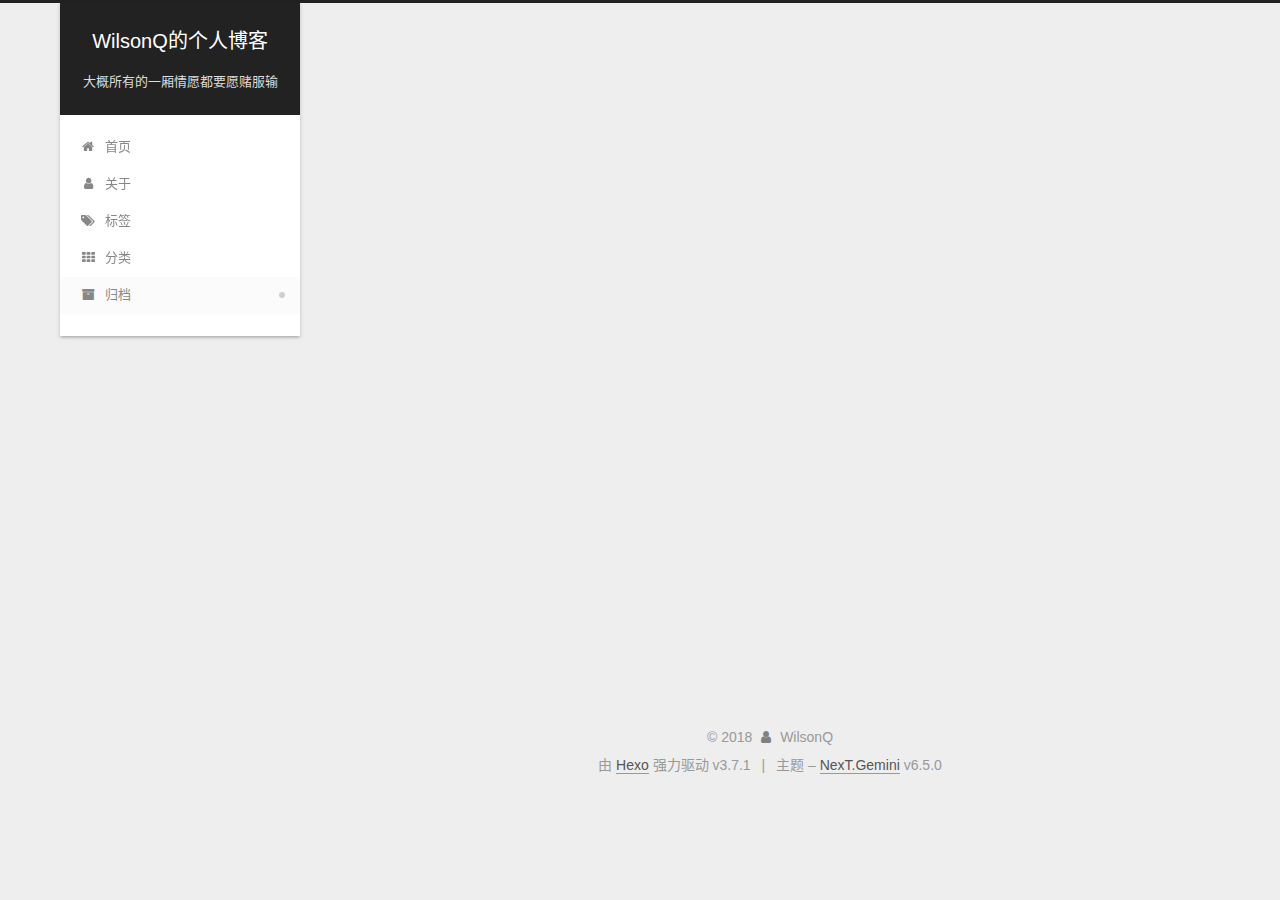
<file: archives/index.html>
<!DOCTYPE html>












  


<html class="theme-next gemini use-motion" lang="zh-CN">
<head>
  <meta charset="UTF-8"/>
<meta http-equiv="X-UA-Compatible" content="IE=edge" />
<meta name="viewport" content="width=device-width, initial-scale=1, maximum-scale=2"/>
<meta name="theme-color" content="#222">












<meta http-equiv="Cache-Control" content="no-transform" />
<meta http-equiv="Cache-Control" content="no-siteapp" />






















<link href="/lib/font-awesome/css/font-awesome.min.css?v=4.6.2" rel="stylesheet" type="text/css" />

<link href="/css/main.css?v=6.5.0" rel="stylesheet" type="text/css" />


  <link rel="apple-touch-icon" sizes="180x180" href="/images/apple-touch-icon-next.png?v=6.5.0">


  <link rel="icon" type="image/png" sizes="32x32" href="/images/favicon-32x32-next.png?v=6.5.0">


  <link rel="icon" type="image/png" sizes="16x16" href="/images/favicon-16x16-next.png?v=6.5.0">


  <link rel="mask-icon" href="/images/logo.svg?v=6.5.0" color="#222">









<script type="text/javascript" id="hexo.configurations">
  var NexT = window.NexT || {};
  var CONFIG = {
    root: '/',
    scheme: 'Gemini',
    version: '6.5.0',
    sidebar: {"position":"left","display":"post","offset":12,"b2t":false,"scrollpercent":false,"onmobile":false},
    fancybox: false,
    fastclick: false,
    lazyload: false,
    tabs: true,
    motion: {"enable":true,"async":false,"transition":{"post_block":"fadeIn","post_header":"slideDownIn","post_body":"slideDownIn","coll_header":"slideLeftIn","sidebar":"slideUpIn"}},
    algolia: {
      applicationID: '',
      apiKey: '',
      indexName: '',
      hits: {"per_page":10},
      labels: {"input_placeholder":"Search for Posts","hits_empty":"We didn't find any results for the search: ${query}","hits_stats":"${hits} results found in ${time} ms"}
    }
  };
</script>


  




  <meta property="og:type" content="website">
<meta property="og:title" content="WilsonQ的个人博客">
<meta property="og:url" content="http://yoursite.com/archives/index.html">
<meta property="og:site_name" content="WilsonQ的个人博客">
<meta property="og:locale" content="zh-CN">
<meta name="twitter:card" content="summary">
<meta name="twitter:title" content="WilsonQ的个人博客">






  <link rel="canonical" href="http://yoursite.com/archives/"/>



<script type="text/javascript" id="page.configurations">
  CONFIG.page = {
    sidebar: "",
  };
</script>

  <title>归档 | WilsonQ的个人博客</title>
  






  <script type="text/javascript">
    var _hmt = _hmt || [];
    (function() {
      var hm = document.createElement("script");
      hm.src = "https://hm.baidu.com/hm.js?b6f737d6f442ff6196a5c496fd5db2f2";
      var s = document.getElementsByTagName("script")[0];
      s.parentNode.insertBefore(hm, s);
    })();
  </script>






  <noscript>
  <style type="text/css">
    .use-motion .motion-element,
    .use-motion .brand,
    .use-motion .menu-item,
    .sidebar-inner,
    .use-motion .post-block,
    .use-motion .pagination,
    .use-motion .comments,
    .use-motion .post-header,
    .use-motion .post-body,
    .use-motion .collection-title { opacity: initial; }

    .use-motion .logo,
    .use-motion .site-title,
    .use-motion .site-subtitle {
      opacity: initial;
      top: initial;
    }

    .use-motion {
      .logo-line-before i { left: initial; }
      .logo-line-after i { right: initial; }
    }
  </style>
</noscript>

</head>

<body itemscope itemtype="http://schema.org/WebPage" lang="zh-CN">

  
  
    
  

  <div class="container sidebar-position-left page-archive">
    <div class="headband"></div>

    <header id="header" class="header" itemscope itemtype="http://schema.org/WPHeader">
      <div class="header-inner"><div class="site-brand-wrapper">
  <div class="site-meta ">
    

    <div class="custom-logo-site-title">
      <a href="/" class="brand" rel="start">
        <span class="logo-line-before"><i></i></span>
        <span class="site-title">WilsonQ的个人博客</span>
        <span class="logo-line-after"><i></i></span>
      </a>
    </div>
    
      
        <p class="site-subtitle">大概所有的一厢情愿都要愿赌服输</p>
      
    
  </div>

  <div class="site-nav-toggle">
    <button aria-label="切换导航栏">
      <span class="btn-bar"></span>
      <span class="btn-bar"></span>
      <span class="btn-bar"></span>
    </button>
  </div>
</div>



<nav class="site-nav">
  
    <ul id="menu" class="menu">
      
        
        
        
          
          <li class="menu-item menu-item-home">
    <a href="/" rel="section">
      <i class="menu-item-icon fa fa-fw fa-home"></i> <br />首页</a>
  </li>
        
        
        
          
          <li class="menu-item menu-item-about">
    <a href="/about/" rel="section">
      <i class="menu-item-icon fa fa-fw fa-user"></i> <br />关于</a>
  </li>
        
        
        
          
          <li class="menu-item menu-item-tags">
    <a href="/tags/" rel="section">
      <i class="menu-item-icon fa fa-fw fa-tags"></i> <br />标签</a>
  </li>
        
        
        
          
          <li class="menu-item menu-item-categories">
    <a href="/categories/" rel="section">
      <i class="menu-item-icon fa fa-fw fa-th"></i> <br />分类</a>
  </li>
        
        
        
          
          <li class="menu-item menu-item-archives menu-item-active">
    <a href="/archives/" rel="section">
      <i class="menu-item-icon fa fa-fw fa-archive"></i> <br />归档</a>
  </li>

      
      
    </ul>
  

  

  
</nav>



  



</div>
    </header>

    


    <main id="main" class="main">
      <div class="main-inner">
        <div class="content-wrap">
          
            

    
    
      
      
    
      
      
    
      
      
    
      
      
    
      
      
    
    

  


          
          <div id="content" class="content">
            

  
  
  
  <div class="post-block archive">
    <div id="posts" class="posts-collapse">
      <span class="archive-move-on"></span>

      
      <span class="archive-page-counter">
        
        
        
          
        
        嗯..! 目前共计 2 篇日志。 继续努力。
      </span>
      

      

        
        
        

        
          
          <div class="collection-title">
            <h1 class="archive-year" id="archive-year-2018">2018</h1>
          </div>
        
        

        

  <article class="post post-type-normal" itemscope itemtype="http://schema.org/Article">
    <header class="post-header">

      <h2 class="post-title">
        
            <a class="post-title-link" href="/blogtest/" itemprop="url">
              
                <span itemprop="name">blogtest</span>
              
            </a>
        
      </h2>

      <div class="post-meta">
        <time class="post-time" itemprop="dateCreated"
              datetime="2018-09-22T21:33:08+08:00"
              content="2018-09-22" >
          09-22
        </time>
      </div>

    </header>
  </article>



      

        
        
        

        
        

        

  <article class="post post-type-normal" itemscope itemtype="http://schema.org/Article">
    <header class="post-header">

      <h2 class="post-title">
        
            <a class="post-title-link" href="/hello-world/" itemprop="url">
              
                <span itemprop="name">Hello World</span>
              
            </a>
        
      </h2>

      <div class="post-meta">
        <time class="post-time" itemprop="dateCreated"
              datetime="2018-09-22T13:37:06+08:00"
              content="2018-09-22" >
          09-22
        </time>
      </div>

    </header>
  </article>



      

    </div>
  </div>
  
  
  

  



          </div>
          

        </div>
        
          
  
  <div class="sidebar-toggle">
    <div class="sidebar-toggle-line-wrap">
      <span class="sidebar-toggle-line sidebar-toggle-line-first"></span>
      <span class="sidebar-toggle-line sidebar-toggle-line-middle"></span>
      <span class="sidebar-toggle-line sidebar-toggle-line-last"></span>
    </div>
  </div>

  <aside id="sidebar" class="sidebar">
    
    <div class="sidebar-inner">

      

      

      <section class="site-overview-wrap sidebar-panel sidebar-panel-active">
        <div class="site-overview">
          <div class="site-author motion-element" itemprop="author" itemscope itemtype="http://schema.org/Person">
            
              <img class="site-author-image" itemprop="image"
                src="/uploads/avatar.jpg"
                alt="WilsonQ" />
            
              <p class="site-author-name" itemprop="name">WilsonQ</p>
              <p class="site-description motion-element" itemprop="description"></p>
          </div>

          
            <nav class="site-state motion-element">
              
                <div class="site-state-item site-state-posts">
                
                  <a href="/archives/">
                
                    <span class="site-state-item-count">2</span>
                    <span class="site-state-item-name">日志</span>
                  </a>
                </div>
              

              
                
                
                <div class="site-state-item site-state-categories">
                  
                    
                    
                      
                    
                      
                    
                    <span class="site-state-item-count">2</span>
                    <span class="site-state-item-name">分类</span>
                  
                </div>
              

              
                
                
                <div class="site-state-item site-state-tags">
                  
                    
                    
                      
                    
                      
                    
                      
                    
                    <span class="site-state-item-count">3</span>
                    <span class="site-state-item-name">标签</span>
                  
                </div>
              
            </nav>
          

          

          

          
          

          
          

          
            
          
          

        </div>
      </section>

      

      

    </div>
  </aside>


        
      </div>
    </main>

    <footer id="footer" class="footer">
      <div class="footer-inner">
        <div class="copyright"> &copy; <span itemprop="copyrightYear">2018</span>
  <span class="with-love" id="animate">
    <i class="fa fa-user"></i>
  </span>
  <span class="author" itemprop="copyrightHolder">WilsonQ</span>

  

  
</div>




  <div class="powered-by">由 <a class="theme-link" target="_blank" href="https://hexo.io">Hexo</a> 强力驱动 v3.7.1</div>



  <span class="post-meta-divider">|</span>



  <div class="theme-info">主题 – <a class="theme-link" target="_blank" href="https://theme-next.org">NexT.Gemini</a> v6.5.0</div>




        








        
      </div>
    </footer>

    
      <div class="back-to-top">
        <i class="fa fa-arrow-up"></i>
        
      </div>
    

    
	
    

    
  </div>

  

<script type="text/javascript">
  if (Object.prototype.toString.call(window.Promise) !== '[object Function]') {
    window.Promise = null;
  }
</script>


























  
  
    <script type="text/javascript" src="/lib/jquery/index.js?v=2.1.3"></script>
  

  
  
    <script type="text/javascript" src="/lib/velocity/velocity.min.js?v=1.2.1"></script>
  

  
  
    <script type="text/javascript" src="/lib/velocity/velocity.ui.min.js?v=1.2.1"></script>
  


  


  <script type="text/javascript" src="/js/src/utils.js?v=6.5.0"></script>

  <script type="text/javascript" src="/js/src/motion.js?v=6.5.0"></script>



  
  


  <script type="text/javascript" src="/js/src/affix.js?v=6.5.0"></script>

  <script type="text/javascript" src="/js/src/schemes/pisces.js?v=6.5.0"></script>



  

  


  <script type="text/javascript" src="/js/src/bootstrap.js?v=6.5.0"></script>



  



  










  





  

  

  

  

  

  
  

  

  

  

  

  

</body>
</html>
</file>
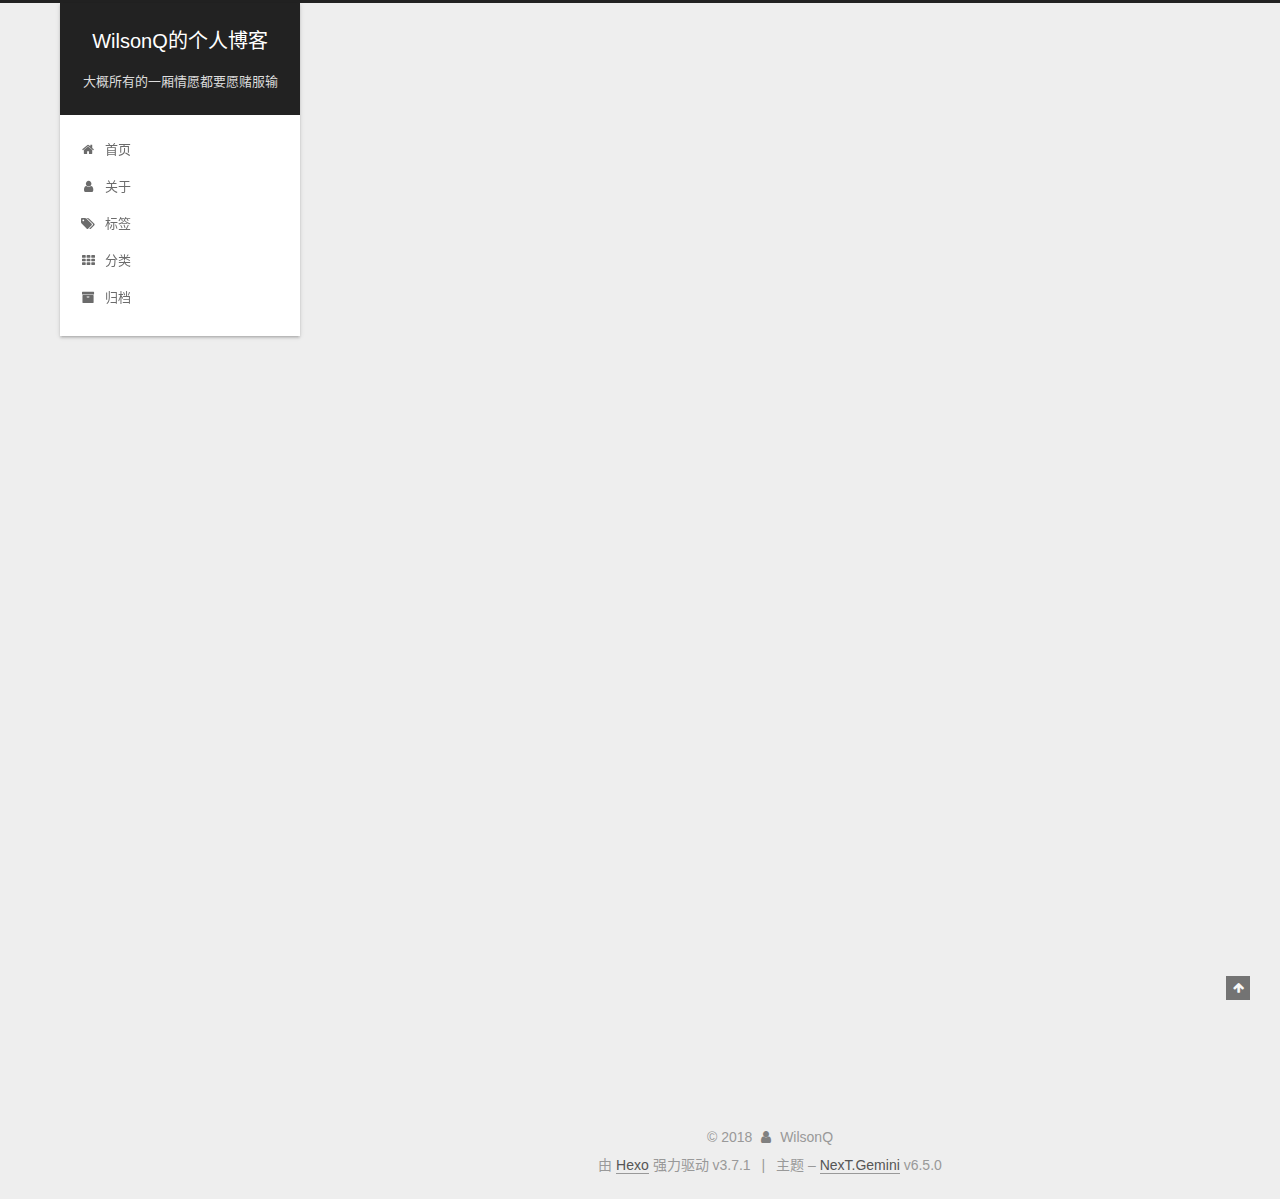
<file: hello-world/index.html>
<!DOCTYPE html>












  


<html class="theme-next gemini use-motion" lang="zh-CN">
<head>
  <meta charset="UTF-8"/>
<meta http-equiv="X-UA-Compatible" content="IE=edge" />
<meta name="viewport" content="width=device-width, initial-scale=1, maximum-scale=2"/>
<meta name="theme-color" content="#222">












<meta http-equiv="Cache-Control" content="no-transform" />
<meta http-equiv="Cache-Control" content="no-siteapp" />






















<link href="/lib/font-awesome/css/font-awesome.min.css?v=4.6.2" rel="stylesheet" type="text/css" />

<link href="/css/main.css?v=6.5.0" rel="stylesheet" type="text/css" />


  <link rel="apple-touch-icon" sizes="180x180" href="/images/apple-touch-icon-next.png?v=6.5.0">


  <link rel="icon" type="image/png" sizes="32x32" href="/images/favicon-32x32-next.png?v=6.5.0">


  <link rel="icon" type="image/png" sizes="16x16" href="/images/favicon-16x16-next.png?v=6.5.0">


  <link rel="mask-icon" href="/images/logo.svg?v=6.5.0" color="#222">









<script type="text/javascript" id="hexo.configurations">
  var NexT = window.NexT || {};
  var CONFIG = {
    root: '/',
    scheme: 'Gemini',
    version: '6.5.0',
    sidebar: {"position":"left","display":"post","offset":12,"b2t":false,"scrollpercent":false,"onmobile":false},
    fancybox: false,
    fastclick: false,
    lazyload: false,
    tabs: true,
    motion: {"enable":true,"async":false,"transition":{"post_block":"fadeIn","post_header":"slideDownIn","post_body":"slideDownIn","coll_header":"slideLeftIn","sidebar":"slideUpIn"}},
    algolia: {
      applicationID: '',
      apiKey: '',
      indexName: '',
      hits: {"per_page":10},
      labels: {"input_placeholder":"Search for Posts","hits_empty":"We didn't find any results for the search: ${query}","hits_stats":"${hits} results found in ${time} ms"}
    }
  };
</script>


  




  <meta name="description" content="Welcome to Hexo! This is your very first post. Check documentation for more info. If you get any problems when using Hexo, you can find the answer in troubleshooting or you can ask me on GitHub. Quick">
<meta property="og:type" content="article">
<meta property="og:title" content="Hello World">
<meta property="og:url" content="http://yoursite.com/hello-world/index.html">
<meta property="og:site_name" content="WilsonQ的个人博客">
<meta property="og:description" content="Welcome to Hexo! This is your very first post. Check documentation for more info. If you get any problems when using Hexo, you can find the answer in troubleshooting or you can ask me on GitHub. Quick">
<meta property="og:locale" content="zh-CN">
<meta property="og:updated_time" content="2018-09-22T14:11:11.000Z">
<meta name="twitter:card" content="summary">
<meta name="twitter:title" content="Hello World">
<meta name="twitter:description" content="Welcome to Hexo! This is your very first post. Check documentation for more info. If you get any problems when using Hexo, you can find the answer in troubleshooting or you can ask me on GitHub. Quick">






  <link rel="canonical" href="http://yoursite.com/hello-world/"/>



<script type="text/javascript" id="page.configurations">
  CONFIG.page = {
    sidebar: "",
  };
</script>

  <title>Hello World | WilsonQ的个人博客</title>
  






  <script type="text/javascript">
    var _hmt = _hmt || [];
    (function() {
      var hm = document.createElement("script");
      hm.src = "https://hm.baidu.com/hm.js?b6f737d6f442ff6196a5c496fd5db2f2";
      var s = document.getElementsByTagName("script")[0];
      s.parentNode.insertBefore(hm, s);
    })();
  </script>






  <noscript>
  <style type="text/css">
    .use-motion .motion-element,
    .use-motion .brand,
    .use-motion .menu-item,
    .sidebar-inner,
    .use-motion .post-block,
    .use-motion .pagination,
    .use-motion .comments,
    .use-motion .post-header,
    .use-motion .post-body,
    .use-motion .collection-title { opacity: initial; }

    .use-motion .logo,
    .use-motion .site-title,
    .use-motion .site-subtitle {
      opacity: initial;
      top: initial;
    }

    .use-motion {
      .logo-line-before i { left: initial; }
      .logo-line-after i { right: initial; }
    }
  </style>
</noscript>

</head>

<body itemscope itemtype="http://schema.org/WebPage" lang="zh-CN">

  
  
    
  

  <div class="container sidebar-position-left page-post-detail">
    <div class="headband"></div>

    <header id="header" class="header" itemscope itemtype="http://schema.org/WPHeader">
      <div class="header-inner"><div class="site-brand-wrapper">
  <div class="site-meta ">
    

    <div class="custom-logo-site-title">
      <a href="/" class="brand" rel="start">
        <span class="logo-line-before"><i></i></span>
        <span class="site-title">WilsonQ的个人博客</span>
        <span class="logo-line-after"><i></i></span>
      </a>
    </div>
    
      
        <p class="site-subtitle">大概所有的一厢情愿都要愿赌服输</p>
      
    
  </div>

  <div class="site-nav-toggle">
    <button aria-label="切换导航栏">
      <span class="btn-bar"></span>
      <span class="btn-bar"></span>
      <span class="btn-bar"></span>
    </button>
  </div>
</div>



<nav class="site-nav">
  
    <ul id="menu" class="menu">
      
        
        
        
          
          <li class="menu-item menu-item-home">
    <a href="/" rel="section">
      <i class="menu-item-icon fa fa-fw fa-home"></i> <br />首页</a>
  </li>
        
        
        
          
          <li class="menu-item menu-item-about">
    <a href="/about/" rel="section">
      <i class="menu-item-icon fa fa-fw fa-user"></i> <br />关于</a>
  </li>
        
        
        
          
          <li class="menu-item menu-item-tags">
    <a href="/tags/" rel="section">
      <i class="menu-item-icon fa fa-fw fa-tags"></i> <br />标签</a>
  </li>
        
        
        
          
          <li class="menu-item menu-item-categories">
    <a href="/categories/" rel="section">
      <i class="menu-item-icon fa fa-fw fa-th"></i> <br />分类</a>
  </li>
        
        
        
          
          <li class="menu-item menu-item-archives">
    <a href="/archives/" rel="section">
      <i class="menu-item-icon fa fa-fw fa-archive"></i> <br />归档</a>
  </li>

      
      
    </ul>
  

  

  
</nav>



  



</div>
    </header>

    


    <main id="main" class="main">
      <div class="main-inner">
        <div class="content-wrap">
          
            

          
          <div id="content" class="content">
            

  <div id="posts" class="posts-expand">
    

  

  
  
  

  

  <article class="post post-type-normal" itemscope itemtype="http://schema.org/Article">
  
  
  
  <div class="post-block">
    <link itemprop="mainEntityOfPage" href="http://yoursite.com/hello-world/">

    <span hidden itemprop="author" itemscope itemtype="http://schema.org/Person">
      <meta itemprop="name" content="WilsonQ">
      <meta itemprop="description" content="">
      <meta itemprop="image" content="/uploads/avatar.jpg">
    </span>

    <span hidden itemprop="publisher" itemscope itemtype="http://schema.org/Organization">
      <meta itemprop="name" content="WilsonQ的个人博客">
    </span>

    
      <header class="post-header">

        
        
          <h1 class="post-title" itemprop="name headline">Hello World
              
            
          </h1>
        

        <div class="post-meta">
          <span class="post-time">

            
            
            

            
              <span class="post-meta-item-icon">
                <i class="fa fa-calendar-o"></i>
              </span>
              
                <span class="post-meta-item-text">发表于</span>
              

              
                
              

              <time title="创建时间：2018-09-22 13:37:06 / 修改时间：22:11:11" itemprop="dateCreated datePublished" datetime="2018-09-22T13:37:06+08:00">2018-09-22</time>
            

            
              

              
            
          </span>

          

          
            
          

          
          

          

          

          

        </div>
      </header>
    

    
    
    
    <div class="post-body" itemprop="articleBody">

      
      

      
        <p>Welcome to <a href="https://hexo.io/" target="_blank" rel="noopener">Hexo</a>! This is your very first post. Check <a href="https://hexo.io/docs/" target="_blank" rel="noopener">documentation</a> for more info. If you get any problems when using Hexo, you can find the answer in <a href="https://hexo.io/docs/troubleshooting.html" target="_blank" rel="noopener">troubleshooting</a> or you can ask me on <a href="https://github.com/hexojs/hexo/issues" target="_blank" rel="noopener">GitHub</a>.</p>
<h2 id="Quick-Start"><a href="#Quick-Start" class="headerlink" title="Quick Start"></a>Quick Start</h2><h3 id="Create-a-new-post"><a href="#Create-a-new-post" class="headerlink" title="Create a new post"></a>Create a new post</h3><figure class="highlight bash"><table><tr><td class="gutter"><pre><span class="line">1</span><br></pre></td><td class="code"><pre><span class="line">$ hexo new <span class="string">"My New Post"</span></span><br></pre></td></tr></table></figure>
<p>More info: <a href="https://hexo.io/docs/writing.html" target="_blank" rel="noopener">Writing</a></p>
<h3 id="Run-server"><a href="#Run-server" class="headerlink" title="Run server"></a>Run server</h3><figure class="highlight bash"><table><tr><td class="gutter"><pre><span class="line">1</span><br></pre></td><td class="code"><pre><span class="line">$ hexo server</span><br></pre></td></tr></table></figure>
<p>More info: <a href="https://hexo.io/docs/server.html" target="_blank" rel="noopener">Server</a></p>
<h3 id="Generate-static-files"><a href="#Generate-static-files" class="headerlink" title="Generate static files"></a>Generate static files</h3><figure class="highlight bash"><table><tr><td class="gutter"><pre><span class="line">1</span><br></pre></td><td class="code"><pre><span class="line">$ hexo generate</span><br></pre></td></tr></table></figure>
<p>More info: <a href="https://hexo.io/docs/generating.html" target="_blank" rel="noopener">Generating</a></p>
<h3 id="Deploy-to-remote-sites"><a href="#Deploy-to-remote-sites" class="headerlink" title="Deploy to remote sites"></a>Deploy to remote sites</h3><figure class="highlight bash"><table><tr><td class="gutter"><pre><span class="line">1</span><br></pre></td><td class="code"><pre><span class="line">$ hexo deploy</span><br></pre></td></tr></table></figure>
<p>More info: <a href="https://hexo.io/docs/deployment.html" target="_blank" rel="noopener">Deployment</a></p>

      
    </div>

    

    
    
    

    

    

    

    <footer class="post-footer">
      

      
      
      

      
        <div class="post-nav">
          <div class="post-nav-next post-nav-item">
            
          </div>

          <span class="post-nav-divider"></span>

          <div class="post-nav-prev post-nav-item">
            
              <a href="/blogtest/" rel="prev" title="blogtest">
                blogtest <i class="fa fa-chevron-right"></i>
              </a>
            
          </div>
        </div>
      

      
      
    </footer>
  </div>
  
  
  
  </article>


  </div>


          </div>
          

  



        </div>
        
          
  
  <div class="sidebar-toggle">
    <div class="sidebar-toggle-line-wrap">
      <span class="sidebar-toggle-line sidebar-toggle-line-first"></span>
      <span class="sidebar-toggle-line sidebar-toggle-line-middle"></span>
      <span class="sidebar-toggle-line sidebar-toggle-line-last"></span>
    </div>
  </div>

  <aside id="sidebar" class="sidebar">
    
    <div class="sidebar-inner">

      

      
        <ul class="sidebar-nav motion-element">
          <li class="sidebar-nav-toc sidebar-nav-active" data-target="post-toc-wrap">
            文章目录
          </li>
          <li class="sidebar-nav-overview" data-target="site-overview-wrap">
            站点概览
          </li>
        </ul>
      

      <section class="site-overview-wrap sidebar-panel">
        <div class="site-overview">
          <div class="site-author motion-element" itemprop="author" itemscope itemtype="http://schema.org/Person">
            
              <img class="site-author-image" itemprop="image"
                src="/uploads/avatar.jpg"
                alt="WilsonQ" />
            
              <p class="site-author-name" itemprop="name">WilsonQ</p>
              <p class="site-description motion-element" itemprop="description"></p>
          </div>

          
            <nav class="site-state motion-element">
              
                <div class="site-state-item site-state-posts">
                
                  <a href="/archives/">
                
                    <span class="site-state-item-count">2</span>
                    <span class="site-state-item-name">日志</span>
                  </a>
                </div>
              

              
                
                
                <div class="site-state-item site-state-categories">
                  
                    
                    
                      
                    
                      
                    
                    <span class="site-state-item-count">2</span>
                    <span class="site-state-item-name">分类</span>
                  
                </div>
              

              
                
                
                <div class="site-state-item site-state-tags">
                  
                    
                    
                      
                    
                      
                    
                      
                    
                    <span class="site-state-item-count">3</span>
                    <span class="site-state-item-name">标签</span>
                  
                </div>
              
            </nav>
          

          

          

          
          

          
          

          
            
          
          

        </div>
      </section>

      
      <!--noindex-->
        <section class="post-toc-wrap motion-element sidebar-panel sidebar-panel-active">
          <div class="post-toc">

            
              
            

            
              <div class="post-toc-content"><ol class="nav"><li class="nav-item nav-level-2"><a class="nav-link" href="#Quick-Start"><span class="nav-number">1.</span> <span class="nav-text">Quick Start</span></a><ol class="nav-child"><li class="nav-item nav-level-3"><a class="nav-link" href="#Create-a-new-post"><span class="nav-number">1.1.</span> <span class="nav-text">Create a new post</span></a></li><li class="nav-item nav-level-3"><a class="nav-link" href="#Run-server"><span class="nav-number">1.2.</span> <span class="nav-text">Run server</span></a></li><li class="nav-item nav-level-3"><a class="nav-link" href="#Generate-static-files"><span class="nav-number">1.3.</span> <span class="nav-text">Generate static files</span></a></li><li class="nav-item nav-level-3"><a class="nav-link" href="#Deploy-to-remote-sites"><span class="nav-number">1.4.</span> <span class="nav-text">Deploy to remote sites</span></a></li></ol></li></ol></div>
            

          </div>
        </section>
      <!--/noindex-->
      

      

    </div>
  </aside>


        
      </div>
    </main>

    <footer id="footer" class="footer">
      <div class="footer-inner">
        <div class="copyright"> &copy; <span itemprop="copyrightYear">2018</span>
  <span class="with-love" id="animate">
    <i class="fa fa-user"></i>
  </span>
  <span class="author" itemprop="copyrightHolder">WilsonQ</span>

  

  
</div>




  <div class="powered-by">由 <a class="theme-link" target="_blank" href="https://hexo.io">Hexo</a> 强力驱动 v3.7.1</div>



  <span class="post-meta-divider">|</span>



  <div class="theme-info">主题 – <a class="theme-link" target="_blank" href="https://theme-next.org">NexT.Gemini</a> v6.5.0</div>




        








        
      </div>
    </footer>

    
      <div class="back-to-top">
        <i class="fa fa-arrow-up"></i>
        
      </div>
    

    
	
    

    
  </div>

  

<script type="text/javascript">
  if (Object.prototype.toString.call(window.Promise) !== '[object Function]') {
    window.Promise = null;
  }
</script>


























  
  
    <script type="text/javascript" src="/lib/jquery/index.js?v=2.1.3"></script>
  

  
  
    <script type="text/javascript" src="/lib/velocity/velocity.min.js?v=1.2.1"></script>
  

  
  
    <script type="text/javascript" src="/lib/velocity/velocity.ui.min.js?v=1.2.1"></script>
  


  


  <script type="text/javascript" src="/js/src/utils.js?v=6.5.0"></script>

  <script type="text/javascript" src="/js/src/motion.js?v=6.5.0"></script>



  
  


  <script type="text/javascript" src="/js/src/affix.js?v=6.5.0"></script>

  <script type="text/javascript" src="/js/src/schemes/pisces.js?v=6.5.0"></script>



  
  <script type="text/javascript" src="/js/src/scrollspy.js?v=6.5.0"></script>
<script type="text/javascript" src="/js/src/post-details.js?v=6.5.0"></script>



  


  <script type="text/javascript" src="/js/src/bootstrap.js?v=6.5.0"></script>



  



  










  





  

  

  

  

  

  
  

  

  

  

  

  

</body>
</html>
</file>
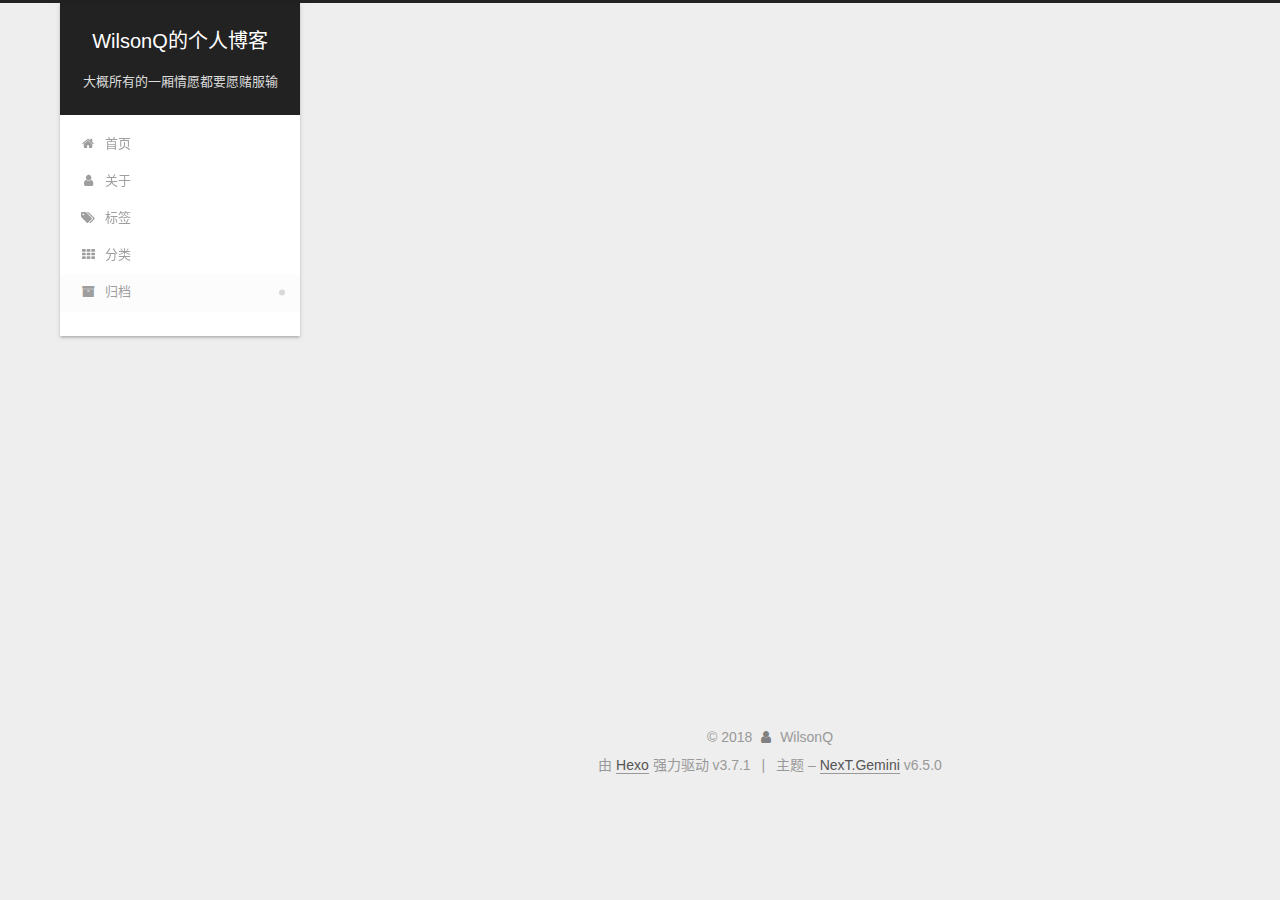
<file: archives/2018/index.html>
<!DOCTYPE html>












  


<html class="theme-next gemini use-motion" lang="zh-CN">
<head>
  <meta charset="UTF-8"/>
<meta http-equiv="X-UA-Compatible" content="IE=edge" />
<meta name="viewport" content="width=device-width, initial-scale=1, maximum-scale=2"/>
<meta name="theme-color" content="#222">












<meta http-equiv="Cache-Control" content="no-transform" />
<meta http-equiv="Cache-Control" content="no-siteapp" />






















<link href="/lib/font-awesome/css/font-awesome.min.css?v=4.6.2" rel="stylesheet" type="text/css" />

<link href="/css/main.css?v=6.5.0" rel="stylesheet" type="text/css" />


  <link rel="apple-touch-icon" sizes="180x180" href="/images/apple-touch-icon-next.png?v=6.5.0">


  <link rel="icon" type="image/png" sizes="32x32" href="/images/favicon-32x32-next.png?v=6.5.0">


  <link rel="icon" type="image/png" sizes="16x16" href="/images/favicon-16x16-next.png?v=6.5.0">


  <link rel="mask-icon" href="/images/logo.svg?v=6.5.0" color="#222">









<script type="text/javascript" id="hexo.configurations">
  var NexT = window.NexT || {};
  var CONFIG = {
    root: '/',
    scheme: 'Gemini',
    version: '6.5.0',
    sidebar: {"position":"left","display":"post","offset":12,"b2t":false,"scrollpercent":false,"onmobile":false},
    fancybox: false,
    fastclick: false,
    lazyload: false,
    tabs: true,
    motion: {"enable":true,"async":false,"transition":{"post_block":"fadeIn","post_header":"slideDownIn","post_body":"slideDownIn","coll_header":"slideLeftIn","sidebar":"slideUpIn"}},
    algolia: {
      applicationID: '',
      apiKey: '',
      indexName: '',
      hits: {"per_page":10},
      labels: {"input_placeholder":"Search for Posts","hits_empty":"We didn't find any results for the search: ${query}","hits_stats":"${hits} results found in ${time} ms"}
    }
  };
</script>


  




  <meta property="og:type" content="website">
<meta property="og:title" content="WilsonQ的个人博客">
<meta property="og:url" content="http://yoursite.com/archives/2018/index.html">
<meta property="og:site_name" content="WilsonQ的个人博客">
<meta property="og:locale" content="zh-CN">
<meta name="twitter:card" content="summary">
<meta name="twitter:title" content="WilsonQ的个人博客">






  <link rel="canonical" href="http://yoursite.com/archives/2018/"/>



<script type="text/javascript" id="page.configurations">
  CONFIG.page = {
    sidebar: "",
  };
</script>

  <title>归档 | WilsonQ的个人博客</title>
  






  <script type="text/javascript">
    var _hmt = _hmt || [];
    (function() {
      var hm = document.createElement("script");
      hm.src = "https://hm.baidu.com/hm.js?b6f737d6f442ff6196a5c496fd5db2f2";
      var s = document.getElementsByTagName("script")[0];
      s.parentNode.insertBefore(hm, s);
    })();
  </script>






  <noscript>
  <style type="text/css">
    .use-motion .motion-element,
    .use-motion .brand,
    .use-motion .menu-item,
    .sidebar-inner,
    .use-motion .post-block,
    .use-motion .pagination,
    .use-motion .comments,
    .use-motion .post-header,
    .use-motion .post-body,
    .use-motion .collection-title { opacity: initial; }

    .use-motion .logo,
    .use-motion .site-title,
    .use-motion .site-subtitle {
      opacity: initial;
      top: initial;
    }

    .use-motion {
      .logo-line-before i { left: initial; }
      .logo-line-after i { right: initial; }
    }
  </style>
</noscript>

</head>

<body itemscope itemtype="http://schema.org/WebPage" lang="zh-CN">

  
  
    
  

  <div class="container sidebar-position-left page-archive">
    <div class="headband"></div>

    <header id="header" class="header" itemscope itemtype="http://schema.org/WPHeader">
      <div class="header-inner"><div class="site-brand-wrapper">
  <div class="site-meta ">
    

    <div class="custom-logo-site-title">
      <a href="/" class="brand" rel="start">
        <span class="logo-line-before"><i></i></span>
        <span class="site-title">WilsonQ的个人博客</span>
        <span class="logo-line-after"><i></i></span>
      </a>
    </div>
    
      
        <p class="site-subtitle">大概所有的一厢情愿都要愿赌服输</p>
      
    
  </div>

  <div class="site-nav-toggle">
    <button aria-label="切换导航栏">
      <span class="btn-bar"></span>
      <span class="btn-bar"></span>
      <span class="btn-bar"></span>
    </button>
  </div>
</div>



<nav class="site-nav">
  
    <ul id="menu" class="menu">
      
        
        
        
          
          <li class="menu-item menu-item-home">
    <a href="/" rel="section">
      <i class="menu-item-icon fa fa-fw fa-home"></i> <br />首页</a>
  </li>
        
        
        
          
          <li class="menu-item menu-item-about">
    <a href="/about/" rel="section">
      <i class="menu-item-icon fa fa-fw fa-user"></i> <br />关于</a>
  </li>
        
        
        
          
          <li class="menu-item menu-item-tags">
    <a href="/tags/" rel="section">
      <i class="menu-item-icon fa fa-fw fa-tags"></i> <br />标签</a>
  </li>
        
        
        
          
          <li class="menu-item menu-item-categories">
    <a href="/categories/" rel="section">
      <i class="menu-item-icon fa fa-fw fa-th"></i> <br />分类</a>
  </li>
        
        
        
          
          <li class="menu-item menu-item-archives menu-item-active">
    <a href="/archives/" rel="section">
      <i class="menu-item-icon fa fa-fw fa-archive"></i> <br />归档</a>
  </li>

      
      
    </ul>
  

  

  
</nav>



  



</div>
    </header>

    


    <main id="main" class="main">
      <div class="main-inner">
        <div class="content-wrap">
          
            

    
    
      
      
    
      
      
    
      
      
    
      
      
    
      
      
    
    

  


          
          <div id="content" class="content">
            

  
  
  
  <div class="post-block archive">
    <div id="posts" class="posts-collapse">
      <span class="archive-move-on"></span>

      
      <span class="archive-page-counter">
        
        
        
          
        
        嗯..! 目前共计 2 篇日志。 继续努力。
      </span>
      

      

        
        
        

        
          
          <div class="collection-title">
            <h1 class="archive-year" id="archive-year-2018">2018</h1>
          </div>
        
        

        

  <article class="post post-type-normal" itemscope itemtype="http://schema.org/Article">
    <header class="post-header">

      <h2 class="post-title">
        
            <a class="post-title-link" href="/blogtest/" itemprop="url">
              
                <span itemprop="name">blogtest</span>
              
            </a>
        
      </h2>

      <div class="post-meta">
        <time class="post-time" itemprop="dateCreated"
              datetime="2018-09-22T21:33:08+08:00"
              content="2018-09-22" >
          09-22
        </time>
      </div>

    </header>
  </article>



      

        
        
        

        
        

        

  <article class="post post-type-normal" itemscope itemtype="http://schema.org/Article">
    <header class="post-header">

      <h2 class="post-title">
        
            <a class="post-title-link" href="/hello-world/" itemprop="url">
              
                <span itemprop="name">Hello World</span>
              
            </a>
        
      </h2>

      <div class="post-meta">
        <time class="post-time" itemprop="dateCreated"
              datetime="2018-09-22T13:37:06+08:00"
              content="2018-09-22" >
          09-22
        </time>
      </div>

    </header>
  </article>



      

    </div>
  </div>
  
  
  

  



          </div>
          

        </div>
        
          
  
  <div class="sidebar-toggle">
    <div class="sidebar-toggle-line-wrap">
      <span class="sidebar-toggle-line sidebar-toggle-line-first"></span>
      <span class="sidebar-toggle-line sidebar-toggle-line-middle"></span>
      <span class="sidebar-toggle-line sidebar-toggle-line-last"></span>
    </div>
  </div>

  <aside id="sidebar" class="sidebar">
    
    <div class="sidebar-inner">

      

      

      <section class="site-overview-wrap sidebar-panel sidebar-panel-active">
        <div class="site-overview">
          <div class="site-author motion-element" itemprop="author" itemscope itemtype="http://schema.org/Person">
            
              <img class="site-author-image" itemprop="image"
                src="/uploads/avatar.jpg"
                alt="WilsonQ" />
            
              <p class="site-author-name" itemprop="name">WilsonQ</p>
              <p class="site-description motion-element" itemprop="description"></p>
          </div>

          
            <nav class="site-state motion-element">
              
                <div class="site-state-item site-state-posts">
                
                  <a href="/archives/">
                
                    <span class="site-state-item-count">2</span>
                    <span class="site-state-item-name">日志</span>
                  </a>
                </div>
              

              
                
                
                <div class="site-state-item site-state-categories">
                  
                    
                    
                      
                    
                      
                    
                    <span class="site-state-item-count">2</span>
                    <span class="site-state-item-name">分类</span>
                  
                </div>
              

              
                
                
                <div class="site-state-item site-state-tags">
                  
                    
                    
                      
                    
                      
                    
                      
                    
                    <span class="site-state-item-count">3</span>
                    <span class="site-state-item-name">标签</span>
                  
                </div>
              
            </nav>
          

          

          

          
          

          
          

          
            
          
          

        </div>
      </section>

      

      

    </div>
  </aside>


        
      </div>
    </main>

    <footer id="footer" class="footer">
      <div class="footer-inner">
        <div class="copyright"> &copy; <span itemprop="copyrightYear">2018</span>
  <span class="with-love" id="animate">
    <i class="fa fa-user"></i>
  </span>
  <span class="author" itemprop="copyrightHolder">WilsonQ</span>

  

  
</div>




  <div class="powered-by">由 <a class="theme-link" target="_blank" href="https://hexo.io">Hexo</a> 强力驱动 v3.7.1</div>



  <span class="post-meta-divider">|</span>



  <div class="theme-info">主题 – <a class="theme-link" target="_blank" href="https://theme-next.org">NexT.Gemini</a> v6.5.0</div>




        








        
      </div>
    </footer>

    
      <div class="back-to-top">
        <i class="fa fa-arrow-up"></i>
        
      </div>
    

    
	
    

    
  </div>

  

<script type="text/javascript">
  if (Object.prototype.toString.call(window.Promise) !== '[object Function]') {
    window.Promise = null;
  }
</script>


























  
  
    <script type="text/javascript" src="/lib/jquery/index.js?v=2.1.3"></script>
  

  
  
    <script type="text/javascript" src="/lib/velocity/velocity.min.js?v=1.2.1"></script>
  

  
  
    <script type="text/javascript" src="/lib/velocity/velocity.ui.min.js?v=1.2.1"></script>
  


  


  <script type="text/javascript" src="/js/src/utils.js?v=6.5.0"></script>

  <script type="text/javascript" src="/js/src/motion.js?v=6.5.0"></script>



  
  


  <script type="text/javascript" src="/js/src/affix.js?v=6.5.0"></script>

  <script type="text/javascript" src="/js/src/schemes/pisces.js?v=6.5.0"></script>



  

  


  <script type="text/javascript" src="/js/src/bootstrap.js?v=6.5.0"></script>



  



  










  





  

  

  

  

  

  
  

  

  

  

  

  

</body>
</html>
</file>
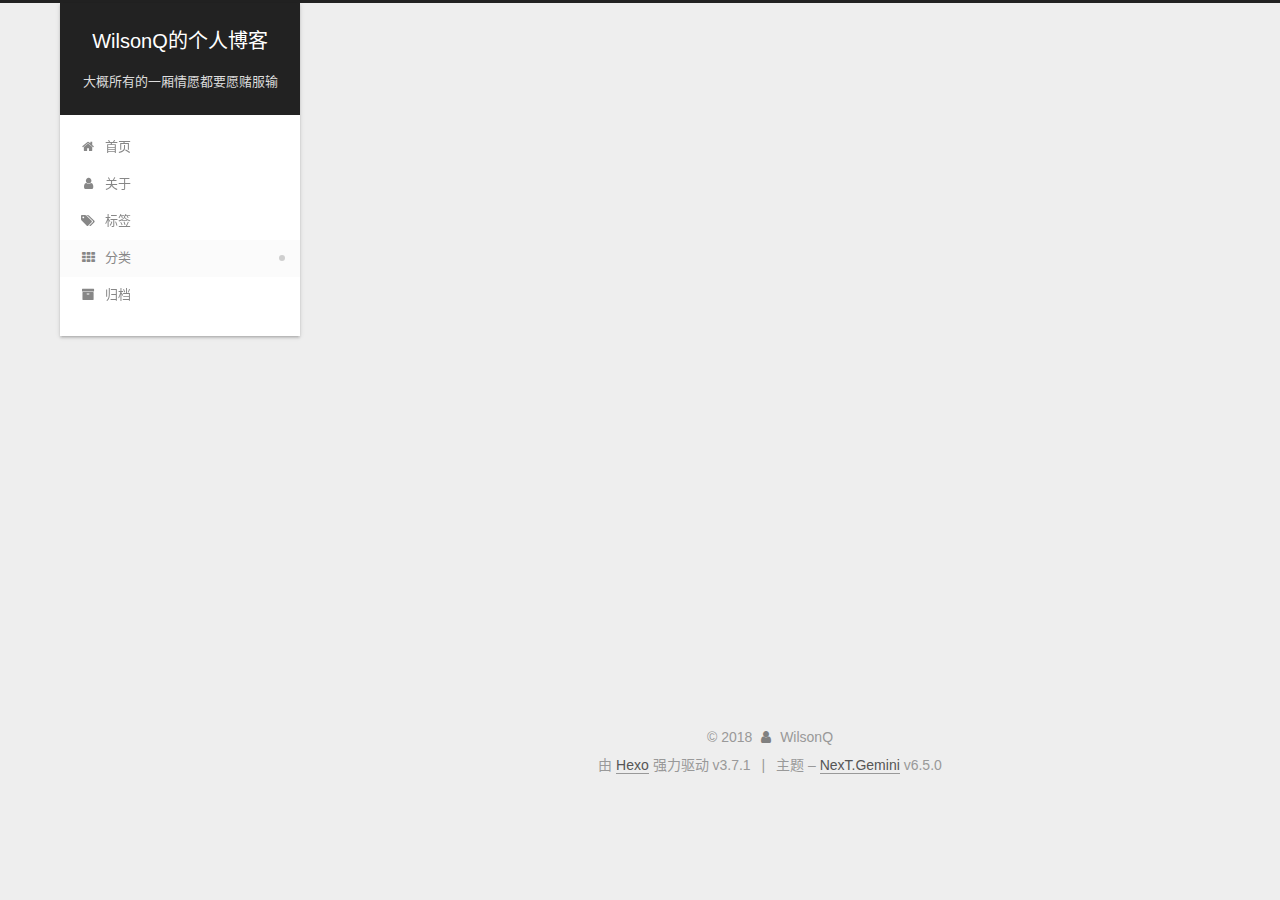
<file: categories/first-categoriey/index.html>
<!DOCTYPE html>












  


<html class="theme-next gemini use-motion" lang="zh-CN">
<head>
  <meta charset="UTF-8"/>
<meta http-equiv="X-UA-Compatible" content="IE=edge" />
<meta name="viewport" content="width=device-width, initial-scale=1, maximum-scale=2"/>
<meta name="theme-color" content="#222">












<meta http-equiv="Cache-Control" content="no-transform" />
<meta http-equiv="Cache-Control" content="no-siteapp" />






















<link href="/lib/font-awesome/css/font-awesome.min.css?v=4.6.2" rel="stylesheet" type="text/css" />

<link href="/css/main.css?v=6.5.0" rel="stylesheet" type="text/css" />


  <link rel="apple-touch-icon" sizes="180x180" href="/images/apple-touch-icon-next.png?v=6.5.0">


  <link rel="icon" type="image/png" sizes="32x32" href="/images/favicon-32x32-next.png?v=6.5.0">


  <link rel="icon" type="image/png" sizes="16x16" href="/images/favicon-16x16-next.png?v=6.5.0">


  <link rel="mask-icon" href="/images/logo.svg?v=6.5.0" color="#222">









<script type="text/javascript" id="hexo.configurations">
  var NexT = window.NexT || {};
  var CONFIG = {
    root: '/',
    scheme: 'Gemini',
    version: '6.5.0',
    sidebar: {"position":"left","display":"post","offset":12,"b2t":false,"scrollpercent":false,"onmobile":false},
    fancybox: false,
    fastclick: false,
    lazyload: false,
    tabs: true,
    motion: {"enable":true,"async":false,"transition":{"post_block":"fadeIn","post_header":"slideDownIn","post_body":"slideDownIn","coll_header":"slideLeftIn","sidebar":"slideUpIn"}},
    algolia: {
      applicationID: '',
      apiKey: '',
      indexName: '',
      hits: {"per_page":10},
      labels: {"input_placeholder":"Search for Posts","hits_empty":"We didn't find any results for the search: ${query}","hits_stats":"${hits} results found in ${time} ms"}
    }
  };
</script>


  




  <meta property="og:type" content="website">
<meta property="og:title" content="WilsonQ的个人博客">
<meta property="og:url" content="http://yoursite.com/categories/first-categoriey/index.html">
<meta property="og:site_name" content="WilsonQ的个人博客">
<meta property="og:locale" content="zh-CN">
<meta name="twitter:card" content="summary">
<meta name="twitter:title" content="WilsonQ的个人博客">






  <link rel="canonical" href="http://yoursite.com/categories/first-categoriey/"/>



<script type="text/javascript" id="page.configurations">
  CONFIG.page = {
    sidebar: "",
  };
</script>

  <title>分类: first categoriey | WilsonQ的个人博客</title>
  






  <script type="text/javascript">
    var _hmt = _hmt || [];
    (function() {
      var hm = document.createElement("script");
      hm.src = "https://hm.baidu.com/hm.js?b6f737d6f442ff6196a5c496fd5db2f2";
      var s = document.getElementsByTagName("script")[0];
      s.parentNode.insertBefore(hm, s);
    })();
  </script>






  <noscript>
  <style type="text/css">
    .use-motion .motion-element,
    .use-motion .brand,
    .use-motion .menu-item,
    .sidebar-inner,
    .use-motion .post-block,
    .use-motion .pagination,
    .use-motion .comments,
    .use-motion .post-header,
    .use-motion .post-body,
    .use-motion .collection-title { opacity: initial; }

    .use-motion .logo,
    .use-motion .site-title,
    .use-motion .site-subtitle {
      opacity: initial;
      top: initial;
    }

    .use-motion {
      .logo-line-before i { left: initial; }
      .logo-line-after i { right: initial; }
    }
  </style>
</noscript>

</head>

<body itemscope itemtype="http://schema.org/WebPage" lang="zh-CN">

  
  
    
  

  <div class="container sidebar-position-left ">
    <div class="headband"></div>

    <header id="header" class="header" itemscope itemtype="http://schema.org/WPHeader">
      <div class="header-inner"><div class="site-brand-wrapper">
  <div class="site-meta ">
    

    <div class="custom-logo-site-title">
      <a href="/" class="brand" rel="start">
        <span class="logo-line-before"><i></i></span>
        <span class="site-title">WilsonQ的个人博客</span>
        <span class="logo-line-after"><i></i></span>
      </a>
    </div>
    
      
        <p class="site-subtitle">大概所有的一厢情愿都要愿赌服输</p>
      
    
  </div>

  <div class="site-nav-toggle">
    <button aria-label="切换导航栏">
      <span class="btn-bar"></span>
      <span class="btn-bar"></span>
      <span class="btn-bar"></span>
    </button>
  </div>
</div>



<nav class="site-nav">
  
    <ul id="menu" class="menu">
      
        
        
        
          
          <li class="menu-item menu-item-home">
    <a href="/" rel="section">
      <i class="menu-item-icon fa fa-fw fa-home"></i> <br />首页</a>
  </li>
        
        
        
          
          <li class="menu-item menu-item-about">
    <a href="/about/" rel="section">
      <i class="menu-item-icon fa fa-fw fa-user"></i> <br />关于</a>
  </li>
        
        
        
          
          <li class="menu-item menu-item-tags">
    <a href="/tags/" rel="section">
      <i class="menu-item-icon fa fa-fw fa-tags"></i> <br />标签</a>
  </li>
        
        
        
          
          <li class="menu-item menu-item-categories menu-item-active">
    <a href="/categories/" rel="section">
      <i class="menu-item-icon fa fa-fw fa-th"></i> <br />分类</a>
  </li>
        
        
        
          
          <li class="menu-item menu-item-archives">
    <a href="/archives/" rel="section">
      <i class="menu-item-icon fa fa-fw fa-archive"></i> <br />归档</a>
  </li>

      
      
    </ul>
  

  

  
</nav>



  



</div>
    </header>

    


    <main id="main" class="main">
      <div class="main-inner">
        <div class="content-wrap">
          
            

    
    
      
      
    
      
      
    
      
      
    
      
      
    
      
      
    
    

  


          
          <div id="content" class="content">
            

  
  
  
  <div class="post-block category">

    <div id="posts" class="posts-collapse">
      <div class="collection-title">
        <h1>first categoriey<small>分类</small>
        </h1>
      </div>

      
        

  <article class="post post-type-normal" itemscope itemtype="http://schema.org/Article">
    <header class="post-header">

      <h2 class="post-title">
        
            <a class="post-title-link" href="/blogtest/" itemprop="url">
              
                <span itemprop="name">blogtest</span>
              
            </a>
        
      </h2>

      <div class="post-meta">
        <time class="post-time" itemprop="dateCreated"
              datetime="2018-09-22T21:33:08+08:00"
              content="2018-09-22" >
          09-22
        </time>
      </div>

    </header>
  </article>


      
    </div>

  </div>
  
  
  

  



          </div>
          

        </div>
        
          
  
  <div class="sidebar-toggle">
    <div class="sidebar-toggle-line-wrap">
      <span class="sidebar-toggle-line sidebar-toggle-line-first"></span>
      <span class="sidebar-toggle-line sidebar-toggle-line-middle"></span>
      <span class="sidebar-toggle-line sidebar-toggle-line-last"></span>
    </div>
  </div>

  <aside id="sidebar" class="sidebar">
    
    <div class="sidebar-inner">

      

      

      <section class="site-overview-wrap sidebar-panel sidebar-panel-active">
        <div class="site-overview">
          <div class="site-author motion-element" itemprop="author" itemscope itemtype="http://schema.org/Person">
            
              <img class="site-author-image" itemprop="image"
                src="/uploads/avatar.jpg"
                alt="WilsonQ" />
            
              <p class="site-author-name" itemprop="name">WilsonQ</p>
              <p class="site-description motion-element" itemprop="description"></p>
          </div>

          
            <nav class="site-state motion-element">
              
                <div class="site-state-item site-state-posts">
                
                  <a href="/archives/">
                
                    <span class="site-state-item-count">2</span>
                    <span class="site-state-item-name">日志</span>
                  </a>
                </div>
              

              
                
                
                <div class="site-state-item site-state-categories">
                  
                    
                    
                      
                    
                      
                    
                    <span class="site-state-item-count">2</span>
                    <span class="site-state-item-name">分类</span>
                  
                </div>
              

              
                
                
                <div class="site-state-item site-state-tags">
                  
                    
                    
                      
                    
                      
                    
                      
                    
                    <span class="site-state-item-count">3</span>
                    <span class="site-state-item-name">标签</span>
                  
                </div>
              
            </nav>
          

          

          

          
          

          
          

          
            
          
          

        </div>
      </section>

      

      

    </div>
  </aside>


        
      </div>
    </main>

    <footer id="footer" class="footer">
      <div class="footer-inner">
        <div class="copyright"> &copy; <span itemprop="copyrightYear">2018</span>
  <span class="with-love" id="animate">
    <i class="fa fa-user"></i>
  </span>
  <span class="author" itemprop="copyrightHolder">WilsonQ</span>

  

  
</div>




  <div class="powered-by">由 <a class="theme-link" target="_blank" href="https://hexo.io">Hexo</a> 强力驱动 v3.7.1</div>



  <span class="post-meta-divider">|</span>



  <div class="theme-info">主题 – <a class="theme-link" target="_blank" href="https://theme-next.org">NexT.Gemini</a> v6.5.0</div>




        








        
      </div>
    </footer>

    
      <div class="back-to-top">
        <i class="fa fa-arrow-up"></i>
        
      </div>
    

    
	
    

    
  </div>

  

<script type="text/javascript">
  if (Object.prototype.toString.call(window.Promise) !== '[object Function]') {
    window.Promise = null;
  }
</script>


























  
  
    <script type="text/javascript" src="/lib/jquery/index.js?v=2.1.3"></script>
  

  
  
    <script type="text/javascript" src="/lib/velocity/velocity.min.js?v=1.2.1"></script>
  

  
  
    <script type="text/javascript" src="/lib/velocity/velocity.ui.min.js?v=1.2.1"></script>
  


  


  <script type="text/javascript" src="/js/src/utils.js?v=6.5.0"></script>

  <script type="text/javascript" src="/js/src/motion.js?v=6.5.0"></script>



  
  


  <script type="text/javascript" src="/js/src/affix.js?v=6.5.0"></script>

  <script type="text/javascript" src="/js/src/schemes/pisces.js?v=6.5.0"></script>



  

  


  <script type="text/javascript" src="/js/src/bootstrap.js?v=6.5.0"></script>



  



  










  





  

  

  

  

  

  
  

  

  

  

  

  

</body>
</html>
</file>
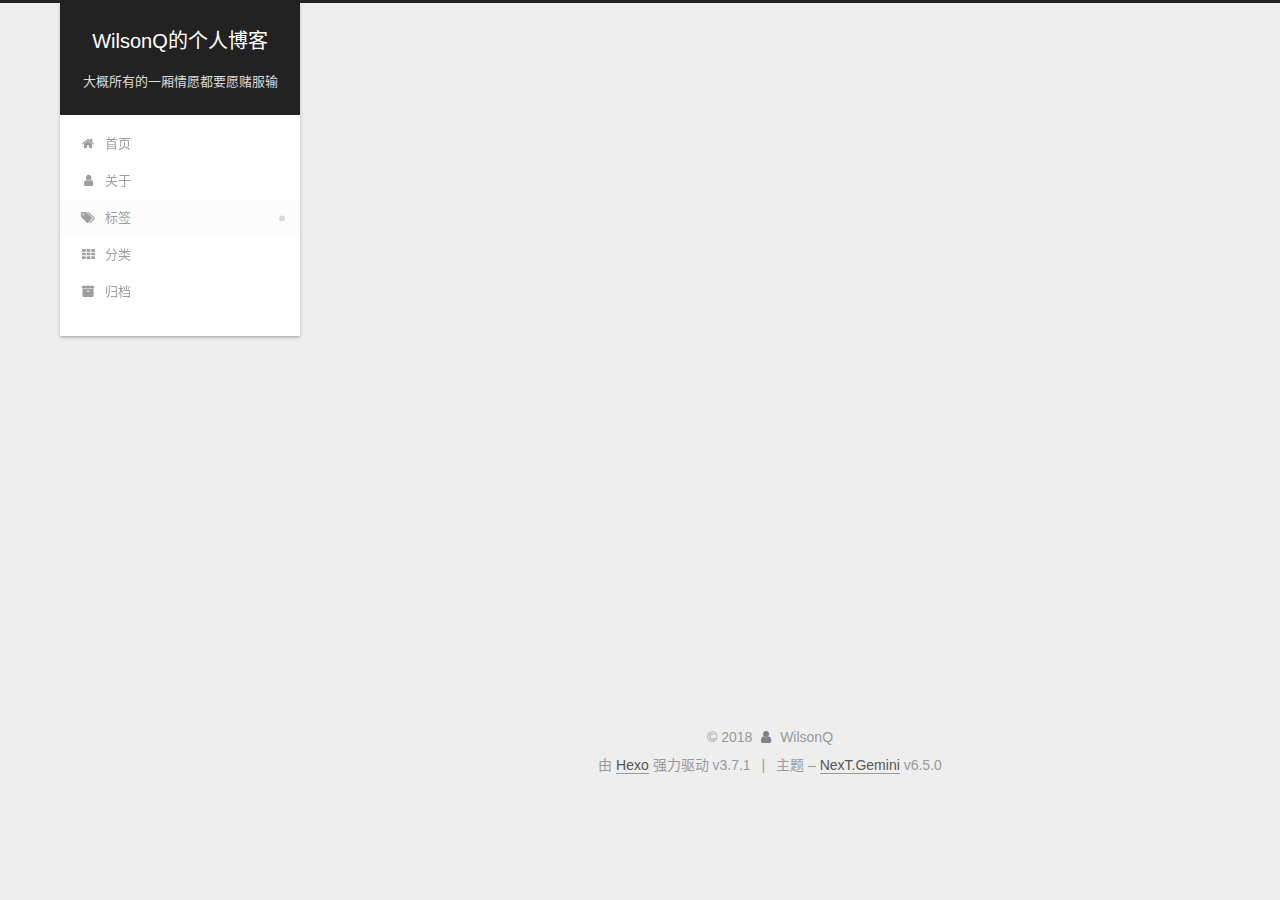
<file: tags/123/index.html>
<!DOCTYPE html>












  


<html class="theme-next gemini use-motion" lang="zh-CN">
<head>
  <meta charset="UTF-8"/>
<meta http-equiv="X-UA-Compatible" content="IE=edge" />
<meta name="viewport" content="width=device-width, initial-scale=1, maximum-scale=2"/>
<meta name="theme-color" content="#222">












<meta http-equiv="Cache-Control" content="no-transform" />
<meta http-equiv="Cache-Control" content="no-siteapp" />






















<link href="/lib/font-awesome/css/font-awesome.min.css?v=4.6.2" rel="stylesheet" type="text/css" />

<link href="/css/main.css?v=6.5.0" rel="stylesheet" type="text/css" />


  <link rel="apple-touch-icon" sizes="180x180" href="/images/apple-touch-icon-next.png?v=6.5.0">


  <link rel="icon" type="image/png" sizes="32x32" href="/images/favicon-32x32-next.png?v=6.5.0">


  <link rel="icon" type="image/png" sizes="16x16" href="/images/favicon-16x16-next.png?v=6.5.0">


  <link rel="mask-icon" href="/images/logo.svg?v=6.5.0" color="#222">









<script type="text/javascript" id="hexo.configurations">
  var NexT = window.NexT || {};
  var CONFIG = {
    root: '/',
    scheme: 'Gemini',
    version: '6.5.0',
    sidebar: {"position":"left","display":"post","offset":12,"b2t":false,"scrollpercent":false,"onmobile":false},
    fancybox: false,
    fastclick: false,
    lazyload: false,
    tabs: true,
    motion: {"enable":true,"async":false,"transition":{"post_block":"fadeIn","post_header":"slideDownIn","post_body":"slideDownIn","coll_header":"slideLeftIn","sidebar":"slideUpIn"}},
    algolia: {
      applicationID: '',
      apiKey: '',
      indexName: '',
      hits: {"per_page":10},
      labels: {"input_placeholder":"Search for Posts","hits_empty":"We didn't find any results for the search: ${query}","hits_stats":"${hits} results found in ${time} ms"}
    }
  };
</script>


  




  <meta property="og:type" content="website">
<meta property="og:title" content="WilsonQ的个人博客">
<meta property="og:url" content="http://yoursite.com/tags/123/index.html">
<meta property="og:site_name" content="WilsonQ的个人博客">
<meta property="og:locale" content="zh-CN">
<meta name="twitter:card" content="summary">
<meta name="twitter:title" content="WilsonQ的个人博客">






  <link rel="canonical" href="http://yoursite.com/tags/123/"/>



<script type="text/javascript" id="page.configurations">
  CONFIG.page = {
    sidebar: "",
  };
</script>

  <title>标签: 123 | WilsonQ的个人博客</title>
  






  <script type="text/javascript">
    var _hmt = _hmt || [];
    (function() {
      var hm = document.createElement("script");
      hm.src = "https://hm.baidu.com/hm.js?b6f737d6f442ff6196a5c496fd5db2f2";
      var s = document.getElementsByTagName("script")[0];
      s.parentNode.insertBefore(hm, s);
    })();
  </script>






  <noscript>
  <style type="text/css">
    .use-motion .motion-element,
    .use-motion .brand,
    .use-motion .menu-item,
    .sidebar-inner,
    .use-motion .post-block,
    .use-motion .pagination,
    .use-motion .comments,
    .use-motion .post-header,
    .use-motion .post-body,
    .use-motion .collection-title { opacity: initial; }

    .use-motion .logo,
    .use-motion .site-title,
    .use-motion .site-subtitle {
      opacity: initial;
      top: initial;
    }

    .use-motion {
      .logo-line-before i { left: initial; }
      .logo-line-after i { right: initial; }
    }
  </style>
</noscript>

</head>

<body itemscope itemtype="http://schema.org/WebPage" lang="zh-CN">

  
  
    
  

  <div class="container sidebar-position-left ">
    <div class="headband"></div>

    <header id="header" class="header" itemscope itemtype="http://schema.org/WPHeader">
      <div class="header-inner"><div class="site-brand-wrapper">
  <div class="site-meta ">
    

    <div class="custom-logo-site-title">
      <a href="/" class="brand" rel="start">
        <span class="logo-line-before"><i></i></span>
        <span class="site-title">WilsonQ的个人博客</span>
        <span class="logo-line-after"><i></i></span>
      </a>
    </div>
    
      
        <p class="site-subtitle">大概所有的一厢情愿都要愿赌服输</p>
      
    
  </div>

  <div class="site-nav-toggle">
    <button aria-label="切换导航栏">
      <span class="btn-bar"></span>
      <span class="btn-bar"></span>
      <span class="btn-bar"></span>
    </button>
  </div>
</div>



<nav class="site-nav">
  
    <ul id="menu" class="menu">
      
        
        
        
          
          <li class="menu-item menu-item-home">
    <a href="/" rel="section">
      <i class="menu-item-icon fa fa-fw fa-home"></i> <br />首页</a>
  </li>
        
        
        
          
          <li class="menu-item menu-item-about">
    <a href="/about/" rel="section">
      <i class="menu-item-icon fa fa-fw fa-user"></i> <br />关于</a>
  </li>
        
        
        
          
          <li class="menu-item menu-item-tags menu-item-active">
    <a href="/tags/" rel="section">
      <i class="menu-item-icon fa fa-fw fa-tags"></i> <br />标签</a>
  </li>
        
        
        
          
          <li class="menu-item menu-item-categories">
    <a href="/categories/" rel="section">
      <i class="menu-item-icon fa fa-fw fa-th"></i> <br />分类</a>
  </li>
        
        
        
          
          <li class="menu-item menu-item-archives">
    <a href="/archives/" rel="section">
      <i class="menu-item-icon fa fa-fw fa-archive"></i> <br />归档</a>
  </li>

      
      
    </ul>
  

  

  
</nav>



  



</div>
    </header>

    


    <main id="main" class="main">
      <div class="main-inner">
        <div class="content-wrap">
          
            

    
    
      
      
    
      
      
    
      
      
    
      
      
    
      
      
    
    

  


          
          <div id="content" class="content">
            

  
  
  
  <div class="post-block tag">

    <div id="posts" class="posts-collapse">
      <div class="collection-title">
        <h1>123<small>标签</small>
        </h1>
      </div>

      
        

  <article class="post post-type-normal" itemscope itemtype="http://schema.org/Article">
    <header class="post-header">

      <h2 class="post-title">
        
            <a class="post-title-link" href="/blogtest/" itemprop="url">
              
                <span itemprop="name">blogtest</span>
              
            </a>
        
      </h2>

      <div class="post-meta">
        <time class="post-time" itemprop="dateCreated"
              datetime="2018-09-22T21:33:08+08:00"
              content="2018-09-22" >
          09-22
        </time>
      </div>

    </header>
  </article>


      
    </div>

  </div>
  
  
  

  


          </div>
          

        </div>
        
          
  
  <div class="sidebar-toggle">
    <div class="sidebar-toggle-line-wrap">
      <span class="sidebar-toggle-line sidebar-toggle-line-first"></span>
      <span class="sidebar-toggle-line sidebar-toggle-line-middle"></span>
      <span class="sidebar-toggle-line sidebar-toggle-line-last"></span>
    </div>
  </div>

  <aside id="sidebar" class="sidebar">
    
    <div class="sidebar-inner">

      

      

      <section class="site-overview-wrap sidebar-panel sidebar-panel-active">
        <div class="site-overview">
          <div class="site-author motion-element" itemprop="author" itemscope itemtype="http://schema.org/Person">
            
              <img class="site-author-image" itemprop="image"
                src="/uploads/avatar.jpg"
                alt="WilsonQ" />
            
              <p class="site-author-name" itemprop="name">WilsonQ</p>
              <p class="site-description motion-element" itemprop="description"></p>
          </div>

          
            <nav class="site-state motion-element">
              
                <div class="site-state-item site-state-posts">
                
                  <a href="/archives/">
                
                    <span class="site-state-item-count">2</span>
                    <span class="site-state-item-name">日志</span>
                  </a>
                </div>
              

              
                
                
                <div class="site-state-item site-state-categories">
                  
                    
                    
                      
                    
                      
                    
                    <span class="site-state-item-count">2</span>
                    <span class="site-state-item-name">分类</span>
                  
                </div>
              

              
                
                
                <div class="site-state-item site-state-tags">
                  
                    
                    
                      
                    
                      
                    
                      
                    
                    <span class="site-state-item-count">3</span>
                    <span class="site-state-item-name">标签</span>
                  
                </div>
              
            </nav>
          

          

          

          
          

          
          

          
            
          
          

        </div>
      </section>

      

      

    </div>
  </aside>


        
      </div>
    </main>

    <footer id="footer" class="footer">
      <div class="footer-inner">
        <div class="copyright"> &copy; <span itemprop="copyrightYear">2018</span>
  <span class="with-love" id="animate">
    <i class="fa fa-user"></i>
  </span>
  <span class="author" itemprop="copyrightHolder">WilsonQ</span>

  

  
</div>




  <div class="powered-by">由 <a class="theme-link" target="_blank" href="https://hexo.io">Hexo</a> 强力驱动 v3.7.1</div>



  <span class="post-meta-divider">|</span>



  <div class="theme-info">主题 – <a class="theme-link" target="_blank" href="https://theme-next.org">NexT.Gemini</a> v6.5.0</div>




        








        
      </div>
    </footer>

    
      <div class="back-to-top">
        <i class="fa fa-arrow-up"></i>
        
      </div>
    

    
	
    

    
  </div>

  

<script type="text/javascript">
  if (Object.prototype.toString.call(window.Promise) !== '[object Function]') {
    window.Promise = null;
  }
</script>


























  
  
    <script type="text/javascript" src="/lib/jquery/index.js?v=2.1.3"></script>
  

  
  
    <script type="text/javascript" src="/lib/velocity/velocity.min.js?v=1.2.1"></script>
  

  
  
    <script type="text/javascript" src="/lib/velocity/velocity.ui.min.js?v=1.2.1"></script>
  


  


  <script type="text/javascript" src="/js/src/utils.js?v=6.5.0"></script>

  <script type="text/javascript" src="/js/src/motion.js?v=6.5.0"></script>



  
  


  <script type="text/javascript" src="/js/src/affix.js?v=6.5.0"></script>

  <script type="text/javascript" src="/js/src/schemes/pisces.js?v=6.5.0"></script>



  

  


  <script type="text/javascript" src="/js/src/bootstrap.js?v=6.5.0"></script>



  



  










  





  

  

  

  

  

  
  

  

  

  

  

  

</body>
</html>
</file>
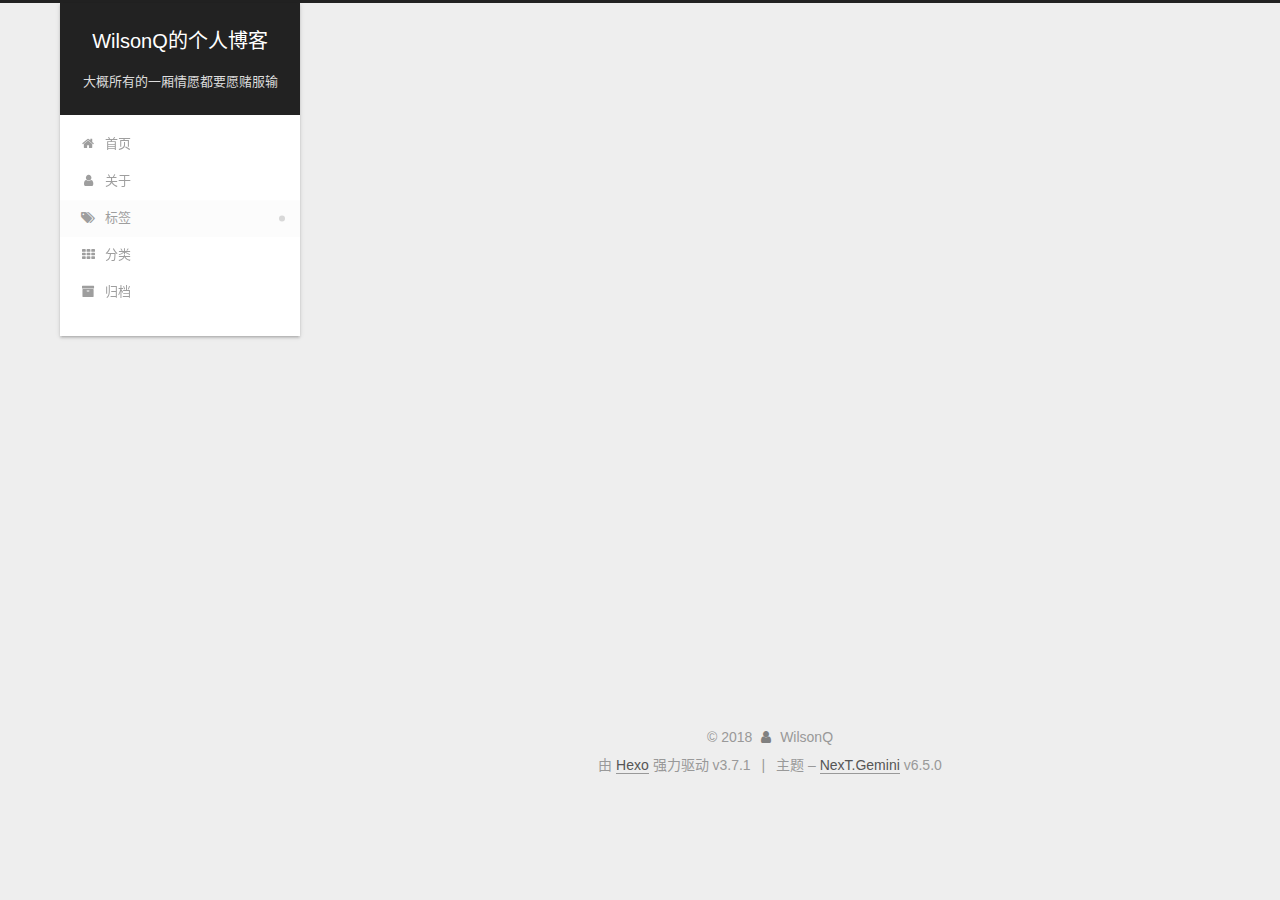
<file: tags/345/index.html>
<!DOCTYPE html>












  


<html class="theme-next gemini use-motion" lang="zh-CN">
<head>
  <meta charset="UTF-8"/>
<meta http-equiv="X-UA-Compatible" content="IE=edge" />
<meta name="viewport" content="width=device-width, initial-scale=1, maximum-scale=2"/>
<meta name="theme-color" content="#222">












<meta http-equiv="Cache-Control" content="no-transform" />
<meta http-equiv="Cache-Control" content="no-siteapp" />






















<link href="/lib/font-awesome/css/font-awesome.min.css?v=4.6.2" rel="stylesheet" type="text/css" />

<link href="/css/main.css?v=6.5.0" rel="stylesheet" type="text/css" />


  <link rel="apple-touch-icon" sizes="180x180" href="/images/apple-touch-icon-next.png?v=6.5.0">


  <link rel="icon" type="image/png" sizes="32x32" href="/images/favicon-32x32-next.png?v=6.5.0">


  <link rel="icon" type="image/png" sizes="16x16" href="/images/favicon-16x16-next.png?v=6.5.0">


  <link rel="mask-icon" href="/images/logo.svg?v=6.5.0" color="#222">









<script type="text/javascript" id="hexo.configurations">
  var NexT = window.NexT || {};
  var CONFIG = {
    root: '/',
    scheme: 'Gemini',
    version: '6.5.0',
    sidebar: {"position":"left","display":"post","offset":12,"b2t":false,"scrollpercent":false,"onmobile":false},
    fancybox: false,
    fastclick: false,
    lazyload: false,
    tabs: true,
    motion: {"enable":true,"async":false,"transition":{"post_block":"fadeIn","post_header":"slideDownIn","post_body":"slideDownIn","coll_header":"slideLeftIn","sidebar":"slideUpIn"}},
    algolia: {
      applicationID: '',
      apiKey: '',
      indexName: '',
      hits: {"per_page":10},
      labels: {"input_placeholder":"Search for Posts","hits_empty":"We didn't find any results for the search: ${query}","hits_stats":"${hits} results found in ${time} ms"}
    }
  };
</script>


  




  <meta property="og:type" content="website">
<meta property="og:title" content="WilsonQ的个人博客">
<meta property="og:url" content="http://yoursite.com/tags/345/index.html">
<meta property="og:site_name" content="WilsonQ的个人博客">
<meta property="og:locale" content="zh-CN">
<meta name="twitter:card" content="summary">
<meta name="twitter:title" content="WilsonQ的个人博客">






  <link rel="canonical" href="http://yoursite.com/tags/345/"/>



<script type="text/javascript" id="page.configurations">
  CONFIG.page = {
    sidebar: "",
  };
</script>

  <title>标签: 345 | WilsonQ的个人博客</title>
  






  <script type="text/javascript">
    var _hmt = _hmt || [];
    (function() {
      var hm = document.createElement("script");
      hm.src = "https://hm.baidu.com/hm.js?b6f737d6f442ff6196a5c496fd5db2f2";
      var s = document.getElementsByTagName("script")[0];
      s.parentNode.insertBefore(hm, s);
    })();
  </script>






  <noscript>
  <style type="text/css">
    .use-motion .motion-element,
    .use-motion .brand,
    .use-motion .menu-item,
    .sidebar-inner,
    .use-motion .post-block,
    .use-motion .pagination,
    .use-motion .comments,
    .use-motion .post-header,
    .use-motion .post-body,
    .use-motion .collection-title { opacity: initial; }

    .use-motion .logo,
    .use-motion .site-title,
    .use-motion .site-subtitle {
      opacity: initial;
      top: initial;
    }

    .use-motion {
      .logo-line-before i { left: initial; }
      .logo-line-after i { right: initial; }
    }
  </style>
</noscript>

</head>

<body itemscope itemtype="http://schema.org/WebPage" lang="zh-CN">

  
  
    
  

  <div class="container sidebar-position-left ">
    <div class="headband"></div>

    <header id="header" class="header" itemscope itemtype="http://schema.org/WPHeader">
      <div class="header-inner"><div class="site-brand-wrapper">
  <div class="site-meta ">
    

    <div class="custom-logo-site-title">
      <a href="/" class="brand" rel="start">
        <span class="logo-line-before"><i></i></span>
        <span class="site-title">WilsonQ的个人博客</span>
        <span class="logo-line-after"><i></i></span>
      </a>
    </div>
    
      
        <p class="site-subtitle">大概所有的一厢情愿都要愿赌服输</p>
      
    
  </div>

  <div class="site-nav-toggle">
    <button aria-label="切换导航栏">
      <span class="btn-bar"></span>
      <span class="btn-bar"></span>
      <span class="btn-bar"></span>
    </button>
  </div>
</div>



<nav class="site-nav">
  
    <ul id="menu" class="menu">
      
        
        
        
          
          <li class="menu-item menu-item-home">
    <a href="/" rel="section">
      <i class="menu-item-icon fa fa-fw fa-home"></i> <br />首页</a>
  </li>
        
        
        
          
          <li class="menu-item menu-item-about">
    <a href="/about/" rel="section">
      <i class="menu-item-icon fa fa-fw fa-user"></i> <br />关于</a>
  </li>
        
        
        
          
          <li class="menu-item menu-item-tags menu-item-active">
    <a href="/tags/" rel="section">
      <i class="menu-item-icon fa fa-fw fa-tags"></i> <br />标签</a>
  </li>
        
        
        
          
          <li class="menu-item menu-item-categories">
    <a href="/categories/" rel="section">
      <i class="menu-item-icon fa fa-fw fa-th"></i> <br />分类</a>
  </li>
        
        
        
          
          <li class="menu-item menu-item-archives">
    <a href="/archives/" rel="section">
      <i class="menu-item-icon fa fa-fw fa-archive"></i> <br />归档</a>
  </li>

      
      
    </ul>
  

  

  
</nav>



  



</div>
    </header>

    


    <main id="main" class="main">
      <div class="main-inner">
        <div class="content-wrap">
          
            

    
    
      
      
    
      
      
    
      
      
    
      
      
    
      
      
    
    

  


          
          <div id="content" class="content">
            

  
  
  
  <div class="post-block tag">

    <div id="posts" class="posts-collapse">
      <div class="collection-title">
        <h1>345<small>标签</small>
        </h1>
      </div>

      
        

  <article class="post post-type-normal" itemscope itemtype="http://schema.org/Article">
    <header class="post-header">

      <h2 class="post-title">
        
            <a class="post-title-link" href="/blogtest/" itemprop="url">
              
                <span itemprop="name">blogtest</span>
              
            </a>
        
      </h2>

      <div class="post-meta">
        <time class="post-time" itemprop="dateCreated"
              datetime="2018-09-22T21:33:08+08:00"
              content="2018-09-22" >
          09-22
        </time>
      </div>

    </header>
  </article>


      
    </div>

  </div>
  
  
  

  


          </div>
          

        </div>
        
          
  
  <div class="sidebar-toggle">
    <div class="sidebar-toggle-line-wrap">
      <span class="sidebar-toggle-line sidebar-toggle-line-first"></span>
      <span class="sidebar-toggle-line sidebar-toggle-line-middle"></span>
      <span class="sidebar-toggle-line sidebar-toggle-line-last"></span>
    </div>
  </div>

  <aside id="sidebar" class="sidebar">
    
    <div class="sidebar-inner">

      

      

      <section class="site-overview-wrap sidebar-panel sidebar-panel-active">
        <div class="site-overview">
          <div class="site-author motion-element" itemprop="author" itemscope itemtype="http://schema.org/Person">
            
              <img class="site-author-image" itemprop="image"
                src="/uploads/avatar.jpg"
                alt="WilsonQ" />
            
              <p class="site-author-name" itemprop="name">WilsonQ</p>
              <p class="site-description motion-element" itemprop="description"></p>
          </div>

          
            <nav class="site-state motion-element">
              
                <div class="site-state-item site-state-posts">
                
                  <a href="/archives/">
                
                    <span class="site-state-item-count">2</span>
                    <span class="site-state-item-name">日志</span>
                  </a>
                </div>
              

              
                
                
                <div class="site-state-item site-state-categories">
                  
                    
                    
                      
                    
                      
                    
                    <span class="site-state-item-count">2</span>
                    <span class="site-state-item-name">分类</span>
                  
                </div>
              

              
                
                
                <div class="site-state-item site-state-tags">
                  
                    
                    
                      
                    
                      
                    
                      
                    
                    <span class="site-state-item-count">3</span>
                    <span class="site-state-item-name">标签</span>
                  
                </div>
              
            </nav>
          

          

          

          
          

          
          

          
            
          
          

        </div>
      </section>

      

      

    </div>
  </aside>


        
      </div>
    </main>

    <footer id="footer" class="footer">
      <div class="footer-inner">
        <div class="copyright"> &copy; <span itemprop="copyrightYear">2018</span>
  <span class="with-love" id="animate">
    <i class="fa fa-user"></i>
  </span>
  <span class="author" itemprop="copyrightHolder">WilsonQ</span>

  

  
</div>




  <div class="powered-by">由 <a class="theme-link" target="_blank" href="https://hexo.io">Hexo</a> 强力驱动 v3.7.1</div>



  <span class="post-meta-divider">|</span>



  <div class="theme-info">主题 – <a class="theme-link" target="_blank" href="https://theme-next.org">NexT.Gemini</a> v6.5.0</div>




        








        
      </div>
    </footer>

    
      <div class="back-to-top">
        <i class="fa fa-arrow-up"></i>
        
      </div>
    

    
	
    

    
  </div>

  

<script type="text/javascript">
  if (Object.prototype.toString.call(window.Promise) !== '[object Function]') {
    window.Promise = null;
  }
</script>


























  
  
    <script type="text/javascript" src="/lib/jquery/index.js?v=2.1.3"></script>
  

  
  
    <script type="text/javascript" src="/lib/velocity/velocity.min.js?v=1.2.1"></script>
  

  
  
    <script type="text/javascript" src="/lib/velocity/velocity.ui.min.js?v=1.2.1"></script>
  


  


  <script type="text/javascript" src="/js/src/utils.js?v=6.5.0"></script>

  <script type="text/javascript" src="/js/src/motion.js?v=6.5.0"></script>



  
  


  <script type="text/javascript" src="/js/src/affix.js?v=6.5.0"></script>

  <script type="text/javascript" src="/js/src/schemes/pisces.js?v=6.5.0"></script>



  

  


  <script type="text/javascript" src="/js/src/bootstrap.js?v=6.5.0"></script>



  



  










  





  

  

  

  

  

  
  

  

  

  

  

  

</body>
</html>
</file>
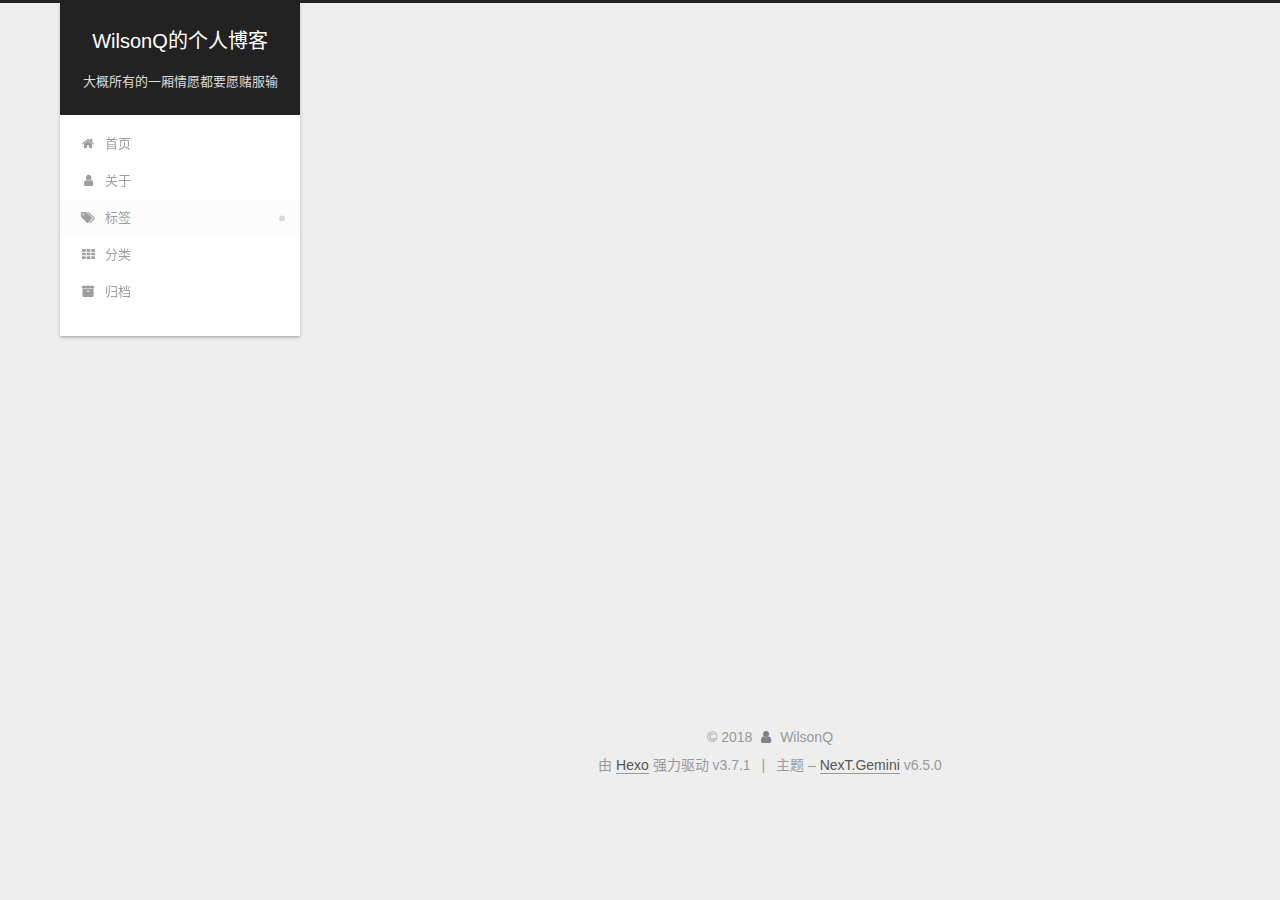
<file: tags/789/index.html>
<!DOCTYPE html>












  


<html class="theme-next gemini use-motion" lang="zh-CN">
<head>
  <meta charset="UTF-8"/>
<meta http-equiv="X-UA-Compatible" content="IE=edge" />
<meta name="viewport" content="width=device-width, initial-scale=1, maximum-scale=2"/>
<meta name="theme-color" content="#222">












<meta http-equiv="Cache-Control" content="no-transform" />
<meta http-equiv="Cache-Control" content="no-siteapp" />






















<link href="/lib/font-awesome/css/font-awesome.min.css?v=4.6.2" rel="stylesheet" type="text/css" />

<link href="/css/main.css?v=6.5.0" rel="stylesheet" type="text/css" />


  <link rel="apple-touch-icon" sizes="180x180" href="/images/apple-touch-icon-next.png?v=6.5.0">


  <link rel="icon" type="image/png" sizes="32x32" href="/images/favicon-32x32-next.png?v=6.5.0">


  <link rel="icon" type="image/png" sizes="16x16" href="/images/favicon-16x16-next.png?v=6.5.0">


  <link rel="mask-icon" href="/images/logo.svg?v=6.5.0" color="#222">









<script type="text/javascript" id="hexo.configurations">
  var NexT = window.NexT || {};
  var CONFIG = {
    root: '/',
    scheme: 'Gemini',
    version: '6.5.0',
    sidebar: {"position":"left","display":"post","offset":12,"b2t":false,"scrollpercent":false,"onmobile":false},
    fancybox: false,
    fastclick: false,
    lazyload: false,
    tabs: true,
    motion: {"enable":true,"async":false,"transition":{"post_block":"fadeIn","post_header":"slideDownIn","post_body":"slideDownIn","coll_header":"slideLeftIn","sidebar":"slideUpIn"}},
    algolia: {
      applicationID: '',
      apiKey: '',
      indexName: '',
      hits: {"per_page":10},
      labels: {"input_placeholder":"Search for Posts","hits_empty":"We didn't find any results for the search: ${query}","hits_stats":"${hits} results found in ${time} ms"}
    }
  };
</script>


  




  <meta property="og:type" content="website">
<meta property="og:title" content="WilsonQ的个人博客">
<meta property="og:url" content="http://yoursite.com/tags/789/index.html">
<meta property="og:site_name" content="WilsonQ的个人博客">
<meta property="og:locale" content="zh-CN">
<meta name="twitter:card" content="summary">
<meta name="twitter:title" content="WilsonQ的个人博客">






  <link rel="canonical" href="http://yoursite.com/tags/789/"/>



<script type="text/javascript" id="page.configurations">
  CONFIG.page = {
    sidebar: "",
  };
</script>

  <title>标签: 789 | WilsonQ的个人博客</title>
  






  <script type="text/javascript">
    var _hmt = _hmt || [];
    (function() {
      var hm = document.createElement("script");
      hm.src = "https://hm.baidu.com/hm.js?b6f737d6f442ff6196a5c496fd5db2f2";
      var s = document.getElementsByTagName("script")[0];
      s.parentNode.insertBefore(hm, s);
    })();
  </script>






  <noscript>
  <style type="text/css">
    .use-motion .motion-element,
    .use-motion .brand,
    .use-motion .menu-item,
    .sidebar-inner,
    .use-motion .post-block,
    .use-motion .pagination,
    .use-motion .comments,
    .use-motion .post-header,
    .use-motion .post-body,
    .use-motion .collection-title { opacity: initial; }

    .use-motion .logo,
    .use-motion .site-title,
    .use-motion .site-subtitle {
      opacity: initial;
      top: initial;
    }

    .use-motion {
      .logo-line-before i { left: initial; }
      .logo-line-after i { right: initial; }
    }
  </style>
</noscript>

</head>

<body itemscope itemtype="http://schema.org/WebPage" lang="zh-CN">

  
  
    
  

  <div class="container sidebar-position-left ">
    <div class="headband"></div>

    <header id="header" class="header" itemscope itemtype="http://schema.org/WPHeader">
      <div class="header-inner"><div class="site-brand-wrapper">
  <div class="site-meta ">
    

    <div class="custom-logo-site-title">
      <a href="/" class="brand" rel="start">
        <span class="logo-line-before"><i></i></span>
        <span class="site-title">WilsonQ的个人博客</span>
        <span class="logo-line-after"><i></i></span>
      </a>
    </div>
    
      
        <p class="site-subtitle">大概所有的一厢情愿都要愿赌服输</p>
      
    
  </div>

  <div class="site-nav-toggle">
    <button aria-label="切换导航栏">
      <span class="btn-bar"></span>
      <span class="btn-bar"></span>
      <span class="btn-bar"></span>
    </button>
  </div>
</div>



<nav class="site-nav">
  
    <ul id="menu" class="menu">
      
        
        
        
          
          <li class="menu-item menu-item-home">
    <a href="/" rel="section">
      <i class="menu-item-icon fa fa-fw fa-home"></i> <br />首页</a>
  </li>
        
        
        
          
          <li class="menu-item menu-item-about">
    <a href="/about/" rel="section">
      <i class="menu-item-icon fa fa-fw fa-user"></i> <br />关于</a>
  </li>
        
        
        
          
          <li class="menu-item menu-item-tags menu-item-active">
    <a href="/tags/" rel="section">
      <i class="menu-item-icon fa fa-fw fa-tags"></i> <br />标签</a>
  </li>
        
        
        
          
          <li class="menu-item menu-item-categories">
    <a href="/categories/" rel="section">
      <i class="menu-item-icon fa fa-fw fa-th"></i> <br />分类</a>
  </li>
        
        
        
          
          <li class="menu-item menu-item-archives">
    <a href="/archives/" rel="section">
      <i class="menu-item-icon fa fa-fw fa-archive"></i> <br />归档</a>
  </li>

      
      
    </ul>
  

  

  
</nav>



  



</div>
    </header>

    


    <main id="main" class="main">
      <div class="main-inner">
        <div class="content-wrap">
          
            

    
    
      
      
    
      
      
    
      
      
    
      
      
    
      
      
    
    

  


          
          <div id="content" class="content">
            

  
  
  
  <div class="post-block tag">

    <div id="posts" class="posts-collapse">
      <div class="collection-title">
        <h1>789<small>标签</small>
        </h1>
      </div>

      
        

  <article class="post post-type-normal" itemscope itemtype="http://schema.org/Article">
    <header class="post-header">

      <h2 class="post-title">
        
            <a class="post-title-link" href="/blogtest/" itemprop="url">
              
                <span itemprop="name">blogtest</span>
              
            </a>
        
      </h2>

      <div class="post-meta">
        <time class="post-time" itemprop="dateCreated"
              datetime="2018-09-22T21:33:08+08:00"
              content="2018-09-22" >
          09-22
        </time>
      </div>

    </header>
  </article>


      
    </div>

  </div>
  
  
  

  


          </div>
          

        </div>
        
          
  
  <div class="sidebar-toggle">
    <div class="sidebar-toggle-line-wrap">
      <span class="sidebar-toggle-line sidebar-toggle-line-first"></span>
      <span class="sidebar-toggle-line sidebar-toggle-line-middle"></span>
      <span class="sidebar-toggle-line sidebar-toggle-line-last"></span>
    </div>
  </div>

  <aside id="sidebar" class="sidebar">
    
    <div class="sidebar-inner">

      

      

      <section class="site-overview-wrap sidebar-panel sidebar-panel-active">
        <div class="site-overview">
          <div class="site-author motion-element" itemprop="author" itemscope itemtype="http://schema.org/Person">
            
              <img class="site-author-image" itemprop="image"
                src="/uploads/avatar.jpg"
                alt="WilsonQ" />
            
              <p class="site-author-name" itemprop="name">WilsonQ</p>
              <p class="site-description motion-element" itemprop="description"></p>
          </div>

          
            <nav class="site-state motion-element">
              
                <div class="site-state-item site-state-posts">
                
                  <a href="/archives/">
                
                    <span class="site-state-item-count">2</span>
                    <span class="site-state-item-name">日志</span>
                  </a>
                </div>
              

              
                
                
                <div class="site-state-item site-state-categories">
                  
                    
                    
                      
                    
                      
                    
                    <span class="site-state-item-count">2</span>
                    <span class="site-state-item-name">分类</span>
                  
                </div>
              

              
                
                
                <div class="site-state-item site-state-tags">
                  
                    
                    
                      
                    
                      
                    
                      
                    
                    <span class="site-state-item-count">3</span>
                    <span class="site-state-item-name">标签</span>
                  
                </div>
              
            </nav>
          

          

          

          
          

          
          

          
            
          
          

        </div>
      </section>

      

      

    </div>
  </aside>


        
      </div>
    </main>

    <footer id="footer" class="footer">
      <div class="footer-inner">
        <div class="copyright"> &copy; <span itemprop="copyrightYear">2018</span>
  <span class="with-love" id="animate">
    <i class="fa fa-user"></i>
  </span>
  <span class="author" itemprop="copyrightHolder">WilsonQ</span>

  

  
</div>




  <div class="powered-by">由 <a class="theme-link" target="_blank" href="https://hexo.io">Hexo</a> 强力驱动 v3.7.1</div>



  <span class="post-meta-divider">|</span>



  <div class="theme-info">主题 – <a class="theme-link" target="_blank" href="https://theme-next.org">NexT.Gemini</a> v6.5.0</div>




        








        
      </div>
    </footer>

    
      <div class="back-to-top">
        <i class="fa fa-arrow-up"></i>
        
      </div>
    

    
	
    

    
  </div>

  

<script type="text/javascript">
  if (Object.prototype.toString.call(window.Promise) !== '[object Function]') {
    window.Promise = null;
  }
</script>


























  
  
    <script type="text/javascript" src="/lib/jquery/index.js?v=2.1.3"></script>
  

  
  
    <script type="text/javascript" src="/lib/velocity/velocity.min.js?v=1.2.1"></script>
  

  
  
    <script type="text/javascript" src="/lib/velocity/velocity.ui.min.js?v=1.2.1"></script>
  


  


  <script type="text/javascript" src="/js/src/utils.js?v=6.5.0"></script>

  <script type="text/javascript" src="/js/src/motion.js?v=6.5.0"></script>



  
  


  <script type="text/javascript" src="/js/src/affix.js?v=6.5.0"></script>

  <script type="text/javascript" src="/js/src/schemes/pisces.js?v=6.5.0"></script>



  

  


  <script type="text/javascript" src="/js/src/bootstrap.js?v=6.5.0"></script>



  



  










  





  

  

  

  

  

  
  

  

  

  

  

  

</body>
</html>
</file>
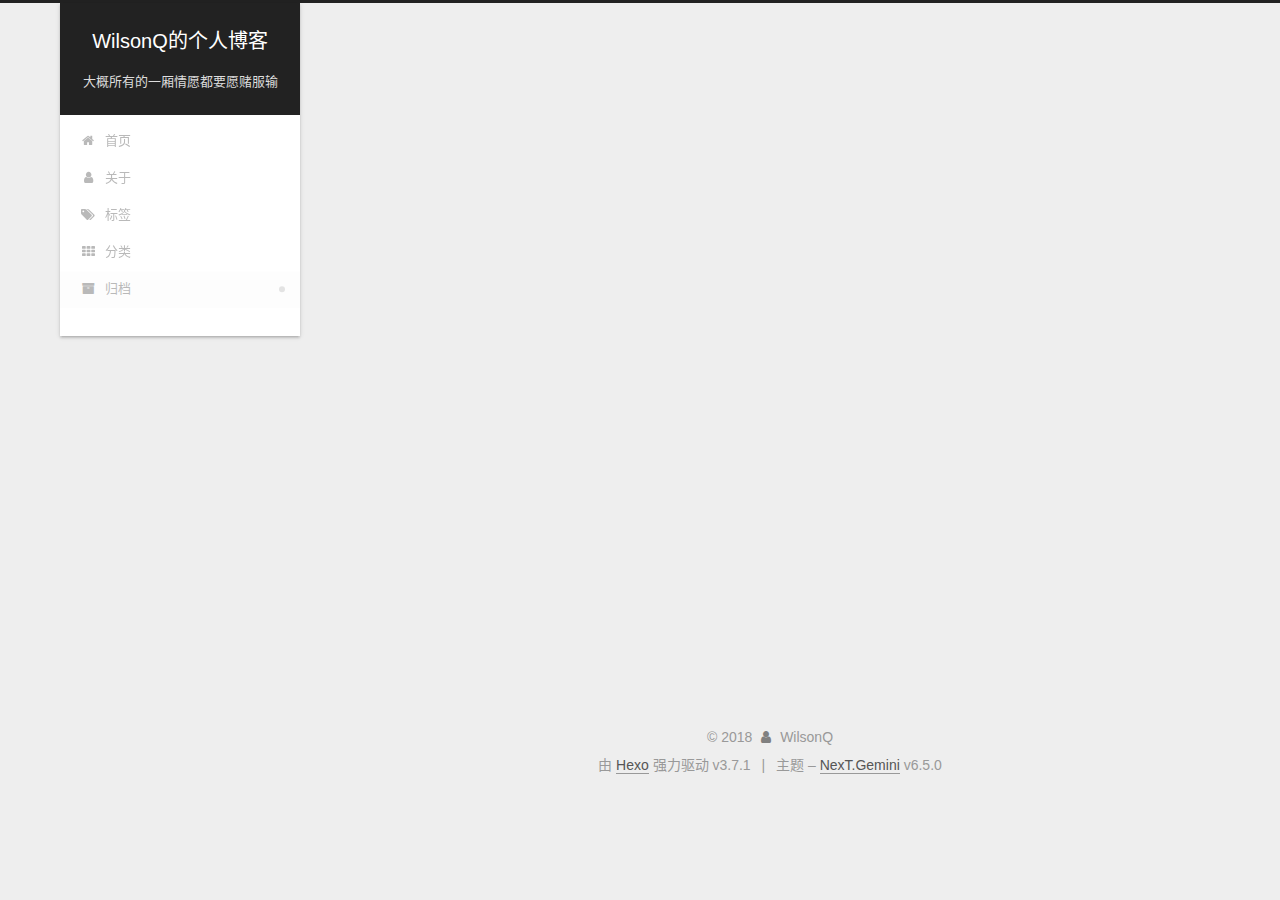
<file: archives/2018/09/index.html>
<!DOCTYPE html>












  


<html class="theme-next gemini use-motion" lang="zh-CN">
<head>
  <meta charset="UTF-8"/>
<meta http-equiv="X-UA-Compatible" content="IE=edge" />
<meta name="viewport" content="width=device-width, initial-scale=1, maximum-scale=2"/>
<meta name="theme-color" content="#222">












<meta http-equiv="Cache-Control" content="no-transform" />
<meta http-equiv="Cache-Control" content="no-siteapp" />






















<link href="/lib/font-awesome/css/font-awesome.min.css?v=4.6.2" rel="stylesheet" type="text/css" />

<link href="/css/main.css?v=6.5.0" rel="stylesheet" type="text/css" />


  <link rel="apple-touch-icon" sizes="180x180" href="/images/apple-touch-icon-next.png?v=6.5.0">


  <link rel="icon" type="image/png" sizes="32x32" href="/images/favicon-32x32-next.png?v=6.5.0">


  <link rel="icon" type="image/png" sizes="16x16" href="/images/favicon-16x16-next.png?v=6.5.0">


  <link rel="mask-icon" href="/images/logo.svg?v=6.5.0" color="#222">









<script type="text/javascript" id="hexo.configurations">
  var NexT = window.NexT || {};
  var CONFIG = {
    root: '/',
    scheme: 'Gemini',
    version: '6.5.0',
    sidebar: {"position":"left","display":"post","offset":12,"b2t":false,"scrollpercent":false,"onmobile":false},
    fancybox: false,
    fastclick: false,
    lazyload: false,
    tabs: true,
    motion: {"enable":true,"async":false,"transition":{"post_block":"fadeIn","post_header":"slideDownIn","post_body":"slideDownIn","coll_header":"slideLeftIn","sidebar":"slideUpIn"}},
    algolia: {
      applicationID: '',
      apiKey: '',
      indexName: '',
      hits: {"per_page":10},
      labels: {"input_placeholder":"Search for Posts","hits_empty":"We didn't find any results for the search: ${query}","hits_stats":"${hits} results found in ${time} ms"}
    }
  };
</script>


  




  <meta property="og:type" content="website">
<meta property="og:title" content="WilsonQ的个人博客">
<meta property="og:url" content="http://yoursite.com/archives/2018/09/index.html">
<meta property="og:site_name" content="WilsonQ的个人博客">
<meta property="og:locale" content="zh-CN">
<meta name="twitter:card" content="summary">
<meta name="twitter:title" content="WilsonQ的个人博客">






  <link rel="canonical" href="http://yoursite.com/archives/2018/09/"/>



<script type="text/javascript" id="page.configurations">
  CONFIG.page = {
    sidebar: "",
  };
</script>

  <title>归档 | WilsonQ的个人博客</title>
  






  <script type="text/javascript">
    var _hmt = _hmt || [];
    (function() {
      var hm = document.createElement("script");
      hm.src = "https://hm.baidu.com/hm.js?b6f737d6f442ff6196a5c496fd5db2f2";
      var s = document.getElementsByTagName("script")[0];
      s.parentNode.insertBefore(hm, s);
    })();
  </script>






  <noscript>
  <style type="text/css">
    .use-motion .motion-element,
    .use-motion .brand,
    .use-motion .menu-item,
    .sidebar-inner,
    .use-motion .post-block,
    .use-motion .pagination,
    .use-motion .comments,
    .use-motion .post-header,
    .use-motion .post-body,
    .use-motion .collection-title { opacity: initial; }

    .use-motion .logo,
    .use-motion .site-title,
    .use-motion .site-subtitle {
      opacity: initial;
      top: initial;
    }

    .use-motion {
      .logo-line-before i { left: initial; }
      .logo-line-after i { right: initial; }
    }
  </style>
</noscript>

</head>

<body itemscope itemtype="http://schema.org/WebPage" lang="zh-CN">

  
  
    
  

  <div class="container sidebar-position-left page-archive">
    <div class="headband"></div>

    <header id="header" class="header" itemscope itemtype="http://schema.org/WPHeader">
      <div class="header-inner"><div class="site-brand-wrapper">
  <div class="site-meta ">
    

    <div class="custom-logo-site-title">
      <a href="/" class="brand" rel="start">
        <span class="logo-line-before"><i></i></span>
        <span class="site-title">WilsonQ的个人博客</span>
        <span class="logo-line-after"><i></i></span>
      </a>
    </div>
    
      
        <p class="site-subtitle">大概所有的一厢情愿都要愿赌服输</p>
      
    
  </div>

  <div class="site-nav-toggle">
    <button aria-label="切换导航栏">
      <span class="btn-bar"></span>
      <span class="btn-bar"></span>
      <span class="btn-bar"></span>
    </button>
  </div>
</div>



<nav class="site-nav">
  
    <ul id="menu" class="menu">
      
        
        
        
          
          <li class="menu-item menu-item-home">
    <a href="/" rel="section">
      <i class="menu-item-icon fa fa-fw fa-home"></i> <br />首页</a>
  </li>
        
        
        
          
          <li class="menu-item menu-item-about">
    <a href="/about/" rel="section">
      <i class="menu-item-icon fa fa-fw fa-user"></i> <br />关于</a>
  </li>
        
        
        
          
          <li class="menu-item menu-item-tags">
    <a href="/tags/" rel="section">
      <i class="menu-item-icon fa fa-fw fa-tags"></i> <br />标签</a>
  </li>
        
        
        
          
          <li class="menu-item menu-item-categories">
    <a href="/categories/" rel="section">
      <i class="menu-item-icon fa fa-fw fa-th"></i> <br />分类</a>
  </li>
        
        
        
          
          <li class="menu-item menu-item-archives menu-item-active">
    <a href="/archives/" rel="section">
      <i class="menu-item-icon fa fa-fw fa-archive"></i> <br />归档</a>
  </li>

      
      
    </ul>
  

  

  
</nav>



  



</div>
    </header>

    


    <main id="main" class="main">
      <div class="main-inner">
        <div class="content-wrap">
          
            

    
    
      
      
    
      
      
    
      
      
    
      
      
    
      
      
    
    

  


          
          <div id="content" class="content">
            

  
  
  
  <div class="post-block archive">
    <div id="posts" class="posts-collapse">
      <span class="archive-move-on"></span>

      
      <span class="archive-page-counter">
        
        
        
          
        
        嗯..! 目前共计 2 篇日志。 继续努力。
      </span>
      

      

        
        
        

        
          
          <div class="collection-title">
            <h1 class="archive-year" id="archive-year-2018">2018</h1>
          </div>
        
        

        

  <article class="post post-type-normal" itemscope itemtype="http://schema.org/Article">
    <header class="post-header">

      <h2 class="post-title">
        
            <a class="post-title-link" href="/blogtest/" itemprop="url">
              
                <span itemprop="name">blogtest</span>
              
            </a>
        
      </h2>

      <div class="post-meta">
        <time class="post-time" itemprop="dateCreated"
              datetime="2018-09-22T21:33:08+08:00"
              content="2018-09-22" >
          09-22
        </time>
      </div>

    </header>
  </article>



      

        
        
        

        
        

        

  <article class="post post-type-normal" itemscope itemtype="http://schema.org/Article">
    <header class="post-header">

      <h2 class="post-title">
        
            <a class="post-title-link" href="/hello-world/" itemprop="url">
              
                <span itemprop="name">Hello World</span>
              
            </a>
        
      </h2>

      <div class="post-meta">
        <time class="post-time" itemprop="dateCreated"
              datetime="2018-09-22T13:37:06+08:00"
              content="2018-09-22" >
          09-22
        </time>
      </div>

    </header>
  </article>



      

    </div>
  </div>
  
  
  

  



          </div>
          

        </div>
        
          
  
  <div class="sidebar-toggle">
    <div class="sidebar-toggle-line-wrap">
      <span class="sidebar-toggle-line sidebar-toggle-line-first"></span>
      <span class="sidebar-toggle-line sidebar-toggle-line-middle"></span>
      <span class="sidebar-toggle-line sidebar-toggle-line-last"></span>
    </div>
  </div>

  <aside id="sidebar" class="sidebar">
    
    <div class="sidebar-inner">

      

      

      <section class="site-overview-wrap sidebar-panel sidebar-panel-active">
        <div class="site-overview">
          <div class="site-author motion-element" itemprop="author" itemscope itemtype="http://schema.org/Person">
            
              <img class="site-author-image" itemprop="image"
                src="/uploads/avatar.jpg"
                alt="WilsonQ" />
            
              <p class="site-author-name" itemprop="name">WilsonQ</p>
              <p class="site-description motion-element" itemprop="description"></p>
          </div>

          
            <nav class="site-state motion-element">
              
                <div class="site-state-item site-state-posts">
                
                  <a href="/archives/">
                
                    <span class="site-state-item-count">2</span>
                    <span class="site-state-item-name">日志</span>
                  </a>
                </div>
              

              
                
                
                <div class="site-state-item site-state-categories">
                  
                    
                    
                      
                    
                      
                    
                    <span class="site-state-item-count">2</span>
                    <span class="site-state-item-name">分类</span>
                  
                </div>
              

              
                
                
                <div class="site-state-item site-state-tags">
                  
                    
                    
                      
                    
                      
                    
                      
                    
                    <span class="site-state-item-count">3</span>
                    <span class="site-state-item-name">标签</span>
                  
                </div>
              
            </nav>
          

          

          

          
          

          
          

          
            
          
          

        </div>
      </section>

      

      

    </div>
  </aside>


        
      </div>
    </main>

    <footer id="footer" class="footer">
      <div class="footer-inner">
        <div class="copyright"> &copy; <span itemprop="copyrightYear">2018</span>
  <span class="with-love" id="animate">
    <i class="fa fa-user"></i>
  </span>
  <span class="author" itemprop="copyrightHolder">WilsonQ</span>

  

  
</div>




  <div class="powered-by">由 <a class="theme-link" target="_blank" href="https://hexo.io">Hexo</a> 强力驱动 v3.7.1</div>



  <span class="post-meta-divider">|</span>



  <div class="theme-info">主题 – <a class="theme-link" target="_blank" href="https://theme-next.org">NexT.Gemini</a> v6.5.0</div>




        








        
      </div>
    </footer>

    
      <div class="back-to-top">
        <i class="fa fa-arrow-up"></i>
        
      </div>
    

    
	
    

    
  </div>

  

<script type="text/javascript">
  if (Object.prototype.toString.call(window.Promise) !== '[object Function]') {
    window.Promise = null;
  }
</script>


























  
  
    <script type="text/javascript" src="/lib/jquery/index.js?v=2.1.3"></script>
  

  
  
    <script type="text/javascript" src="/lib/velocity/velocity.min.js?v=1.2.1"></script>
  

  
  
    <script type="text/javascript" src="/lib/velocity/velocity.ui.min.js?v=1.2.1"></script>
  


  


  <script type="text/javascript" src="/js/src/utils.js?v=6.5.0"></script>

  <script type="text/javascript" src="/js/src/motion.js?v=6.5.0"></script>



  
  


  <script type="text/javascript" src="/js/src/affix.js?v=6.5.0"></script>

  <script type="text/javascript" src="/js/src/schemes/pisces.js?v=6.5.0"></script>



  

  


  <script type="text/javascript" src="/js/src/bootstrap.js?v=6.5.0"></script>



  



  










  





  

  

  

  

  

  
  

  

  

  

  

  

</body>
</html>
</file>
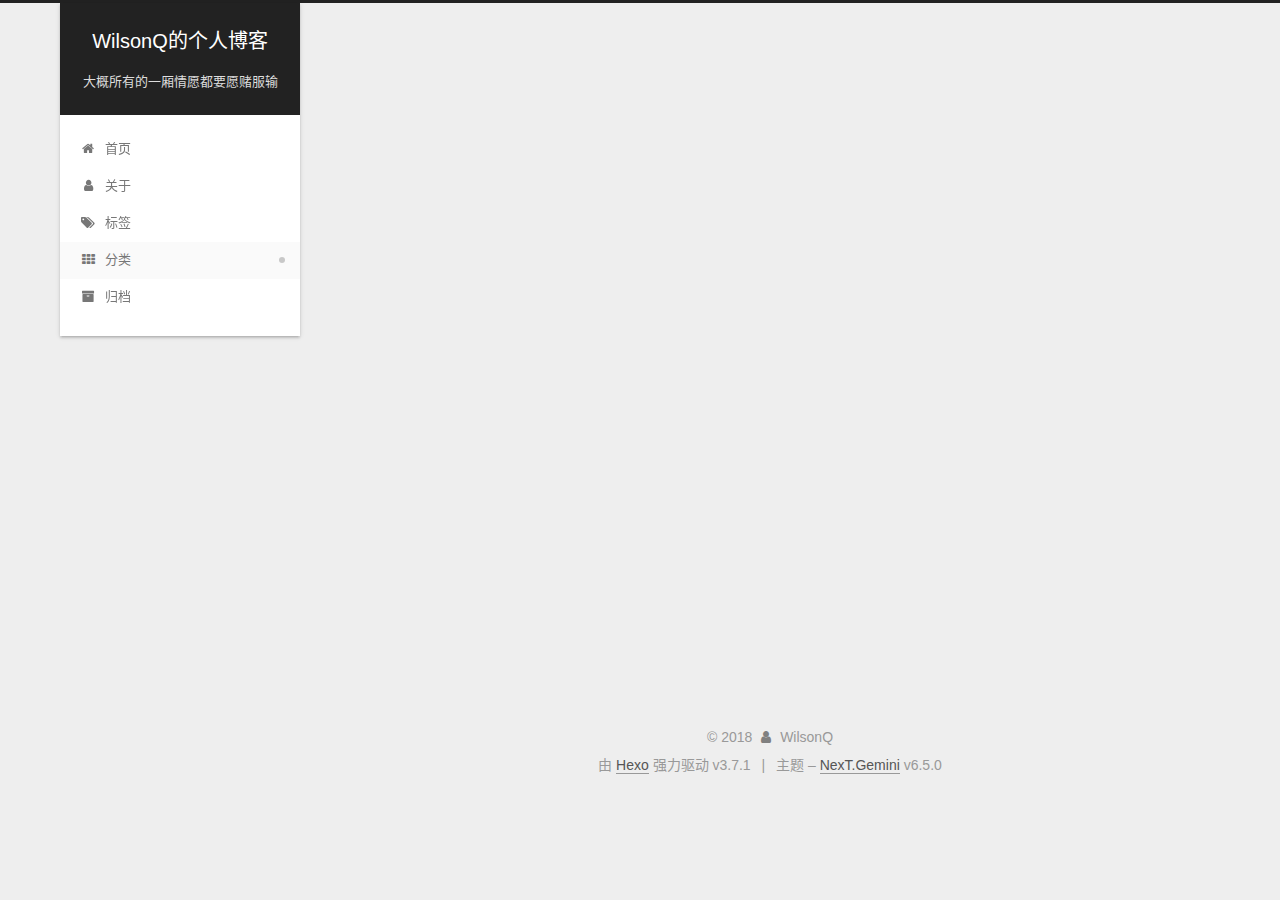
<file: categories/first-categoriey/second-categoriey/index.html>
<!DOCTYPE html>












  


<html class="theme-next gemini use-motion" lang="zh-CN">
<head>
  <meta charset="UTF-8"/>
<meta http-equiv="X-UA-Compatible" content="IE=edge" />
<meta name="viewport" content="width=device-width, initial-scale=1, maximum-scale=2"/>
<meta name="theme-color" content="#222">












<meta http-equiv="Cache-Control" content="no-transform" />
<meta http-equiv="Cache-Control" content="no-siteapp" />






















<link href="/lib/font-awesome/css/font-awesome.min.css?v=4.6.2" rel="stylesheet" type="text/css" />

<link href="/css/main.css?v=6.5.0" rel="stylesheet" type="text/css" />


  <link rel="apple-touch-icon" sizes="180x180" href="/images/apple-touch-icon-next.png?v=6.5.0">


  <link rel="icon" type="image/png" sizes="32x32" href="/images/favicon-32x32-next.png?v=6.5.0">


  <link rel="icon" type="image/png" sizes="16x16" href="/images/favicon-16x16-next.png?v=6.5.0">


  <link rel="mask-icon" href="/images/logo.svg?v=6.5.0" color="#222">









<script type="text/javascript" id="hexo.configurations">
  var NexT = window.NexT || {};
  var CONFIG = {
    root: '/',
    scheme: 'Gemini',
    version: '6.5.0',
    sidebar: {"position":"left","display":"post","offset":12,"b2t":false,"scrollpercent":false,"onmobile":false},
    fancybox: false,
    fastclick: false,
    lazyload: false,
    tabs: true,
    motion: {"enable":true,"async":false,"transition":{"post_block":"fadeIn","post_header":"slideDownIn","post_body":"slideDownIn","coll_header":"slideLeftIn","sidebar":"slideUpIn"}},
    algolia: {
      applicationID: '',
      apiKey: '',
      indexName: '',
      hits: {"per_page":10},
      labels: {"input_placeholder":"Search for Posts","hits_empty":"We didn't find any results for the search: ${query}","hits_stats":"${hits} results found in ${time} ms"}
    }
  };
</script>


  




  <meta property="og:type" content="website">
<meta property="og:title" content="WilsonQ的个人博客">
<meta property="og:url" content="http://yoursite.com/categories/first-categoriey/second-categoriey/index.html">
<meta property="og:site_name" content="WilsonQ的个人博客">
<meta property="og:locale" content="zh-CN">
<meta name="twitter:card" content="summary">
<meta name="twitter:title" content="WilsonQ的个人博客">






  <link rel="canonical" href="http://yoursite.com/categories/first-categoriey/second-categoriey/"/>



<script type="text/javascript" id="page.configurations">
  CONFIG.page = {
    sidebar: "",
  };
</script>

  <title>分类: second categoriey | WilsonQ的个人博客</title>
  






  <script type="text/javascript">
    var _hmt = _hmt || [];
    (function() {
      var hm = document.createElement("script");
      hm.src = "https://hm.baidu.com/hm.js?b6f737d6f442ff6196a5c496fd5db2f2";
      var s = document.getElementsByTagName("script")[0];
      s.parentNode.insertBefore(hm, s);
    })();
  </script>






  <noscript>
  <style type="text/css">
    .use-motion .motion-element,
    .use-motion .brand,
    .use-motion .menu-item,
    .sidebar-inner,
    .use-motion .post-block,
    .use-motion .pagination,
    .use-motion .comments,
    .use-motion .post-header,
    .use-motion .post-body,
    .use-motion .collection-title { opacity: initial; }

    .use-motion .logo,
    .use-motion .site-title,
    .use-motion .site-subtitle {
      opacity: initial;
      top: initial;
    }

    .use-motion {
      .logo-line-before i { left: initial; }
      .logo-line-after i { right: initial; }
    }
  </style>
</noscript>

</head>

<body itemscope itemtype="http://schema.org/WebPage" lang="zh-CN">

  
  
    
  

  <div class="container sidebar-position-left ">
    <div class="headband"></div>

    <header id="header" class="header" itemscope itemtype="http://schema.org/WPHeader">
      <div class="header-inner"><div class="site-brand-wrapper">
  <div class="site-meta ">
    

    <div class="custom-logo-site-title">
      <a href="/" class="brand" rel="start">
        <span class="logo-line-before"><i></i></span>
        <span class="site-title">WilsonQ的个人博客</span>
        <span class="logo-line-after"><i></i></span>
      </a>
    </div>
    
      
        <p class="site-subtitle">大概所有的一厢情愿都要愿赌服输</p>
      
    
  </div>

  <div class="site-nav-toggle">
    <button aria-label="切换导航栏">
      <span class="btn-bar"></span>
      <span class="btn-bar"></span>
      <span class="btn-bar"></span>
    </button>
  </div>
</div>



<nav class="site-nav">
  
    <ul id="menu" class="menu">
      
        
        
        
          
          <li class="menu-item menu-item-home">
    <a href="/" rel="section">
      <i class="menu-item-icon fa fa-fw fa-home"></i> <br />首页</a>
  </li>
        
        
        
          
          <li class="menu-item menu-item-about">
    <a href="/about/" rel="section">
      <i class="menu-item-icon fa fa-fw fa-user"></i> <br />关于</a>
  </li>
        
        
        
          
          <li class="menu-item menu-item-tags">
    <a href="/tags/" rel="section">
      <i class="menu-item-icon fa fa-fw fa-tags"></i> <br />标签</a>
  </li>
        
        
        
          
          <li class="menu-item menu-item-categories menu-item-active">
    <a href="/categories/" rel="section">
      <i class="menu-item-icon fa fa-fw fa-th"></i> <br />分类</a>
  </li>
        
        
        
          
          <li class="menu-item menu-item-archives">
    <a href="/archives/" rel="section">
      <i class="menu-item-icon fa fa-fw fa-archive"></i> <br />归档</a>
  </li>

      
      
    </ul>
  

  

  
</nav>



  



</div>
    </header>

    


    <main id="main" class="main">
      <div class="main-inner">
        <div class="content-wrap">
          
            

    
    
      
      
    
      
      
    
      
      
    
      
      
    
      
      
    
    

  


          
          <div id="content" class="content">
            

  
  
  
  <div class="post-block category">

    <div id="posts" class="posts-collapse">
      <div class="collection-title">
        <h1>second categoriey<small>分类</small>
        </h1>
      </div>

      
        

  <article class="post post-type-normal" itemscope itemtype="http://schema.org/Article">
    <header class="post-header">

      <h2 class="post-title">
        
            <a class="post-title-link" href="/blogtest/" itemprop="url">
              
                <span itemprop="name">blogtest</span>
              
            </a>
        
      </h2>

      <div class="post-meta">
        <time class="post-time" itemprop="dateCreated"
              datetime="2018-09-22T21:33:08+08:00"
              content="2018-09-22" >
          09-22
        </time>
      </div>

    </header>
  </article>


      
    </div>

  </div>
  
  
  

  



          </div>
          

        </div>
        
          
  
  <div class="sidebar-toggle">
    <div class="sidebar-toggle-line-wrap">
      <span class="sidebar-toggle-line sidebar-toggle-line-first"></span>
      <span class="sidebar-toggle-line sidebar-toggle-line-middle"></span>
      <span class="sidebar-toggle-line sidebar-toggle-line-last"></span>
    </div>
  </div>

  <aside id="sidebar" class="sidebar">
    
    <div class="sidebar-inner">

      

      

      <section class="site-overview-wrap sidebar-panel sidebar-panel-active">
        <div class="site-overview">
          <div class="site-author motion-element" itemprop="author" itemscope itemtype="http://schema.org/Person">
            
              <img class="site-author-image" itemprop="image"
                src="/uploads/avatar.jpg"
                alt="WilsonQ" />
            
              <p class="site-author-name" itemprop="name">WilsonQ</p>
              <p class="site-description motion-element" itemprop="description"></p>
          </div>

          
            <nav class="site-state motion-element">
              
                <div class="site-state-item site-state-posts">
                
                  <a href="/archives/">
                
                    <span class="site-state-item-count">2</span>
                    <span class="site-state-item-name">日志</span>
                  </a>
                </div>
              

              
                
                
                <div class="site-state-item site-state-categories">
                  
                    
                    
                      
                    
                      
                    
                    <span class="site-state-item-count">2</span>
                    <span class="site-state-item-name">分类</span>
                  
                </div>
              

              
                
                
                <div class="site-state-item site-state-tags">
                  
                    
                    
                      
                    
                      
                    
                      
                    
                    <span class="site-state-item-count">3</span>
                    <span class="site-state-item-name">标签</span>
                  
                </div>
              
            </nav>
          

          

          

          
          

          
          

          
            
          
          

        </div>
      </section>

      

      

    </div>
  </aside>


        
      </div>
    </main>

    <footer id="footer" class="footer">
      <div class="footer-inner">
        <div class="copyright"> &copy; <span itemprop="copyrightYear">2018</span>
  <span class="with-love" id="animate">
    <i class="fa fa-user"></i>
  </span>
  <span class="author" itemprop="copyrightHolder">WilsonQ</span>

  

  
</div>




  <div class="powered-by">由 <a class="theme-link" target="_blank" href="https://hexo.io">Hexo</a> 强力驱动 v3.7.1</div>



  <span class="post-meta-divider">|</span>



  <div class="theme-info">主题 – <a class="theme-link" target="_blank" href="https://theme-next.org">NexT.Gemini</a> v6.5.0</div>




        








        
      </div>
    </footer>

    
      <div class="back-to-top">
        <i class="fa fa-arrow-up"></i>
        
      </div>
    

    
	
    

    
  </div>

  

<script type="text/javascript">
  if (Object.prototype.toString.call(window.Promise) !== '[object Function]') {
    window.Promise = null;
  }
</script>


























  
  
    <script type="text/javascript" src="/lib/jquery/index.js?v=2.1.3"></script>
  

  
  
    <script type="text/javascript" src="/lib/velocity/velocity.min.js?v=1.2.1"></script>
  

  
  
    <script type="text/javascript" src="/lib/velocity/velocity.ui.min.js?v=1.2.1"></script>
  


  


  <script type="text/javascript" src="/js/src/utils.js?v=6.5.0"></script>

  <script type="text/javascript" src="/js/src/motion.js?v=6.5.0"></script>



  
  


  <script type="text/javascript" src="/js/src/affix.js?v=6.5.0"></script>

  <script type="text/javascript" src="/js/src/schemes/pisces.js?v=6.5.0"></script>



  

  


  <script type="text/javascript" src="/js/src/bootstrap.js?v=6.5.0"></script>



  



  










  





  

  

  

  

  

  
  

  

  

  

  

  

</body>
</html>
</file>
<file: css/main.css>
/* normalize.css v3.0.2 | MIT License | git.io/normalize */
html {
  font-family: sans-serif; /* 1 */
  -ms-text-size-adjust: 100%; /* 2 */
  -webkit-text-size-adjust: 100%; /* 2 */
}
body {
  margin: 0;
}
article,
aside,
details,
figcaption,
figure,
footer,
header,
hgroup,
main,
menu,
nav,
section,
summary {
  display: block;
}
audio,
canvas,
progress,
video {
  display: inline-block; /* 1 */
  vertical-align: baseline; /* 2 */
}
audio:not([controls]) {
  display: none;
  height: 0;
}
[hidden],
template {
  display: none;
}
a {
  background-color: transparent;
}
a:active,
a:hover {
  outline: 0;
}
abbr[title] {
  border-bottom: 1px dotted;
}
b,
strong {
  font-weight: bold;
}
dfn {
  font-style: italic;
}
h1 {
  font-size: 2em;
  margin: 0.67em 0;
}
mark {
  background: #ff0;
  color: #000;
}
small {
  font-size: 80%;
}
sub,
sup {
  font-size: 75%;
  line-height: 0;
  position: relative;
  vertical-align: baseline;
}
sup {
  top: -0.5em;
}
sub {
  bottom: -0.25em;
}
img {
  border: 0;
}
svg:not(:root) {
  overflow: hidden;
}
figure {
  margin: 1em 40px;
}
hr {
  -moz-box-sizing: content-box;
  box-sizing: content-box;
  height: 0;
}
pre {
  overflow: auto;
}
code,
kbd,
pre,
samp {
  font-family: monospace, monospace;
  font-size: 1em;
}
button,
input,
optgroup,
select,
textarea {
  color: inherit; /* 1 */
  font: inherit; /* 2 */
  margin: 0; /* 3 */
}
button {
  overflow: visible;
}
button,
select {
  text-transform: none;
}
button,
html input[type="button"],
input[type="reset"],
input[type="submit"] {
  -webkit-appearance: button; /* 2 */
  cursor: pointer; /* 3 */
}
button[disabled],
html input[disabled] {
  cursor: default;
}
button::-moz-focus-inner,
input::-moz-focus-inner {
  border: 0;
  padding: 0;
}
input {
  line-height: normal;
}
input[type="checkbox"],
input[type="radio"] {
  box-sizing: border-box; /* 1 */
  padding: 0; /* 2 */
}
input[type="number"]::-webkit-inner-spin-button,
input[type="number"]::-webkit-outer-spin-button {
  height: auto;
}
input[type="search"] {
  -webkit-appearance: textfield; /* 1 */
  -moz-box-sizing: content-box;
  -webkit-box-sizing: content-box; /* 2 */
  box-sizing: content-box;
}
input[type="search"]::-webkit-search-cancel-button,
input[type="search"]::-webkit-search-decoration {
  -webkit-appearance: none;
}
fieldset {
  border: 1px solid #c0c0c0;
  margin: 0 2px;
  padding: 0.35em 0.625em 0.75em;
}
legend {
  border: 0; /* 1 */
  padding: 0; /* 2 */
}
textarea {
  overflow: auto;
}
optgroup {
  font-weight: bold;
}
table {
  border-collapse: collapse;
  border-spacing: 0;
}
td,
th {
  padding: 0;
}
::selection {
  background: #262a30;
  color: #fff;
}
body {
  position: relative;
  font-family: 'Lato', "PingFang SC", "Microsoft YaHei", sans-serif;
  font-size: 14px;
  line-height: 2;
  color: #555;
  background: #eee;
}
@media (max-width: 767px) {
  body {
    padding-right: 0 !important;
  }
}
@media (min-width: 768px) and (max-width: 991px) {
  body {
    padding-right: 0 !important;
  }
}
@media (min-width: 1200px) {
  body {
    font-size: 16px;
  }
}
h1,
h2,
h3,
h4,
h5,
h6 {
  margin: 0;
  padding: 0;
  font-weight: bold;
  line-height: 1.5;
  font-family: 'Lato', "PingFang SC", "Microsoft YaHei", sans-serif;
}
h1,
h2,
h3,
h4,
h5,
h6 {
  margin: 20px 0 15px;
}
h1 {
  font-size: 22px;
}
@media (max-width: 767px) {
  h1 {
    font-size: 18px;
  }
}
h2 {
  font-size: 20px;
}
@media (max-width: 767px) {
  h2 {
    font-size: 16px;
  }
}
h3 {
  font-size: 18px;
}
@media (max-width: 767px) {
  h3 {
    font-size: 14px;
  }
}
h4 {
  font-size: 16px;
}
@media (max-width: 767px) {
  h4 {
    font-size: 12px;
  }
}
h5 {
  font-size: 14px;
}
@media (max-width: 767px) {
  h5 {
    font-size: 10px;
  }
}
h6 {
  font-size: 12px;
}
@media (max-width: 767px) {
  h6 {
    font-size: 8px;
  }
}
p {
  margin: 0 0 20px 0;
}
a,
span.exturl {
  overflow-wrap: break-word;
  word-wrap: break-word;
  background-color: transparent;
  color: #555;
  text-decoration: none;
  outline: none;
  border-bottom: 1px solid #999;
  cursor: pointer;
}
a:hover,
span.exturl:hover,
a:active,
span.exturl:active {
  color: #222;
  border-bottom-color: #222;
}
blockquote {
  margin: 0;
  padding: 0;
}
img {
  display: block;
  margin: auto;
  max-width: 100%;
  height: auto;
}
hr {
  margin: 40px 0;
  height: 3px;
  border: none;
  background-color: #ddd;
  background-image: repeating-linear-gradient(-45deg, #fff, #fff 4px, transparent 4px, transparent 8px);
}
blockquote {
  padding: 0 15px;
  color: #666;
  border-left: 4px solid #ddd;
}
blockquote cite::before {
  content: "-";
  padding: 0 5px;
}
dt {
  font-weight: 700;
}
dd {
  margin: 0;
  padding: 0;
}
kbd {
  border: 1px solid #ccc;
  border-radius: 0.2em;
  box-shadow: 0.1em 0.1em 0.2em rgba(0,0,0,0.1);
  background-color: #f9f9f9;
  font-family: inherit;
  background-image: -webkit-linear-gradient(top, #eee, #fff, #eee);
  padding: 0.1em 0.3em;
  white-space: nowrap;
}
.text-left {
  text-align: left;
}
.text-center {
  text-align: center;
}
.text-right {
  text-align: right;
}
.text-justify {
  text-align: justify;
}
.text-nowrap {
  white-space: nowrap;
}
.text-lowercase {
  text-transform: lowercase;
}
.text-uppercase {
  text-transform: uppercase;
}
.text-capitalize {
  text-transform: capitalize;
}
.center-block {
  display: block;
  margin-left: auto;
  margin-right: auto;
}
.clearfix:before,
.clearfix:after {
  content: " ";
  display: table;
}
.clearfix:after {
  clear: both;
}
.pullquote {
  width: 45%;
}
.pullquote.left {
  float: left;
  margin-left: 5px;
  margin-right: 10px;
}
.pullquote.right {
  float: right;
  margin-left: 10px;
  margin-right: 5px;
}
.affix.affix.affix {
  position: fixed;
}
.translation {
  margin-top: -20px;
  font-size: 14px;
  color: #999;
}
.scrollbar-measure {
  width: 100px;
  height: 100px;
  overflow: scroll;
  position: absolute;
  top: -9999px;
}
.use-motion .motion-element {
  opacity: 0;
}
table {
  margin: 20px 0;
  width: 100%;
  border-collapse: collapse;
  border-spacing: 0;
  border: 1px solid #ddd;
  font-size: 14px;
  word-break: break-all;
}
table>tbody>tr:nth-of-type(odd) {
  background-color: #f9f9f9;
}
table>tbody>tr:hover {
  background-color: #f5f5f5;
}
caption,
th,
td {
  padding: 8px;
  text-align: left;
  vertical-align: middle;
  font-weight: normal;
}
th,
td {
  border-bottom: 3px solid #ddd;
  border-right: 1px solid #eee;
}
th {
  padding-bottom: 10px;
  font-weight: 700;
}
td {
  border-bottom-width: 1px;
}
html,
body {
  height: 100%;
}
.container {
  position: relative;
  min-height: 100%;
}
.header-inner {
  margin: 0 auto;
  padding: 100px 0 70px;
  width: calc(100% - 20px);
}
@media (min-width: 1200px) {
  .container .header-inner {
    width: 1160px;
  }
}
@media (min-width: 1600px) {
  .container .header-inner {
    width: 73%;
  }
}
.main {
  padding-bottom: 150px;
}
.main-inner {
  margin: 0 auto;
  width: calc(100% - 20px);
}
@media (min-width: 1200px) {
  .container .main-inner {
    width: 1160px;
  }
}
@media (min-width: 1600px) {
  .container .main-inner {
    width: 73%;
  }
}
.footer {
  position: absolute;
  left: 0;
  bottom: 0;
  width: 100%;
  min-height: 50px;
}
.footer-inner {
  box-sizing: border-box;
  margin: 20px auto;
  width: calc(100% - 20px);
}
@media (min-width: 1200px) {
  .container .footer-inner {
    width: 1160px;
  }
}
@media (min-width: 1600px) {
  .container .footer-inner {
    width: 73%;
  }
}
pre,
.highlight {
  overflow: auto;
  margin: 20px 0;
  padding: 0;
  font-size: 14px;
  color: #4d4d4c;
  background: #f7f7f7;
  line-height: 1.6;
}
pre,
code {
  font-family: consolas, Menlo, "PingFang SC", "Microsoft YaHei", monospace;
}
code {
  overflow-wrap: break-word;
  word-wrap: break-word;
  padding: 2px 4px;
  color: #555;
  background: #eee;
  border-radius: 3px;
  font-size: 14px;
}
pre {
  padding: 10px;
}
pre code {
  padding: 0;
  color: #4d4d4c;
  background: none;
  text-shadow: none;
}
.highlight {
  border-radius: 1px;
}
.highlight pre {
  border: none;
  margin: 0;
  padding: 10px 0;
}
.highlight table {
  margin: 0;
  width: auto;
  border: none;
}
.highlight td {
  border: none;
  padding: 0;
}
.highlight figcaption {
  font-size: 1em;
  color: #4d4d4c;
  line-height: 1em;
  margin-bottom: 1em;
  margin: 0em;
  padding: 0.5em;
  background: #eee;
  border-bottom: 1px solid #e9e9e9;
}
.highlight figcaption:before,
.highlight figcaption:after {
  content: " ";
  display: table;
}
.highlight figcaption:after {
  clear: both;
}
.highlight figcaption a {
  float: right;
  color: #4d4d4c;
}
.highlight figcaption a:hover {
  border-bottom-color: #4d4d4c;
}
.highlight .gutter pre {
  padding-left: 10px;
  padding-right: 10px;
  color: #869194;
  text-align: right;
  background-color: #eff2f3;
}
.highlight .code pre {
  width: 100%;
  padding-left: 10px;
  padding-right: 10px;
  background-color: #f7f7f7;
}
.highlight .line {
  height: 20px;
}
.gutter {
  -webkit-user-select: none;
  -moz-user-select: none;
  -ms-user-select: none;
  user-select: none;
}
.gist table {
  width: auto;
}
.gist table td {
  border: none;
}
pre .deletion {
  background: #fdd;
}
pre .addition {
  background: #dfd;
}
pre .meta {
  color: #8959a8;
}
pre .comment {
  color: #8e908c;
}
pre .variable,
pre .attribute,
pre .tag,
pre .regexp,
pre .ruby .constant,
pre .xml .tag .title,
pre .xml .pi,
pre .xml .doctype,
pre .html .doctype,
pre .css .id,
pre .css .class,
pre .css .pseudo {
  color: #c82829;
}
pre .number,
pre .preprocessor,
pre .built_in,
pre .literal,
pre .params,
pre .constant,
pre .command {
  color: #f5871f;
}
pre .ruby .class .title,
pre .css .rules .attribute,
pre .string,
pre .value,
pre .inheritance,
pre .header,
pre .ruby .symbol,
pre .xml .cdata,
pre .special,
pre .number,
pre .formula {
  color: #718c00;
}
pre .title,
pre .css .hexcolor {
  color: #3e999f;
}
pre .function,
pre .python .decorator,
pre .python .title,
pre .ruby .function .title,
pre .ruby .title .keyword,
pre .perl .sub,
pre .javascript .title,
pre .coffeescript .title {
  color: #4271ae;
}
pre .keyword,
pre .javascript .function {
  color: #8959a8;
}
.posts-expand .post-body img.full-image {
  border: none;
}
.blockquote-center,
.page-home .post-type-quote blockquote,
.page-post-detail .post-type-quote blockquote {
  position: relative;
  margin: 40px 0;
  padding: 0;
  border-left: none;
  text-align: center;
}
.blockquote-center::before,
.page-home .post-type-quote blockquote::before,
.page-post-detail .post-type-quote blockquote::before,
.blockquote-center::after,
.page-home .post-type-quote blockquote::after,
.page-post-detail .post-type-quote blockquote::after {
  position: absolute;
  content: ' ';
  display: block;
  width: 100%;
  height: 24px;
  opacity: 0.2;
  background-repeat: no-repeat;
  background-position: 0 -6px;
  background-size: 22px 22px;
}
.blockquote-center::before,
.page-home .post-type-quote blockquote::before,
.page-post-detail .post-type-quote blockquote::before {
  top: -20px;
  background-image: url("../images/quote-l.svg");
  border-top: 1px solid #ccc;
}
.blockquote-center::after,
.page-home .post-type-quote blockquote::after,
.page-post-detail .post-type-quote blockquote::after {
  bottom: -20px;
  background-image: url("../images/quote-r.svg");
  border-bottom: 1px solid #ccc;
  background-position: 100% 8px;
}
.blockquote-center p,
.page-home .post-type-quote blockquote p,
.page-post-detail .post-type-quote blockquote p,
.blockquote-center div,
.page-home .post-type-quote blockquote div,
.page-post-detail .post-type-quote blockquote div {
  text-align: center;
}
.post .post-body .group-picture img {
  box-sizing: border-box;
  padding: 0 3px;
  border: none;
}
.post .group-picture-row {
  overflow: hidden;
  margin-top: 6px;
}
.post .group-picture-row:first-child {
  margin-top: 0;
}
.post .group-picture-column {
  float: left;
}
.page-post-detail .post-body .group-picture-column {
  float: none;
  margin-top: 10px;
  width: auto !important;
}
.page-post-detail .post-body .group-picture-column img {
  margin: 0 auto;
}
.page-archive .group-picture-container {
  overflow: hidden;
}
.page-archive .group-picture-row {
  float: left;
}
.page-archive .group-picture-row:first-child {
  margin-top: 6px;
}
.page-archive .group-picture-column {
  max-width: 150px;
  max-height: 150px;
}
.post-body .note {
  position: relative;
  padding: 15px;
  margin-bottom: 20px;
  border: 1px solid #eee;
  border-left-width: 5px;
  border-radius: 3px;
}
.post-body .note h2,
.post-body .note h3,
.post-body .note h4,
.post-body .note h5,
.post-body .note h6 {
  margin-top: 0;
  margin-bottom: 0;
  border-bottom: initial;
  padding-top: 0 !important;
}
.post-body .note p:first-child,
.post-body .note ul:first-child,
.post-body .note ol:first-child,
.post-body .note table:first-child,
.post-body .note pre:first-child,
.post-body .note blockquote:first-child {
  margin-top: 0;
}
.post-body .note p:last-child,
.post-body .note ul:last-child,
.post-body .note ol:last-child,
.post-body .note table:last-child,
.post-body .note pre:last-child,
.post-body .note blockquote:last-child {
  margin-bottom: 0;
}
.post-body .note.default {
  border-left-color: #777;
}
.post-body .note.default h2,
.post-body .note.default h3,
.post-body .note.default h4,
.post-body .note.default h5,
.post-body .note.default h6 {
  color: #777;
}
.post-body .note.primary {
  border-left-color: #6f42c1;
}
.post-body .note.primary h2,
.post-body .note.primary h3,
.post-body .note.primary h4,
.post-body .note.primary h5,
.post-body .note.primary h6 {
  color: #6f42c1;
}
.post-body .note.info {
  border-left-color: #428bca;
}
.post-body .note.info h2,
.post-body .note.info h3,
.post-body .note.info h4,
.post-body .note.info h5,
.post-body .note.info h6 {
  color: #428bca;
}
.post-body .note.success {
  border-left-color: #5cb85c;
}
.post-body .note.success h2,
.post-body .note.success h3,
.post-body .note.success h4,
.post-body .note.success h5,
.post-body .note.success h6 {
  color: #5cb85c;
}
.post-body .note.warning {
  border-left-color: #f0ad4e;
}
.post-body .note.warning h2,
.post-body .note.warning h3,
.post-body .note.warning h4,
.post-body .note.warning h5,
.post-body .note.warning h6 {
  color: #f0ad4e;
}
.post-body .note.danger {
  border-left-color: #d9534f;
}
.post-body .note.danger h2,
.post-body .note.danger h3,
.post-body .note.danger h4,
.post-body .note.danger h5,
.post-body .note.danger h6 {
  color: #d9534f;
}
.post-body .label {
  display: inline;
  padding: 0 2px;
  white-space: nowrap;
}
.post-body .label.default {
  background-color: #f0f0f0;
}
.post-body .label.primary {
  background-color: #efe6f7;
}
.post-body .label.info {
  background-color: #e5f2f8;
}
.post-body .label.success {
  background-color: #e7f4e9;
}
.post-body .label.warning {
  background-color: #fcf6e1;
}
.post-body .label.danger {
  background-color: #fae8eb;
}
.post-body .tabs {
  position: relative;
  display: block;
  margin-bottom: 20px;
  padding-top: 10px;
}
.post-body .tabs ul.nav-tabs {
  margin: 0;
  padding: 0;
  display: flex;
  margin-bottom: -1px;
}
@media (max-width: 413px) {
  .post-body .tabs ul.nav-tabs {
    display: block;
    margin-bottom: 5px;
  }
}
.post-body .tabs ul.nav-tabs li.tab {
  list-style-type: none !important;
  margin: 0 0.25em 0 0;
  border-top: 3px solid transparent;
  border-left: 1px solid transparent;
  border-right: 1px solid transparent;
}
@media (max-width: 413px) {
  .post-body .tabs ul.nav-tabs li.tab {
    margin: initial;
    border-top: 1px solid transparent;
    border-left: 3px solid transparent;
    border-right: 1px solid transparent;
    border-bottom: 1px solid transparent;
  }
}
.post-body .tabs ul.nav-tabs li.tab a {
  outline: 0;
  border-bottom: initial;
  display: block;
  line-height: 1.8em;
  padding: 0.25em 0.75em;
  transition-duration: 0.2s;
  transition-timing-function: ease-out;
  transition-delay: 0s;
}
.post-body .tabs ul.nav-tabs li.tab a i {
  width: 1.285714285714286em;
}
.post-body .tabs ul.nav-tabs li.tab.active {
  border-top: 3px solid #fc6423;
  border-left: 1px solid #ddd;
  border-right: 1px solid #ddd;
  background-color: #fff;
}
@media (max-width: 413px) {
  .post-body .tabs ul.nav-tabs li.tab.active {
    border-top: 1px solid #ddd;
    border-left: 3px solid #fc6423;
    border-right: 1px solid #ddd;
    border-bottom: 1px solid #ddd;
  }
}
.post-body .tabs ul.nav-tabs li.tab.active a {
  cursor: default;
  color: #555;
}
.post-body .tabs .tab-content {
  background-color: #fff;
}
.post-body .tabs .tab-content .tab-pane {
  border: 1px solid #ddd;
  padding: 20px 20px 0 20px;
}
.post-body .tabs .tab-content .tab-pane:not(.active) {
  display: none !important;
}
.post-body .tabs .tab-content .tab-pane.active {
  display: block !important;
}
.btn {
  display: inline-block;
  padding: 0 20px;
  font-size: 14px;
  color: #555;
  background: #fff;
  border: 2px solid #555;
  text-decoration: none;
  border-radius: 2px;
  transition-property: background-color;
  transition-duration: 0.2s;
  transition-timing-function: ease-in-out;
  transition-delay: 0s;
  line-height: 2;
}
.btn:hover {
  border-color: #222;
  color: #fff;
  background: #222;
}
.btn +.btn {
  margin: 0 0 8px 8px;
}
.btn .fa-fw {
  width: 1.285714285714286em;
  text-align: left;
}
.btn-bar {
  display: block;
  width: 22px;
  height: 2px;
  background: #555;
  border-radius: 1px;
}
.btn-bar+.btn-bar {
  margin-top: 4px;
}
.pagination {
  margin: 120px 0 40px;
  text-align: center;
  border-top: 1px solid #eee;
}
.page-number-basic,
.pagination .prev,
.pagination .next,
.pagination .page-number,
.pagination .space {
  display: inline-block;
  position: relative;
  top: -1px;
  margin: 0 10px;
  padding: 0 11px;
}
@media (max-width: 767px) {
  .page-number-basic,
  .pagination .prev,
  .pagination .next,
  .pagination .page-number,
  .pagination .space {
    margin: 0 5px;
  }
}
.pagination .prev,
.pagination .next,
.pagination .page-number {
  border-bottom: 0;
  border-top: 1px solid #eee;
  transition-property: border-color;
  transition-duration: 0.2s;
  transition-timing-function: ease-in-out;
  transition-delay: 0s;
}
.pagination .prev:hover,
.pagination .next:hover,
.pagination .page-number:hover {
  border-top-color: #222;
}
.pagination .space {
  padding: 0;
  margin: 0;
}
.pagination .prev {
  margin-left: 0;
}
.pagination .next {
  margin-right: 0;
}
.pagination .page-number.current {
  color: #fff;
  background: #ccc;
  border-top-color: #ccc;
}
@media (max-width: 767px) {
  .pagination {
    border-top: none;
  }
  .pagination .prev,
  .pagination .next,
  .pagination .page-number {
    margin-bottom: 10px;
    border-top: 0;
    border-bottom: 1px solid #eee;
    padding: 0 10px;
  }
  .pagination .prev:hover,
  .pagination .next:hover,
  .pagination .page-number:hover {
    border-bottom-color: #222;
  }
}
.comments {
  margin: 60px 20px 0;
}
.tag-cloud {
  text-align: center;
}
.tag-cloud a {
  display: inline-block;
  margin: 10px;
}
.back-to-top {
  box-sizing: border-box;
  position: fixed;
  bottom: -100px;
  right: 30px;
  z-index: 1050;
  padding: 0 6px;
  width: 24px;
  background: #222;
  font-size: 12px;
  opacity: 0.6;
  color: #fff;
  cursor: pointer;
  text-align: center;
  -webkit-transform: translateZ(0);
  transition-property: bottom;
  transition-duration: 0.2s;
  transition-timing-function: ease-in-out;
  transition-delay: 0s;
}
@media (min-width: 768px) and (max-width: 991px) {
  .back-to-top {
    display: none !important;
  }
}
@media (max-width: 767px) {
  .back-to-top {
    display: none !important;
  }
}
.back-to-top.back-to-top-on {
  bottom: 30px;
}
.header {
  background: transparent;
}
.header-inner {
  position: relative;
}
.headband {
  height: 3px;
  background: #222;
}
.site-meta {
  margin: 0;
  text-align: center;
}
@media (max-width: 767px) {
  .site-meta {
    text-align: center;
  }
}
.brand {
  position: relative;
  display: inline-block;
  padding: 0 40px;
  color: #fff;
  background: #222;
  border-bottom: none;
}
.brand:hover {
  color: #fff;
}
.logo {
  display: inline-block;
  margin-right: 5px;
  line-height: 36px;
  vertical-align: top;
}
.site-title {
  display: inline-block;
  vertical-align: top;
  line-height: 36px;
  font-size: 20px;
  font-weight: normal;
  font-family: 'Lato', "PingFang SC", "Microsoft YaHei", sans-serif;
}
.site-subtitle {
  margin-top: 10px;
  font-size: 13px;
  color: #ddd;
}
.use-motion .brand {
  opacity: 0;
}
.use-motion .logo,
.use-motion .site-title,
.use-motion .site-subtitle {
  opacity: 0;
  position: relative;
  top: -10px;
}
.site-nav-toggle {
  display: none;
  position: absolute;
  top: 10px;
  left: 10px;
}
@media (max-width: 767px) {
  .site-nav-toggle {
    display: block;
  }
}
.site-nav-toggle button {
  margin-top: 2px;
  padding: 9px 10px;
  background: transparent;
  border: none;
}
@media (max-width: 767px) {
  .site-nav {
    display: none;
    margin: 0 -10px;
    padding: 0 10px;
    clear: both;
    border-top: 1px solid #ddd;
  }
}
@media (min-width: 768px) and (max-width: 991px) {
  .site-nav {
    display: block !important;
  }
}
@media (min-width: 992px) {
  .site-nav {
    display: block !important;
  }
}
.menu {
  margin-top: 20px;
  padding-left: 0;
  text-align: center;
}
.menu .menu-item {
  display: inline-block;
  margin: 0 10px;
  list-style: none;
}
@media screen and (max-width: 767px) {
  .menu .menu-item {
    margin-top: 10px;
  }
}
.menu .menu-item a {
  display: block;
  font-size: 13px;
  line-height: inherit;
  border-bottom: 1px solid transparent;
  transition-property: border-color;
  transition-duration: 0.2s;
  transition-timing-function: ease-in-out;
  transition-delay: 0s;
}
.menu .menu-item a:hover,
.menu-item-active a {
  border-bottom-color: #222;
}
.menu .menu-item .fa {
  margin-right: 5px;
}
.use-motion .menu-item {
  opacity: 0;
}
.post-body {
  overflow-wrap: break-word;
  word-wrap: break-word;
  font-family: 'Lato', "PingFang SC", "Microsoft YaHei", sans-serif;
}
.post-body span.exturl .fa {
  font-size: 14px;
  margin-left: 4px;
}
.post-body .fancybox img {
  display: block !important;
  margin: 0 auto;
  cursor: pointer;
  cursor: zoom-in;
  cursor: -webkit-zoom-in;
}
.post-body .image-caption,
.post-body .figure .caption {
  margin: -20px auto 15px;
  text-align: center;
  font-size: 14px;
  color: #999;
  font-weight: bold;
  line-height: 1;
}
.post-sticky-flag {
  display: inline-block;
  font-size: 16px;
  -ms-transform: rotate(30deg);
  -webkit-transform: rotate(30deg);
  -moz-transform: rotate(30deg);
  -ms-transform: rotate(30deg);
  -o-transform: rotate(30deg);
  transform: rotate(30deg);
}
.use-motion .post-block,
.use-motion .pagination,
.use-motion .comments {
  opacity: 0;
}
.use-motion .post-header {
  opacity: 0;
}
.use-motion .post-body {
  opacity: 0;
}
.use-motion .collection-title {
  opacity: 0;
}
.posts-expand {
  padding-top: 40px;
}
@media (max-width: 767px) {
  .posts-expand {
    margin: 0 20px;
  }
  .post-body pre .gutter pre {
    padding-right: 10px;
  }
  .post-body .highlight {
    margin-left: 0px;
    margin-right: 0px;
    padding: 0;
  }
  .post-body .highlight .gutter pre {
    padding-right: 10px;
  }
}
@media (min-width: 992px) {
  .posts-expand .post-body {
    text-align: justify;
  }
}
.posts-expand .post-body h2,
.posts-expand .post-body h3,
.posts-expand .post-body h4,
.posts-expand .post-body h5,
.posts-expand .post-body h6 {
  padding-top: 10px;
}
.posts-expand .post-body h2 .header-anchor,
.posts-expand .post-body h3 .header-anchor,
.posts-expand .post-body h4 .header-anchor,
.posts-expand .post-body h5 .header-anchor,
.posts-expand .post-body h6 .header-anchor {
  float: right;
  margin-left: 10px;
  color: #ccc;
  border-bottom-style: none;
  visibility: hidden;
}
.posts-expand .post-body h2 .header-anchor:hover,
.posts-expand .post-body h3 .header-anchor:hover,
.posts-expand .post-body h4 .header-anchor:hover,
.posts-expand .post-body h5 .header-anchor:hover,
.posts-expand .post-body h6 .header-anchor:hover {
  color: inherit;
}
.posts-expand .post-body h2:hover .header-anchor,
.posts-expand .post-body h3:hover .header-anchor,
.posts-expand .post-body h4:hover .header-anchor,
.posts-expand .post-body h5:hover .header-anchor,
.posts-expand .post-body h6:hover .header-anchor {
  visibility: visible;
}
.posts-expand .post-body ul li {
  list-style: circle;
}
.posts-expand .post-body img {
  box-sizing: border-box;
  margin: auto;
  padding: 3px;
  border: 1px solid #ddd;
}
.posts-expand .post-body .fancybox img {
  margin: 0 auto 25px;
}
.posts-expand .post-body img {
  margin: 0 auto 25px;
}
@media (max-width: 767px) {
  .posts-collapse {
    margin: 0 20px;
  }
  .posts-collapse .post-title,
  .posts-collapse .post-meta {
    display: block;
    width: auto;
    text-align: left;
  }
}
.posts-collapse {
  position: relative;
  z-index: 1010;
  margin-left: 55px;
}
.posts-collapse::after {
  content: " ";
  position: absolute;
  top: 20px;
  left: 0;
  margin-left: -2px;
  width: 4px;
  height: 100%;
  background: #f5f5f5;
  z-index: -1;
}
@media (max-width: 767px) {
  .posts-collapse {
    margin: 0 20px;
  }
}
.posts-collapse .collection-title {
  position: relative;
  margin: 60px 0;
}
.posts-collapse .collection-title h1,
.posts-collapse .collection-title h2 {
  margin-left: 20px;
}
.posts-collapse .collection-title small {
  color: #bbb;
  margin-left: 5px;
}
.posts-collapse .collection-title::before {
  content: " ";
  position: absolute;
  left: 0;
  top: 50%;
  margin-left: -4px;
  margin-top: -4px;
  width: 8px;
  height: 8px;
  background: #bbb;
  border-radius: 50%;
}
.posts-collapse .post {
  margin: 30px 0;
}
.posts-collapse .post-header {
  position: relative;
  transition-duration: 0.2s;
  transition-timing-function: ease-in-out;
  transition-delay: 0s;
  transition-property: border;
  border-bottom: 1px dashed #ccc;
}
.posts-collapse .post-header::before {
  content: " ";
  position: absolute;
  left: 0;
  top: 12px;
  width: 6px;
  height: 6px;
  margin-left: -4px;
  background: #bbb;
  border-radius: 50%;
  border: 1px solid #fff;
  transition-duration: 0.2s;
  transition-timing-function: ease-in-out;
  transition-delay: 0s;
  transition-property: background;
}
.posts-collapse .post-header:hover {
  border-bottom-color: #666;
}
.posts-collapse .post-header:hover::before {
  background: #222;
}
.posts-collapse .post-meta {
  position: absolute;
  font-size: 12px;
  left: 20px;
  top: 5px;
}
.posts-collapse .post-comments-count {
  display: none;
}
.posts-collapse .post-title {
  margin-left: 60px;
  font-size: 16px;
  font-weight: normal;
  line-height: inherit;
}
.posts-collapse .post-title::after {
  margin-left: 3px;
  opacity: 0.6;
}
.posts-collapse .post-title a {
  color: #666;
  border-bottom: none;
}
.page-home .post-type-quote .post-header,
.page-post-detail .post-type-quote .post-header,
.page-home .post-type-quote .post-tags,
.page-post-detail .post-type-quote .post-tags {
  display: none;
}
.posts-expand .post-title {
  overflow-wrap: break-word;
  word-wrap: break-word;
  text-align: center;
  font-weight: 400;
}
.posts-expand .post-title-link {
  display: inline-block;
  position: relative;
  color: #555;
  border-bottom: none;
  line-height: 1.2;
  vertical-align: top;
}
.posts-expand .post-title-link::before {
  content: "";
  position: absolute;
  width: 100%;
  height: 2px;
  bottom: 0;
  left: 0;
  background-color: #000;
  visibility: hidden;
  -webkit-transform: scaleX(0);
  -moz-transform: scaleX(0);
  -ms-transform: scaleX(0);
  -o-transform: scaleX(0);
  transform: scaleX(0);
  transition-duration: 0.2s;
  transition-timing-function: ease-in-out;
  transition-delay: 0s;
}
.posts-expand .post-title-link:hover::before {
  visibility: visible;
  -webkit-transform: scaleX(1);
  -moz-transform: scaleX(1);
  -ms-transform: scaleX(1);
  -o-transform: scaleX(1);
  transform: scaleX(1);
}
.posts-expand .post-title-link .fa {
  font-size: 16px;
}
.posts-expand .post-meta {
  margin: 3px 0 60px 0;
  color: #999;
  font-family: 'Lato', "PingFang SC", "Microsoft YaHei", sans-serif;
  font-size: 12px;
  text-align: center;
}
.posts-expand .post-meta .post-category-list {
  display: inline-block;
  margin: 0;
  padding: 3px;
}
.posts-expand .post-meta .post-category-list-link {
  color: #999;
}
.posts-expand .post-meta .post-description {
  font-size: 14px;
  margin-top: 2px;
}
.posts-expand .post-meta time {
  border-bottom: 1px dashed #999;
  cursor: help;
}
.post-meta-divider {
  margin: 0 0.5em;
}
.post-meta-item-icon {
  margin-right: 3px;
}
@media (min-width: 768px) and (max-width: 991px) {
  .post-meta-item-icon {
    display: inline-block;
  }
}
@media (max-width: 767px) {
  .post-meta-item-icon {
    display: inline-block;
  }
}
@media (min-width: 768px) and (max-width: 991px) {
  .post-meta-item-text {
    display: none;
  }
}
@media (max-width: 767px) {
  .post-meta-item-text {
    display: none;
  }
}
.post-button {
  margin-top: 40px;
}
.posts-expand .post-tags {
  margin-top: 40px;
  text-align: center;
}
.posts-expand .post-tags a {
  display: inline-block;
  margin-right: 10px;
  font-size: 13px;
}
.post-nav {
  display: table;
  margin-top: 15px;
  width: 100%;
  border-top: 1px solid #eee;
}
.post-nav-divider {
  display: table-cell;
  width: 10%;
}
.post-nav-item {
  display: table-cell;
  padding: 10px 0 0 0;
  width: 45%;
  vertical-align: top;
}
.post-nav-item a {
  position: relative;
  display: block;
  line-height: 25px;
  font-size: 14px;
  color: #555;
  border-bottom: none;
}
.post-nav-item a:hover {
  color: #222;
  border-bottom: none;
}
.post-nav-item a:active {
  top: 2px;
}
.post-nav-item .fa {
  position: absolute;
  top: 8px;
  left: 0;
  font-size: 12px;
}
.post-nav-next a {
  padding-left: 15px;
}
.post-nav-prev {
  text-align: right;
}
.post-nav-prev a {
  padding-right: 15px;
}
.post-nav-prev .fa {
  right: 0;
  left: auto;
}
.posts-expand .post-eof {
  display: block;
  margin: 80px auto 60px;
  width: 8%;
  height: 1px;
  background: #ccc;
  text-align: center;
}
.post:last-child .post-eof.post-eof.post-eof {
  display: none;
}
.post-gallery {
  display: table;
  table-layout: fixed;
  width: 100%;
  border-collapse: separate;
}
.post-gallery-row {
  display: table-row;
}
.post-gallery .post-gallery-img {
  display: table-cell;
  text-align: center;
  vertical-align: middle;
  border: none;
}
.post-gallery .post-gallery-img img {
  max-width: 100%;
  max-height: 100%;
  border: none;
}
.fancybox-close,
.fancybox-close:hover {
  border: none;
}
.rtl.post-body p,
.rtl.post-body a,
.rtl.post-body h1,
.rtl.post-body h2,
.rtl.post-body h3,
.rtl.post-body h4,
.rtl.post-body h5,
.rtl.post-body h6,
.rtl.post-body li,
.rtl.post-body ul,
.rtl.post-body ol {
  direction: rtl;
  font-family: UKIJ Ekran;
}
.rtl.post-title {
  font-family: UKIJ Ekran;
}
.sidebar {
  position: fixed;
  right: 0;
  top: 0;
  bottom: 0;
  width: 0;
  z-index: 1040;
  box-shadow: inset 0 2px 6px #000;
  background: #222;
  -webkit-transform: translateZ(0);
}
.sidebar a,
.sidebar .exturl {
  color: #999;
  border-bottom-color: #555;
}
.sidebar a:hover,
.sidebar .exturl:hover {
  color: #eee;
}
@media (min-width: 768px) and (max-width: 991px) {
  .sidebar {
    display: none !important;
  }
}
@media (max-width: 767px) {
  .sidebar {
    display: none !important;
  }
}
.sidebar-inner {
  position: relative;
  padding: 20px 10px;
  color: #999;
  text-align: center;
}
.site-overview-wrap {
  overflow: hidden;
}
.site-overview {
  overflow-y: auto;
  overflow-x: hidden;
}
.sidebar-toggle {
  position: fixed;
  right: 30px;
  bottom: 45px;
  width: 14px;
  height: 14px;
  padding: 5px;
  background: #222;
  line-height: 0;
  z-index: 1050;
  cursor: pointer;
  -webkit-transform: translateZ(0);
}
@media (min-width: 768px) and (max-width: 991px) {
  .sidebar-toggle {
    display: none !important;
  }
}
@media (max-width: 767px) {
  .sidebar-toggle {
    display: none !important;
  }
}
.sidebar-toggle-line {
  position: relative;
  display: inline-block;
  vertical-align: top;
  height: 2px;
  width: 100%;
  background: #fff;
  margin-top: 3px;
}
.sidebar-toggle-line:first-child {
  margin-top: 0;
}
.site-author-image {
  display: block;
  margin: 0 auto;
  padding: 2px;
  max-width: 120px;
  height: auto;
  border: 1px solid #eee;
  opacity: 1;
}
.site-author-name {
  margin: 0;
  text-align: center;
  color: #222;
  font-weight: 600;
}
.site-description {
  margin-top: 0;
  text-align: center;
  font-size: 13px;
  color: #999;
}
.site-state {
  overflow: hidden;
  line-height: 1.4;
  white-space: nowrap;
  text-align: center;
}
.site-state-item {
  display: inline-block;
  padding: 0 15px;
  border-left: 1px solid #eee;
}
.site-state-item:first-child {
  border-left: none;
}
.site-state-item a {
  border-bottom: none;
}
.site-state-item-count {
  display: block;
  text-align: center;
  color: inherit;
  font-weight: 600;
  font-size: 16px;
}
.site-state-item-name {
  font-size: 13px;
  color: #999;
}
.feed-link {
  margin-top: 20px;
}
.feed-link a {
  display: inline-block;
  padding: 0 15px;
  color: #fc6423;
  border: 1px solid #fc6423;
  border-radius: 4px;
}
.feed-link a i {
  color: #fc6423;
  font-size: 14px;
}
.feed-link a:hover {
  color: #fff;
  background: #fc6423;
}
.feed-link a:hover i {
  color: #fff;
}
.links-of-author {
  margin-top: 20px;
}
.links-of-author a,
.links-of-author .exturl {
  display: inline-block;
  vertical-align: middle;
  margin-right: 10px;
  margin-bottom: 10px;
  border-bottom-color: #555;
  font-size: 13px;
}
.links-of-author a:before,
.links-of-author .exturl:before {
  display: inline-block;
  vertical-align: middle;
  margin-right: 3px;
  content: " ";
  width: 4px;
  height: 4px;
  border-radius: 50%;
  background: #9d61ff;
}
.links-of-blogroll {
  font-size: 13px;
}
.links-of-blogroll-title {
  margin-top: 20px;
  font-size: 14px;
  font-weight: 600;
}
.links-of-blogroll-list {
  margin: 0;
  padding: 0;
  list-style: none;
}
.links-of-blogroll-item {
  padding: 2px 10px;
}
.links-of-blogroll-item a {
  max-width: 280px;
  box-sizing: border-box;
  display: inline-block;
  overflow: hidden;
  white-space: nowrap;
  text-overflow: ellipsis;
}
.sidebar-nav {
  margin: 0 0 20px;
  padding-left: 0;
}
.sidebar-nav li {
  display: inline-block;
  cursor: pointer;
  border-bottom: 1px solid transparent;
  font-size: 14px;
  color: #555;
}
.sidebar-nav li:hover {
  color: #fc6423;
}
.page-post-detail .sidebar-nav-toc {
  padding: 0 5px;
}
.page-post-detail .sidebar-nav-overview {
  margin-left: 10px;
}
.sidebar-nav .sidebar-nav-active {
  color: #fc6423;
  border-bottom-color: #fc6423;
}
.sidebar-nav .sidebar-nav-active:hover {
  color: #fc6423;
}
.sidebar-panel {
  display: none;
}
.sidebar-panel-active {
  display: block;
}
.post-toc-empty {
  font-size: 14px;
  color: #666;
}
.post-toc-wrap {
  overflow: hidden;
}
.post-toc {
  overflow: auto;
}
.post-toc ol {
  margin: 0;
  padding: 0 2px 5px 10px;
  text-align: left;
  list-style: none;
  font-size: 14px;
}
.post-toc ol > ol {
  padding-left: 0;
}
.post-toc ol a {
  transition-duration: 0.2s;
  transition-timing-function: ease-in-out;
  transition-delay: 0s;
  transition-property: all;
  color: #666;
  border-bottom-color: #ccc;
}
.post-toc ol a:hover {
  color: #000;
  border-bottom-color: #000;
}
.post-toc .nav-item {
  overflow: hidden;
  text-overflow: ellipsis;
  white-space: nowrap;
  line-height: 1.8;
}
.post-toc .nav .nav-child {
  display: none;
}
.post-toc .nav .active > .nav-child {
  display: block;
}
.post-toc .nav .active-current > .nav-child {
  display: block;
}
.post-toc .nav .active-current > .nav-child > .nav-item {
  display: block;
}
.post-toc .nav .active > a {
  color: #fc6423;
  border-bottom-color: #fc6423;
}
.post-toc .nav .active-current > a {
  color: #fc6423;
}
.post-toc .nav .active-current > a:hover {
  color: #fc6423;
}
.footer {
  font-size: 14px;
  color: #999;
}
.footer img {
  border: none;
}
.footer-inner {
  text-align: center;
}
.with-love {
  display: inline-block;
  margin: 0 5px;
  color: #808080;
}
.powered-by,
.theme-info {
  display: inline-block;
}
.cc-license {
  margin-top: 10px;
  text-align: center;
}
.cc-license .cc-opacity {
  opacity: 0.7;
  border-bottom: none;
}
.cc-license .cc-opacity:hover {
  opacity: 0.9;
}
.cc-license img {
  display: inline-block;
}
@-moz-keyframes iconAnimate {
  0%, 100% {
    -webkit-transform: scale(1);
    -moz-transform: scale(1);
    -ms-transform: scale(1);
    -o-transform: scale(1);
    transform: scale(1);
  }
  10%, 30% {
    -webkit-transform: scale(0.9);
    -moz-transform: scale(0.9);
    -ms-transform: scale(0.9);
    -o-transform: scale(0.9);
    transform: scale(0.9);
  }
  20%, 40%, 60%, 80% {
    -webkit-transform: scale(1.1);
    -moz-transform: scale(1.1);
    -ms-transform: scale(1.1);
    -o-transform: scale(1.1);
    transform: scale(1.1);
  }
  50%, 70% {
    -webkit-transform: scale(1.1);
    -moz-transform: scale(1.1);
    -ms-transform: scale(1.1);
    -o-transform: scale(1.1);
    transform: scale(1.1);
  }
}
@-webkit-keyframes iconAnimate {
  0%, 100% {
    -webkit-transform: scale(1);
    -moz-transform: scale(1);
    -ms-transform: scale(1);
    -o-transform: scale(1);
    transform: scale(1);
  }
  10%, 30% {
    -webkit-transform: scale(0.9);
    -moz-transform: scale(0.9);
    -ms-transform: scale(0.9);
    -o-transform: scale(0.9);
    transform: scale(0.9);
  }
  20%, 40%, 60%, 80% {
    -webkit-transform: scale(1.1);
    -moz-transform: scale(1.1);
    -ms-transform: scale(1.1);
    -o-transform: scale(1.1);
    transform: scale(1.1);
  }
  50%, 70% {
    -webkit-transform: scale(1.1);
    -moz-transform: scale(1.1);
    -ms-transform: scale(1.1);
    -o-transform: scale(1.1);
    transform: scale(1.1);
  }
}
@-o-keyframes iconAnimate {
  0%, 100% {
    -webkit-transform: scale(1);
    -moz-transform: scale(1);
    -ms-transform: scale(1);
    -o-transform: scale(1);
    transform: scale(1);
  }
  10%, 30% {
    -webkit-transform: scale(0.9);
    -moz-transform: scale(0.9);
    -ms-transform: scale(0.9);
    -o-transform: scale(0.9);
    transform: scale(0.9);
  }
  20%, 40%, 60%, 80% {
    -webkit-transform: scale(1.1);
    -moz-transform: scale(1.1);
    -ms-transform: scale(1.1);
    -o-transform: scale(1.1);
    transform: scale(1.1);
  }
  50%, 70% {
    -webkit-transform: scale(1.1);
    -moz-transform: scale(1.1);
    -ms-transform: scale(1.1);
    -o-transform: scale(1.1);
    transform: scale(1.1);
  }
}
@keyframes iconAnimate {
  0%, 100% {
    -webkit-transform: scale(1);
    -moz-transform: scale(1);
    -ms-transform: scale(1);
    -o-transform: scale(1);
    transform: scale(1);
  }
  10%, 30% {
    -webkit-transform: scale(0.9);
    -moz-transform: scale(0.9);
    -ms-transform: scale(0.9);
    -o-transform: scale(0.9);
    transform: scale(0.9);
  }
  20%, 40%, 60%, 80% {
    -webkit-transform: scale(1.1);
    -moz-transform: scale(1.1);
    -ms-transform: scale(1.1);
    -o-transform: scale(1.1);
    transform: scale(1.1);
  }
  50%, 70% {
    -webkit-transform: scale(1.1);
    -moz-transform: scale(1.1);
    -ms-transform: scale(1.1);
    -o-transform: scale(1.1);
    transform: scale(1.1);
  }
}
.fa {
  font-family: FontAwesome !important;
}
.local-search-pop-overlay {
  position: fixed;
  width: 100%;
  height: 100%;
  top: 0;
  left: 0;
  z-index: 2080;
  background-color: rgba(0,0,0,0.3);
}
.local-search-popup {
  display: none;
  position: fixed;
  top: 10%;
  left: 50%;
  margin-left: -350px;
  width: 700px;
  height: 80%;
  padding: 0;
  background: #fff;
  color: #333;
  z-index: 9999;
  border-radius: 5px;
}
@media (max-width: 767px) {
  .local-search-popup {
    padding: 0;
    top: 0;
    left: 0;
    margin: 0;
    width: 100%;
    height: 100%;
    border-radius: 0;
  }
}
.local-search-popup ul.search-result-list {
  padding: 0;
  margin: 0 5px;
}
.local-search-popup p.search-result {
  border-bottom: 1px dashed #ccc;
  padding: 5px 0;
}
.local-search-popup a.search-result-title {
  font-weight: bold;
  font-size: 16px;
}
.local-search-popup .search-keyword {
  border-bottom: 1px dashed #f00;
  font-weight: bold;
  color: #f00;
}
.local-search-popup .local-search-header {
  padding: 5px;
  height: 36px;
  background: #f5f5f5;
  border-top-left-radius: 5px;
  border-top-right-radius: 5px;
}
.local-search-popup #local-search-result {
  overflow: auto;
  position: relative;
  padding: 5px 25px;
  height: calc(100% - 55px);
}
.local-search-popup .local-search-input-wrapper {
  display: inline-block;
  width: calc(100% - 90px);
  height: 36px;
  line-height: 36px;
  padding: 0 5px;
}
.local-search-popup .local-search-input-wrapper input {
  padding: 8px 0;
  height: 20px;
  display: block;
  width: 100%;
  outline: none;
  border: none;
  background: transparent;
  vertical-align: middle;
}
.local-search-popup .search-icon,
.local-search-popup .popup-btn-close {
  display: inline-block;
  font-size: 18px;
  color: #999;
  height: 36px;
  width: 18px;
  padding-left: 10px;
  padding-right: 10px;
}
.local-search-popup .search-icon {
  float: left;
}
.local-search-popup .popup-btn-close {
  border-left: 1px solid #eee;
  float: right;
  cursor: pointer;
}
.local-search-popup #no-result {
  position: absolute;
  left: 50%;
  top: 50%;
  -webkit-transform: translate(-50%, -50%);
  -webkit-transform: translate(-50%, -50%);
  -moz-transform: translate(-50%, -50%);
  -ms-transform: translate(-50%, -50%);
  -o-transform: translate(-50%, -50%);
  transform: translate(-50%, -50%);
  color: #ccc;
}
.site-uv,
.site-pv,
.page-pv {
  display: inline-block;
}
.site-uv .busuanzi-value,
.site-pv .busuanzi-value,
.page-pv .busuanzi-value {
  margin: 0 5px;
}
.page-archive .archive-page-counter {
  position: relative;
  top: 3px;
  left: 20px;
}
@media (max-width: 767px) {
  .page-archive .archive-page-counter {
    top: 5px;
  }
}
.page-archive .posts-collapse .archive-move-on {
  position: absolute;
  top: 11px;
  left: 0;
  margin-left: -6px;
  width: 10px;
  height: 10px;
  opacity: 0.5;
  background: #555;
  border: 1px solid #fff;
  border-radius: 50%;
}
.category-all-page .category-all-title {
  text-align: center;
}
.category-all-page .category-all {
  margin-top: 20px;
}
.category-all-page .category-list {
  margin: 0;
  padding: 0;
  list-style: none;
}
.category-all-page .category-list-item {
  margin: 5px 10px;
}
.category-all-page .category-list-count {
  color: #bbb;
}
.category-all-page .category-list-count:before {
  display: inline;
  content: " (";
}
.category-all-page .category-list-count:after {
  display: inline;
  content: ") ";
}
.category-all-page .category-list-child {
  padding-left: 10px;
}
#schedule ul#event-list {
  padding-left: 30px;
}
#schedule ul#event-list hr {
  margin: 20px 0 45px 0 !important;
  background: #222;
}
#schedule ul#event-list hr:after {
  display: inline-block;
  content: 'NOW';
  background: #222;
  color: #fff;
  font-weight: bold;
  text-align: right;
  padding: 0 5px;
}
#schedule ul#event-list li.event {
  margin: 20px 0px;
  background: #f9f9f9;
  padding-left: 10px;
  min-height: 40px;
}
#schedule ul#event-list li.event h2.event-summary {
  margin: 0;
  padding-bottom: 3px;
}
#schedule ul#event-list li.event h2.event-summary:before {
  display: inline-block;
  font-family: FontAwesome;
  font-size: 8px;
  content: '\f111';
  vertical-align: middle;
  margin-right: 25px;
  color: #bbb;
}
#schedule ul#event-list li.event span.event-relative-time {
  display: inline-block;
  font-size: 12px;
  font-weight: 400;
  padding-left: 12px;
  color: #bbb;
}
#schedule ul#event-list li.event span.event-details {
  display: block;
  color: #bbb;
  margin-left: 56px;
  padding-top: 3px;
  padding-bottom: 6px;
  text-indent: -24px;
  line-height: 18px;
}
#schedule ul#event-list li.event span.event-details:before {
  text-indent: 0;
  display: inline-block;
  width: 14px;
  font-family: FontAwesome;
  text-align: center;
  margin-right: 9px;
  color: #bbb;
}
#schedule ul#event-list li.event span.event-details.event-location:before {
  content: '\f041';
}
#schedule ul#event-list li.event span.event-details.event-duration:before {
  content: '\f017';
}
#schedule ul#event-list li.event-past {
  background: #fcfcfc;
  padding: 15px 0 15px 10px;
}
#schedule ul#event-list li.event-past > * {
  opacity: 0.9;
}
#schedule ul#event-list li.event-past h2.event-summary {
  color: #bbb;
}
#schedule ul#event-list li.event-past h2.event-summary:before {
  color: #dfdfdf;
}
#schedule ul#event-list li.event-now {
  background: #222;
  color: #fff;
  padding: 15px 0 15px 10px;
}
#schedule ul#event-list li.event-now h2.event-summary:before {
  -webkit-transform: scale(1.2);
  -moz-transform: scale(1.2);
  -ms-transform: scale(1.2);
  -o-transform: scale(1.2);
  transform: scale(1.2);
  color: #fff;
  animation: dot-flash 1s alternate infinite ease-in-out;
}
#schedule ul#event-list li.event-now * {
  color: #fff !important;
}
#schedule ul#event-list li.event-future {
  background: #222;
  color: #fff;
  padding: 15px 0 15px 10px;
}
#schedule ul#event-list li.event-future h2.event-summary:before {
  -webkit-transform: scale(1.2);
  -moz-transform: scale(1.2);
  -ms-transform: scale(1.2);
  -o-transform: scale(1.2);
  transform: scale(1.2);
  color: #fff;
  animation: dot-flash 1s alternate infinite ease-in-out;
}
#schedule ul#event-list li.event-future * {
  color: #fff !important;
}
@-moz-keyframes dot-flash {
  from {
    opacity: 1;
    -webkit-transform: scale(1.1);
    -moz-transform: scale(1.1);
    -ms-transform: scale(1.1);
    -o-transform: scale(1.1);
    transform: scale(1.1);
  }
  to {
    opacity: 0;
    -webkit-transform: scale(1);
    -moz-transform: scale(1);
    -ms-transform: scale(1);
    -o-transform: scale(1);
    transform: scale(1);
  }
}
@-webkit-keyframes dot-flash {
  from {
    opacity: 1;
    -webkit-transform: scale(1.1);
    -moz-transform: scale(1.1);
    -ms-transform: scale(1.1);
    -o-transform: scale(1.1);
    transform: scale(1.1);
  }
  to {
    opacity: 0;
    -webkit-transform: scale(1);
    -moz-transform: scale(1);
    -ms-transform: scale(1);
    -o-transform: scale(1);
    transform: scale(1);
  }
}
@-o-keyframes dot-flash {
  from {
    opacity: 1;
    -webkit-transform: scale(1.1);
    -moz-transform: scale(1.1);
    -ms-transform: scale(1.1);
    -o-transform: scale(1.1);
    transform: scale(1.1);
  }
  to {
    opacity: 0;
    -webkit-transform: scale(1);
    -moz-transform: scale(1);
    -ms-transform: scale(1);
    -o-transform: scale(1);
    transform: scale(1);
  }
}
@keyframes dot-flash {
  from {
    opacity: 1;
    -webkit-transform: scale(1.1);
    -moz-transform: scale(1.1);
    -ms-transform: scale(1.1);
    -o-transform: scale(1.1);
    transform: scale(1.1);
  }
  to {
    opacity: 0;
    -webkit-transform: scale(1);
    -moz-transform: scale(1);
    -ms-transform: scale(1);
    -o-transform: scale(1);
    transform: scale(1);
  }
}
.page-post-detail .sidebar-toggle-line {
  background: #fc6423;
}
.page-post-detail .comments {
  overflow: hidden;
}
ul.breadcrumb {
  list-style: none;
  margin: 1em 0;
  padding: 0 2em;
  text-align: center;
  font-size: 12px;
}
ul.breadcrumb li {
  display: inline;
}
ul.breadcrumb li+li:before {
  padding: 0.5em;
  font-weight: normal;
  content: "/\00a0";
}
ul.breadcrumb li+li:last-child {
  font-weight: bold;
}
.header {
  position: relative;
  margin: 0 auto;
  width: calc(100% - 20px);
}
@media (min-width: 1200px) {
  .header {
    width: 1160px;
  }
}
@media (min-width: 1600px) {
  .header {
    width: 73%;
  }
}
@media (min-width: 768px) and (max-width: 991px) {
  .header {
    width: auto;
  }
}
@media (max-width: 767px) {
  .header {
    width: auto;
  }
}
.header-inner {
  position: absolute;
  top: 0;
  overflow: hidden;
  padding: 0;
  width: 240px;
  background: #fff;
  box-shadow: 0 2px 2px 0 rgba(0,0,0,0.12), 0 3px 1px -2px rgba(0,0,0,0.06), 0 1px 5px 0 rgba(0,0,0,0.12);
  border-radius: initial;
}
@media (min-width: 1200px) {
  .container .header-inner {
    width: 240px;
  }
}
@media (min-width: 768px) and (max-width: 991px) {
  .header-inner {
    position: relative;
    width: auto;
    border-radius: initial;
  }
}
@media (max-width: 767px) {
  .header-inner {
    position: relative;
    width: auto;
    border-radius: initial;
  }
}
.main:before,
.main:after {
  content: " ";
  display: table;
}
.main:after {
  clear: both;
}
@media (min-width: 768px) and (max-width: 991px) {
  .main {
    padding-bottom: 100px;
  }
}
@media (max-width: 767px) {
  .main {
    padding-bottom: 100px;
  }
}
@media (min-width: 768px) and (max-width: 991px) {
  .container .main-inner {
    width: auto;
  }
}
@media (max-width: 767px) {
  .container .main-inner {
    width: auto;
  }
}
.content-wrap {
  float: right;
  box-sizing: border-box;
  padding: 40px;
  width: calc(100% - 252px);
  background: #fff;
  min-height: 700px;
  box-shadow: 0 2px 2px 0 rgba(0,0,0,0.12), 0 3px 1px -2px rgba(0,0,0,0.06), 0 1px 5px 0 rgba(0,0,0,0.12);
  border-radius: initial;
}
@media (min-width: 768px) and (max-width: 991px) {
  .content-wrap {
    width: 100%;
    padding: 20px;
    border-radius: initial;
  }
}
@media (max-width: 767px) {
  .content-wrap {
    width: 100%;
    padding: 20px;
    min-height: auto;
    border-radius: initial;
  }
}
.sidebar {
  position: static;
  float: left;
  margin-top: 300px;
  width: 240px;
  background: #eee;
  box-shadow: none;
}
@media (min-width: 768px) and (max-width: 991px) {
  .sidebar {
    display: none;
  }
}
@media (max-width: 767px) {
  .sidebar {
    display: none;
  }
}
.sidebar-toggle {
  display: none;
}
.footer-inner {
  padding-left: 260px;
}
@media (min-width: 768px) and (max-width: 991px) {
  .footer-inner {
    width: auto;
    padding-left: 0 !important;
    padding-right: 0 !important;
  }
}
@media (max-width: 767px) {
  .footer-inner {
    width: auto;
    padding-left: 0 !important;
    padding-right: 0 !important;
  }
}
.sidebar-position-right .header-inner {
  right: 0;
}
.sidebar-position-right .content-wrap {
  float: left;
}
.sidebar-position-right .sidebar {
  float: right;
}
.sidebar-position-right .footer-inner {
  padding-left: 0;
  padding-right: 260px;
}
.site-brand-wrapper {
  position: relative;
}
.site-meta {
  padding: 20px 0;
  color: #fff;
  background: #222;
}
@media (min-width: 768px) and (max-width: 991px) {
  .site-meta {
    box-shadow: 0 0 16px rgba(0,0,0,0.5);
  }
}
@media (max-width: 767px) {
  .site-meta {
    box-shadow: 0 0 16px rgba(0,0,0,0.5);
  }
}
.brand {
  padding: 0;
  background: none;
}
.brand:hover {
  color: #fff;
}
.site-subtitle {
  margin: 10px 10px 0;
  font-weight: initial;
}
.site-search form {
  display: none;
}
.site-nav {
  border-top: none;
}
@media (min-width: 768px) and (max-width: 991px) {
  .site-nav {
    display: none !important;
  }
}
@media (min-width: 768px) and (max-width: 991px) {
  .site-nav-on {
    display: block !important;
  }
}
.menu .menu-item {
  display: block;
  margin: 0;
}
.menu .menu-item a {
  position: relative;
  box-sizing: border-box;
  padding: 5px 20px;
  text-align: left;
  line-height: inherit;
  transition-property: background-color;
  transition-duration: 0.2s;
  transition-timing-function: ease-in-out;
  transition-delay: 0s;
}
.menu .menu-item a:hover,
.menu-item-active a {
  background: #f9f9f9;
  border-bottom-color: #fff;
}
.menu .menu-item .badge {
  display: inline-block;
  padding: 2px 5px;
  font-weight: 700;
  line-height: 1;
  color: #fff;
  text-align: center;
  white-space: nowrap;
  vertical-align: middle;
  background-color: #ccc;
  border-radius: 10px;
  float: right;
  margin: 0.35em 0 0 0;
  text-shadow: 1px 1px 0px rgba(0,0,0,0.1);
}
.menu .menu-item br {
  display: none;
}
.menu-item-active a:after {
  content: " ";
  position: absolute;
  top: 50%;
  margin-top: -3px;
  right: 15px;
  width: 6px;
  height: 6px;
  border-radius: 50%;
  background-color: #bbb;
}
.btn-bar {
  background-color: #fff;
}
.site-nav-toggle {
  left: 20px;
  top: 50%;
  -webkit-transform: translateY(-50%);
  -webkit-transform: translateY(-50%);
  -moz-transform: translateY(-50%);
  -ms-transform: translateY(-50%);
  -o-transform: translateY(-50%);
  transform: translateY(-50%);
}
@media (min-width: 768px) and (max-width: 991px) {
  .site-nav-toggle {
    display: block;
  }
}
.sub-menu {
  margin: 0;
  padding: 6px 0;
  background: #fff !important;
  border-bottom: 1px solid #ddd;
}
.sub-menu .menu-item {
  display: inline-block !important;
}
.sub-menu .menu-item a {
  padding: initial !important;
  margin: 5px 10px;
}
.sub-menu .menu-item a:hover {
  background: initial !important;
  color: #fc6423;
}
.sub-menu .menu-item-active a {
  background: #fff !important;
  color: #fc6423;
  border-bottom-color: #fc6423;
}
.sub-menu .menu-item-active a:hover {
  background: #fff !important;
  border-bottom-color: #fc6423;
}
.sub-menu .menu-item-active a:after {
  content: initial;
}
.use-motion .sidebar .motion-element {
  opacity: 1;
}
.sidebar {
  margin-left: -100%;
  right: auto;
  bottom: auto;
  -webkit-transform: none;
}
.sidebar-inner {
  box-sizing: border-box;
  width: 240px;
  color: #555;
  background: #fff;
  box-shadow: 0 2px 2px 0 rgba(0,0,0,0.12), 0 3px 1px -2px rgba(0,0,0,0.06), 0 1px 5px 0 rgba(0,0,0,0.12), 0 -1px 0.5px 0 rgba(0,0,0,0.09);
  border-radius: initial;
  opacity: 0;
}
.sidebar-inner.affix {
  position: fixed;
  top: 12px;
}
.sidebar-inner.affix-bottom {
  position: absolute;
}
.site-overview {
  text-align: left;
}
.site-author:before,
.site-author:after {
  content: " ";
  display: table;
}
.site-author:after {
  clear: both;
}
.sidebar a,
.sidebar .exturl {
  color: #555;
}
.sidebar a:hover,
.sidebar .exturl:hover {
  color: #222;
}
.site-state-item {
  padding: 0 10px;
}
.links-of-author-item a:before,
.links-of-author-item .exturl:before {
  display: none;
}
.links-of-author-item a,
.links-of-author-item .exturl {
  border-bottom: none;
  text-decoration: underline;
}
.feed-link {
  border-top: 1px dotted #ccc;
  border-bottom: 1px dotted #ccc;
  text-align: center;
}
.feed-link a {
  display: block;
  color: #fc6423;
  border: none;
}
.feed-link a:hover {
  background: none;
  color: #e34603;
}
.feed-link a:hover i {
  color: #e34603;
}
.links-of-author {
  display: flex;
  flex-wrap: wrap;
  justify-content: center;
}
.links-of-author .exturl {
  font-size: 13px;
}
.links-of-author-item {
  margin: 5px 0 0;
  width: 50%;
}
.links-of-author-item a,
.links-of-author-item .exturl {
  max-width: 216px;
  box-sizing: border-box;
  display: inline-block;
  margin-right: 0;
  margin-bottom: 0;
  padding: 0 5px;
  overflow: hidden;
  white-space: nowrap;
  text-overflow: ellipsis;
}
.links-of-author-item a,
.links-of-author-item .exturl {
  display: block;
  text-decoration: none;
}
.links-of-author-item a:hover,
.links-of-author-item .exturl:hover {
  border-radius: 4px;
  background: #eee;
}
.links-of-author-item .fa {
  margin-right: 2px;
  font-size: 16px;
}
.links-of-author-item .fa-globe {
  font-size: 15px;
}
.links-of-blogroll {
  text-align: center;
  margin-top: 20px;
  padding: 3px 0 0;
  border-top: 1px dotted #ccc;
}
.links-of-blogroll-title {
  margin-top: 0;
}
.links-of-blogroll-item {
  padding: 0;
}
.links-of-blogroll-inline:before,
.links-of-blogroll-inline:after {
  content: " ";
  display: table;
}
.links-of-blogroll-inline:after {
  clear: both;
}
.links-of-blogroll-inline .links-of-blogroll-item {
  margin: 5px 0 0;
  width: 50%;
  display: inline-block;
  width: unset;
}
.links-of-blogroll-inline .links-of-blogroll-item a,
.links-of-blogroll-inline .links-of-blogroll-item .exturl {
  max-width: 216px;
  box-sizing: border-box;
  display: inline-block;
  margin-right: 0;
  margin-bottom: 0;
  padding: 0 5px;
  overflow: hidden;
  white-space: nowrap;
  text-overflow: ellipsis;
}
.content-wrap {
  padding: initial;
  background: initial;
  box-shadow: initial;
  border-radius: initial;
}
.post-block {
  padding: 40px;
  background: #fff;
  box-shadow: 0 2px 2px 0 rgba(0,0,0,0.12), 0 3px 1px -2px rgba(0,0,0,0.06), 0 1px 5px 0 rgba(0,0,0,0.12);
  border-radius: initial;
}
#posts > article + article .post-block {
  margin-top: 12px;
  box-shadow: 0 2px 2px 0 rgba(0,0,0,0.12), 0 3px 1px -2px rgba(0,0,0,0.06), 0 1px 5px 0 rgba(0,0,0,0.12), 0 -1px 0.5px 0 rgba(0,0,0,0.09);
  border-radius: initial;
}
.comments {
  padding: 40px;
  margin: initial;
  margin-top: 12px;
  background: #fff;
  box-shadow: 0 2px 2px 0 rgba(0,0,0,0.12), 0 3px 1px -2px rgba(0,0,0,0.06), 0 1px 5px 0 rgba(0,0,0,0.12), 0 -1px 0.5px 0 rgba(0,0,0,0.09);
  border-radius: initial;
}
.posts-expand {
  padding-top: initial;
}
.post-nav-divider {
  width: 4%;
}
.post-nav-item {
  width: 48%;
}
.post-eof,
.post-spread {
  display: none !important;
}
.pagination {
  margin: 12px 0 0;
  border-top: initial;
  background: #fff;
  box-shadow: 0 2px 2px 0 rgba(0,0,0,0.12), 0 3px 1px -2px rgba(0,0,0,0.06), 0 1px 5px 0 rgba(0,0,0,0.12), 0 -1px 0.5px 0 rgba(0,0,0,0.09);
  border-radius: initial;
  padding: 10px 0 10px;
}
.pagination .prev,
.pagination .next,
.pagination .page-number {
  margin-bottom: initial;
  top: initial;
}
.main {
  padding-bottom: initial;
}
.footer {
  bottom: auto;
}
.sub-menu {
  border-bottom: initial !important;
  box-shadow: 0 2px 2px 0 rgba(0,0,0,0.12), 0 3px 1px -2px rgba(0,0,0,0.06), 0 1px 5px 0 rgba(0,0,0,0.12);
}
.sub-menu+ #content > #posts .post-block {
  box-shadow: 0 2px 2px 0 rgba(0,0,0,0.12), 0 3px 1px -2px rgba(0,0,0,0.06), 0 1px 5px 0 rgba(0,0,0,0.12), 0 -1px 0.5px 0 rgba(0,0,0,0.09);
  margin-top: 12px;
}
@media (min-width: 768px) and (max-width: 991px) {
  .sub-menu+ #content > #posts .post-block {
    margin-top: 10px;
  }
}
@media (max-width: 767px) {
  .sub-menu+ #content > #posts .post-block {
    margin-top: 8px;
  }
}
.post-header h1,
.post-header h2 {
  margin: initial;
}
.posts-expand .post-title-link {
  line-height: inherit;
}
.posts-expand .post-title {
  font-size: 1.7em;
}
.post-body h1 {
  font-size: 1.6em;
  border-bottom: 1px solid #eee;
}
.post-body h2 {
  font-size: 1.45em;
  border-bottom: 1px solid #eee;
}
.post-body h3 {
  font-size: 1.3em;
  border-bottom: 1px dotted #eee;
}
.post-body h4 {
  font-size: 1.2em;
}
.post-body h5 {
  font-size: 1.07em;
}
.post-body h6 {
  font-size: 1.03em;
}
@media (min-width: 768px) and (max-width: 991px) {
  .content-wrap {
    padding: 10px;
  }
  .posts-expand {
    margin: initial;
  }
  .posts-expand .post-button {
    margin-top: 20px;
  }
  .post-block {
    padding: 20px;
    box-shadow: 0 2px 2px 0 rgba(0,0,0,0.12), 0 3px 1px -2px rgba(0,0,0,0.06), 0 1px 5px 0 rgba(0,0,0,0.12), 0 -1px 0.5px 0 rgba(0,0,0,0.09);
    border-radius: initial;
  }
  #posts > article + article .post-block {
    margin-top: 10px;
  }
  .comments {
    margin-top: 10px;
    padding: 10px 20px;
  }
  .pagination {
    margin: 10px 0 0;
  }
}
@media (max-width: 767px) {
  .content-wrap {
    padding: 8px;
  }
  .posts-expand {
    margin: initial;
  }
  .posts-expand .post-button {
    margin-top: 12px;
  }
  .posts-expand img {
    padding: initial !important;
  }
  .post-block {
    padding: 12px;
    min-height: auto;
    box-shadow: 0 2px 2px 0 rgba(0,0,0,0.12), 0 3px 1px -2px rgba(0,0,0,0.06), 0 1px 5px 0 rgba(0,0,0,0.12), 0 -1px 0.5px 0 rgba(0,0,0,0.09);
    border-radius: initial;
  }
  #posts > article + article .post-block {
    margin-top: 8px;
  }
  .comments {
    margin-top: 8px;
    padding: 0 12px;
  }
  .pagination {
    margin: 8px 0 0;
  }
}
</file>
